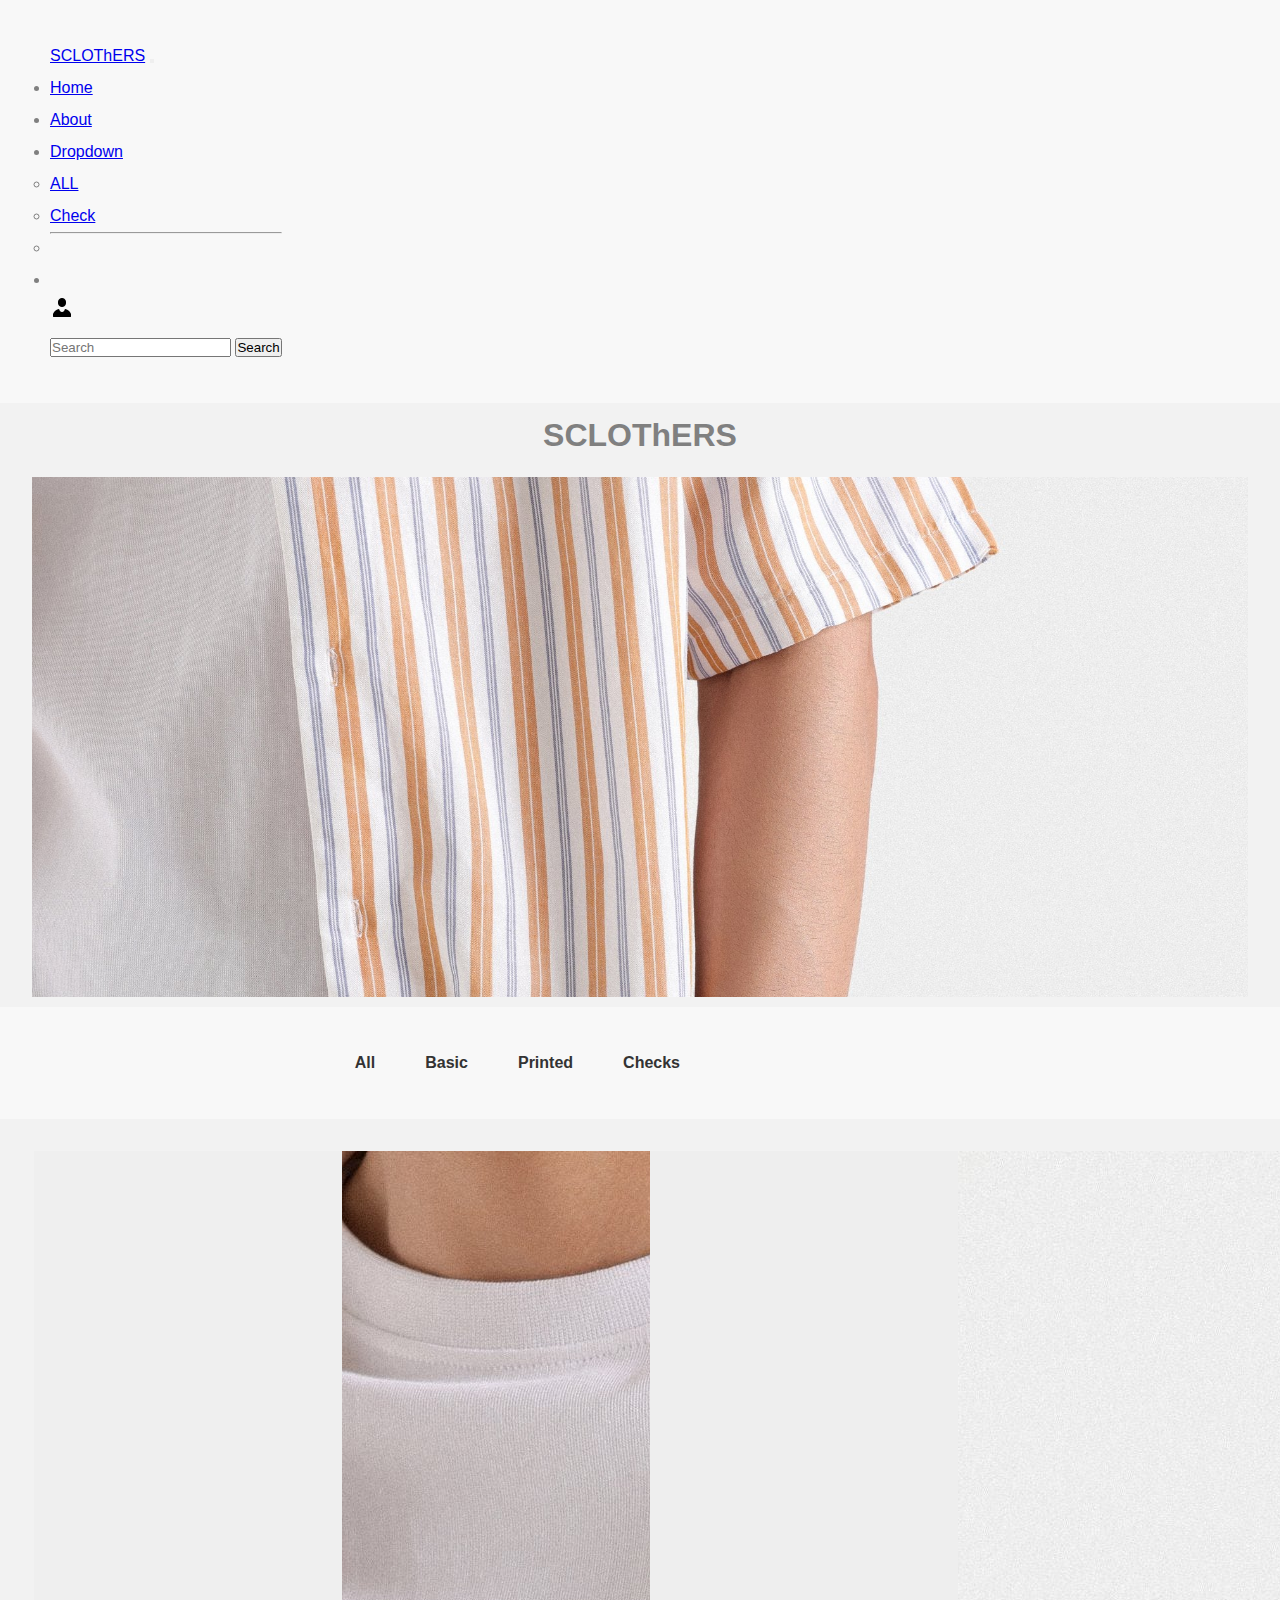
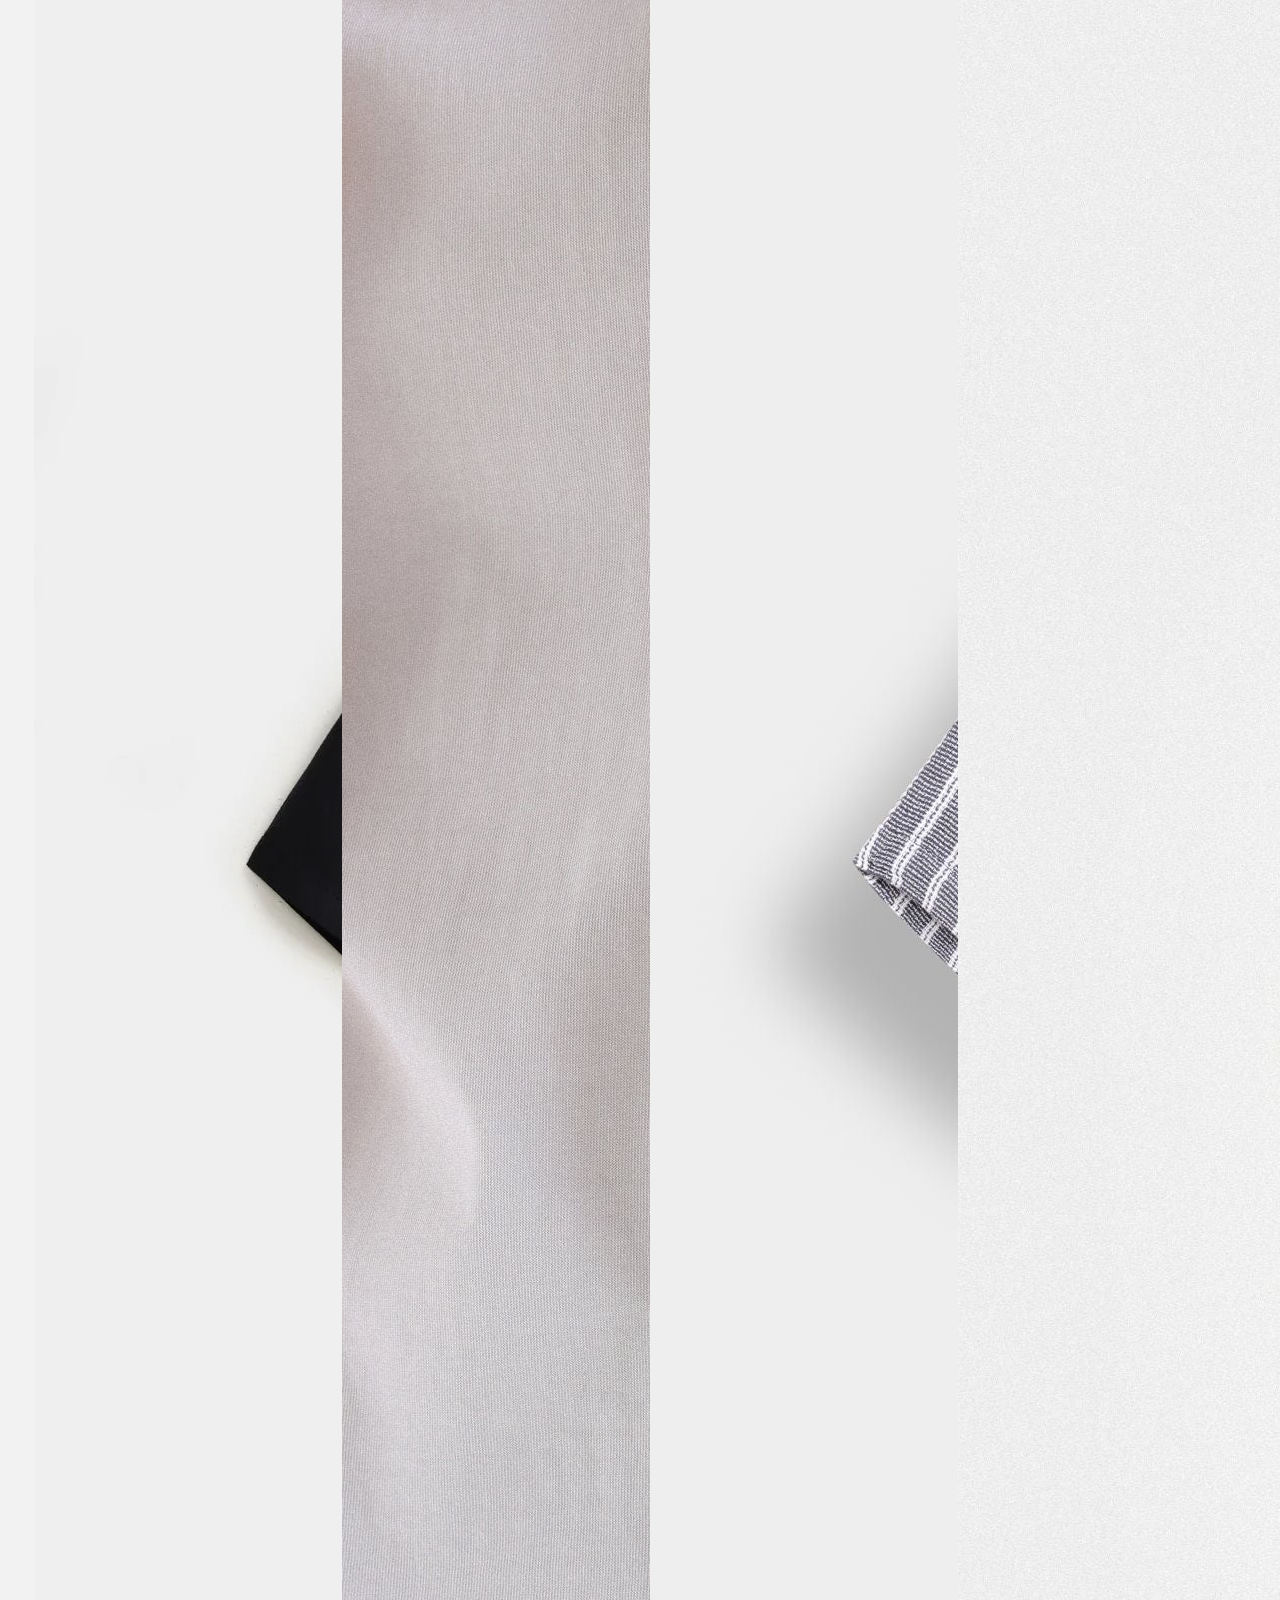
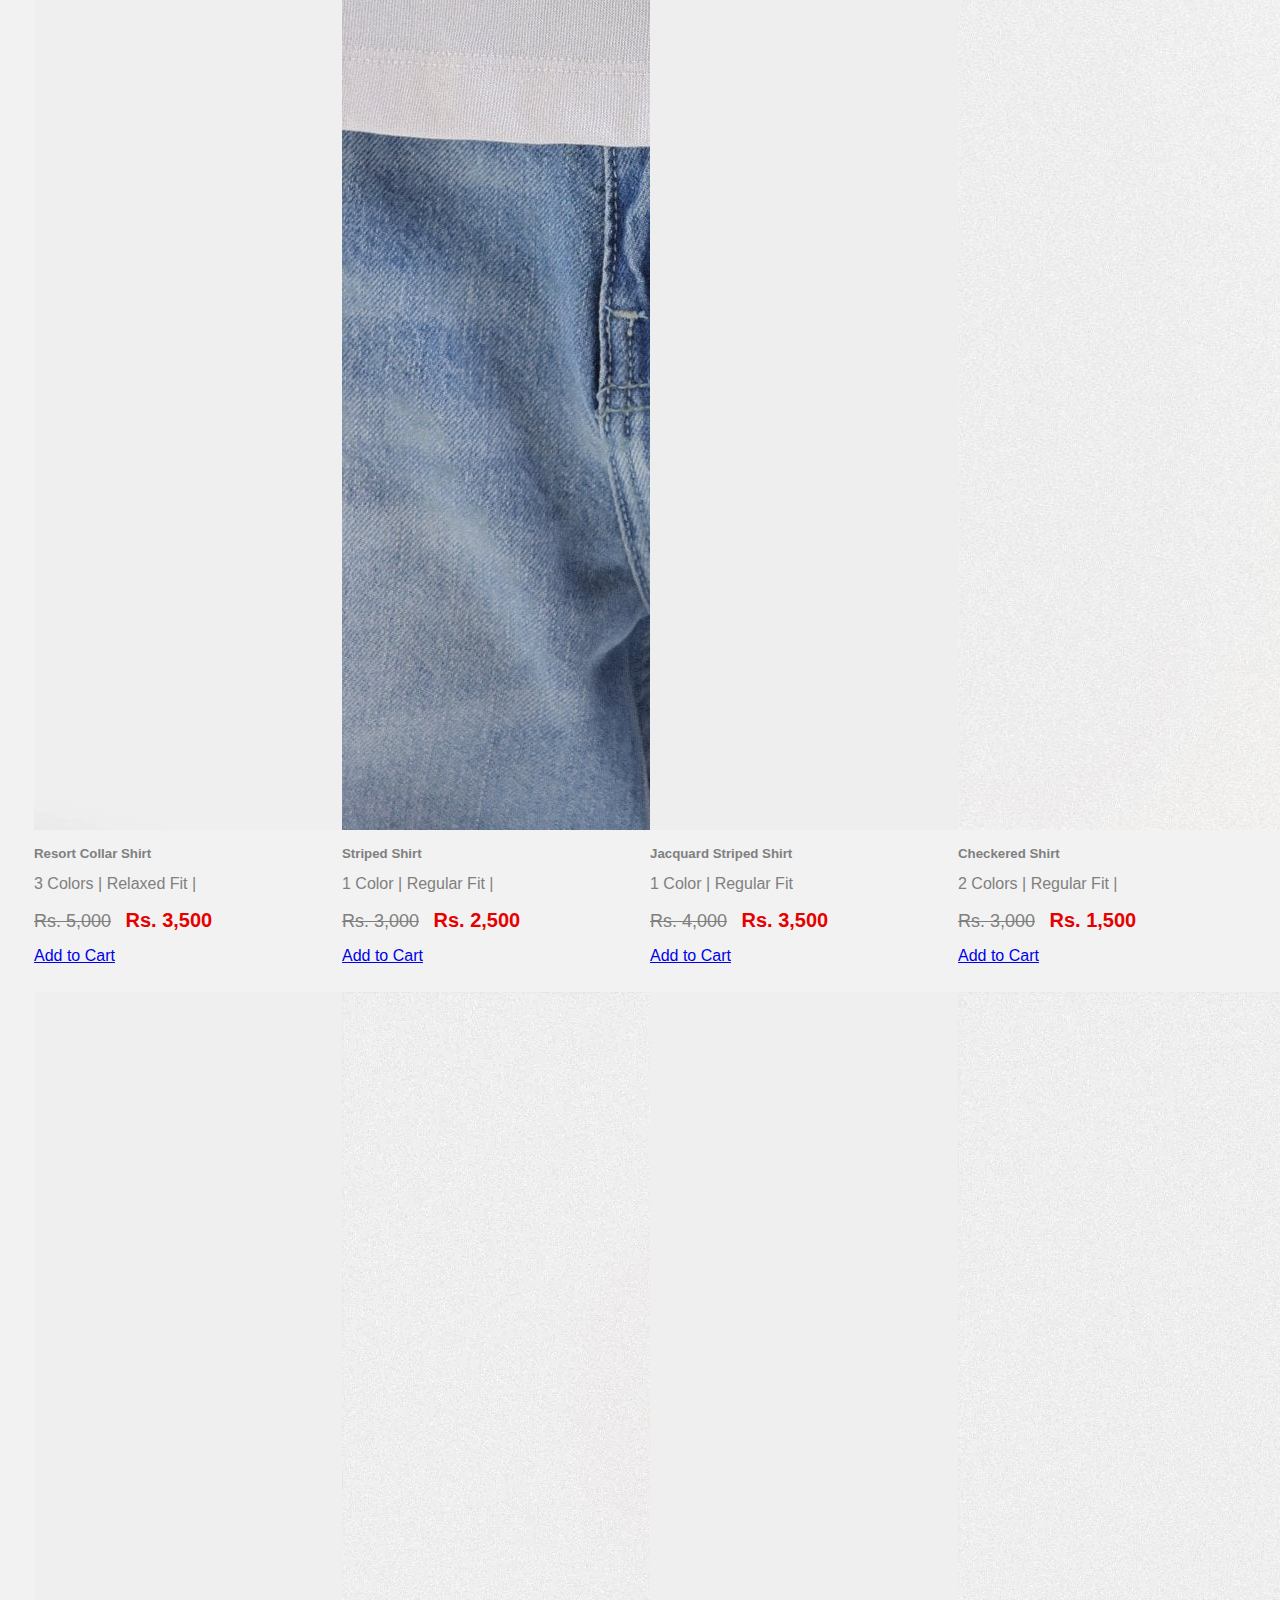
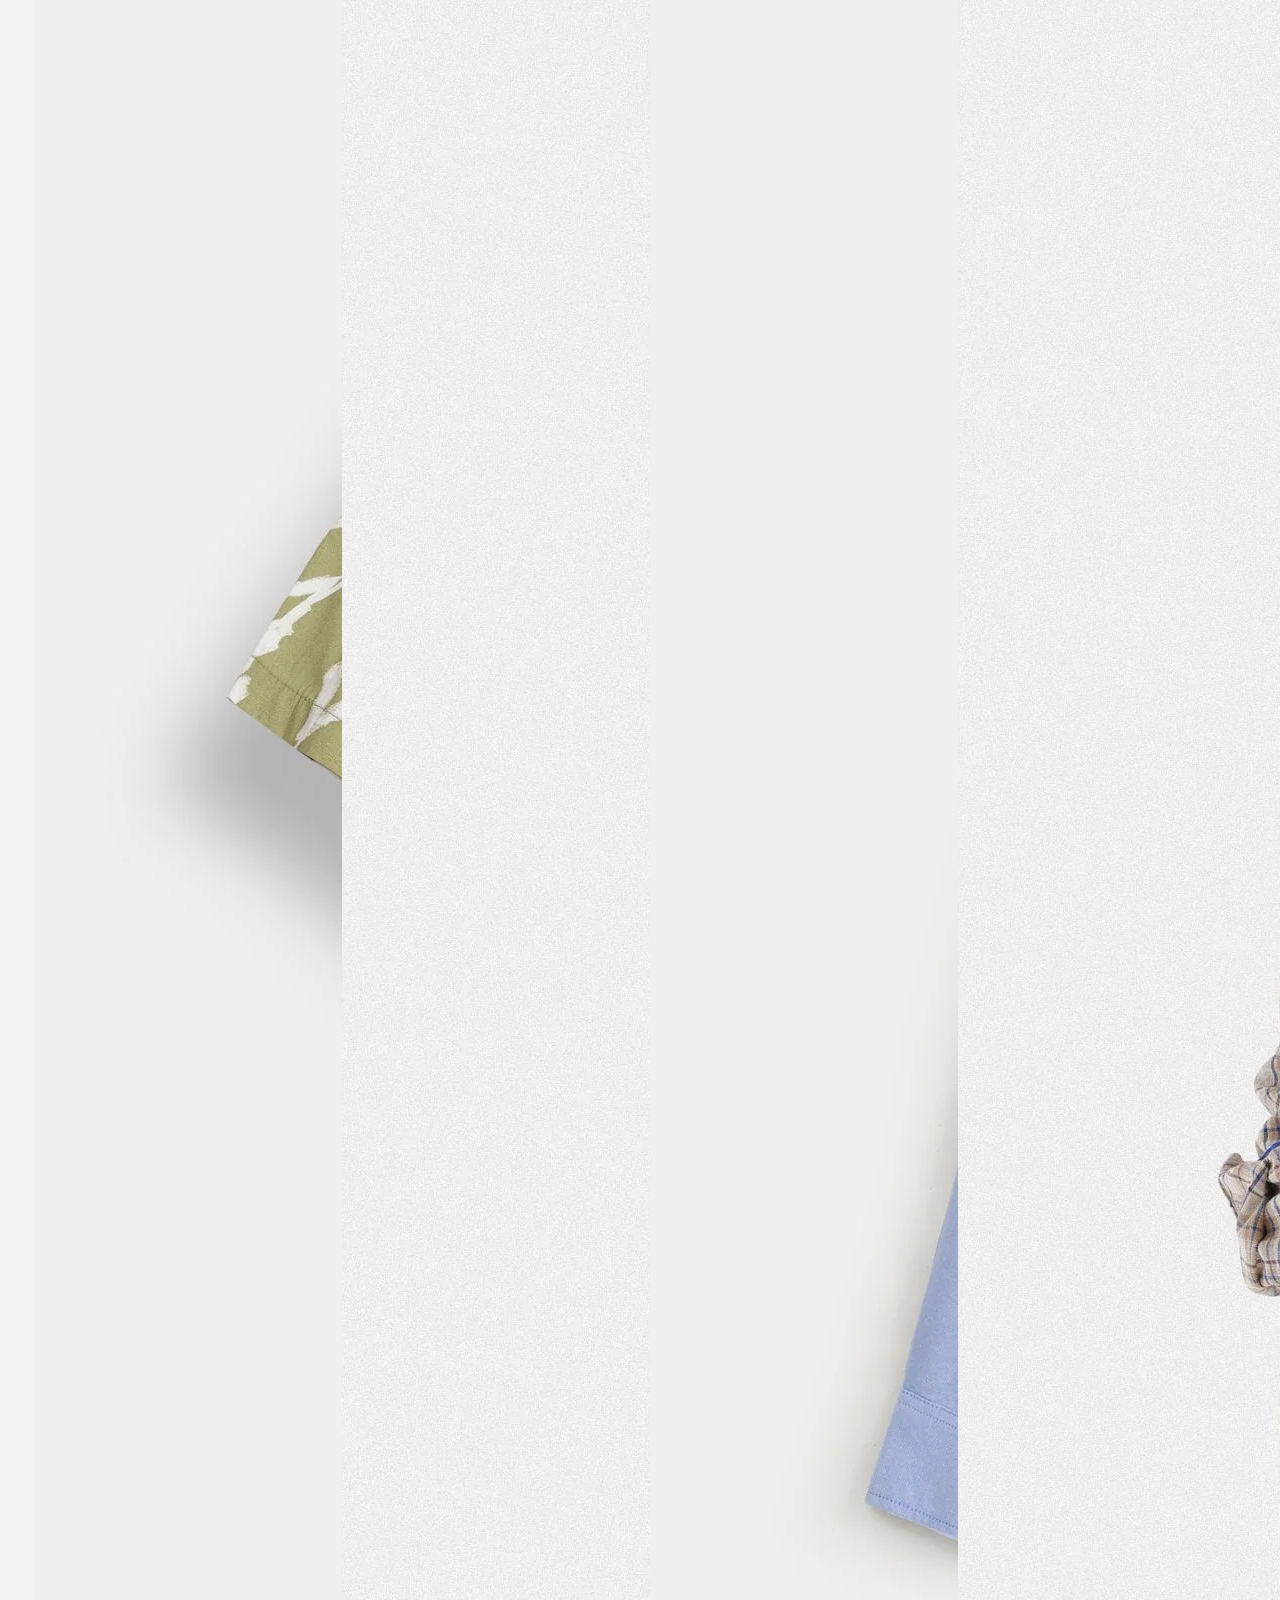
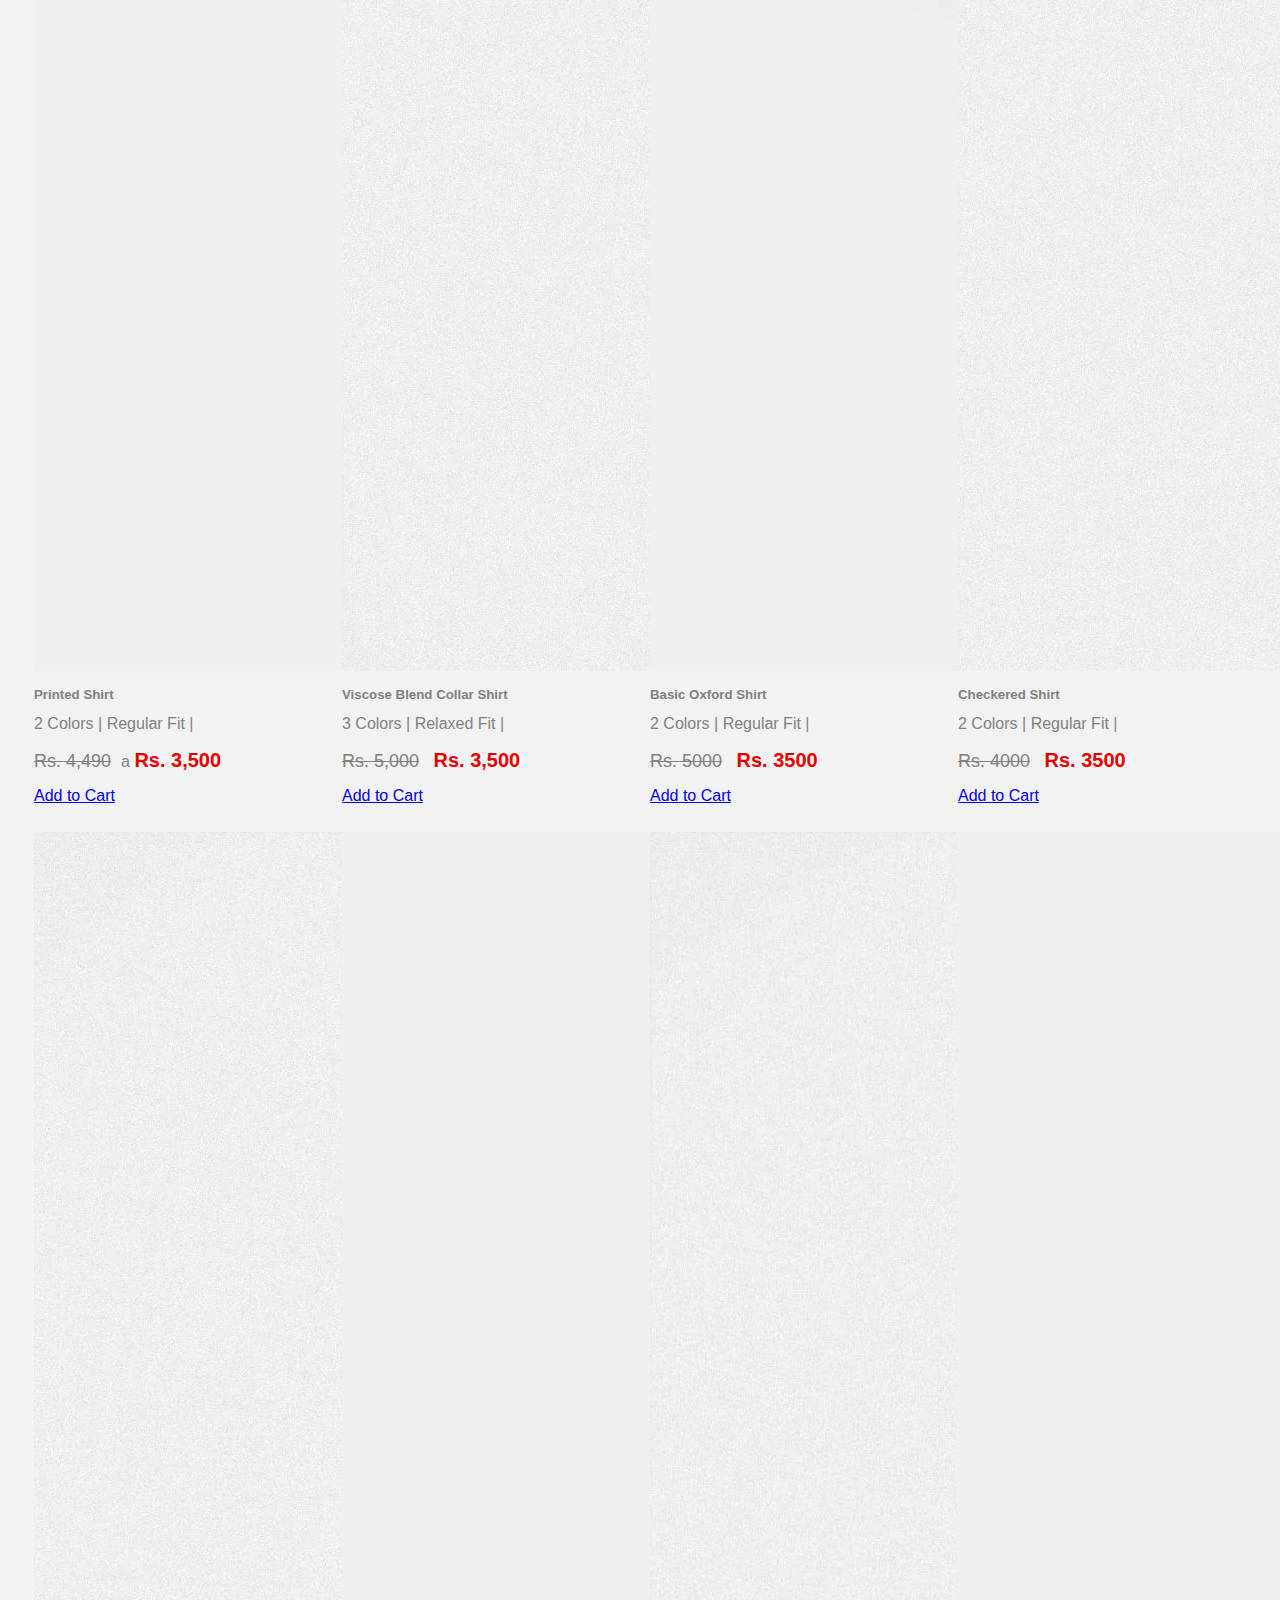
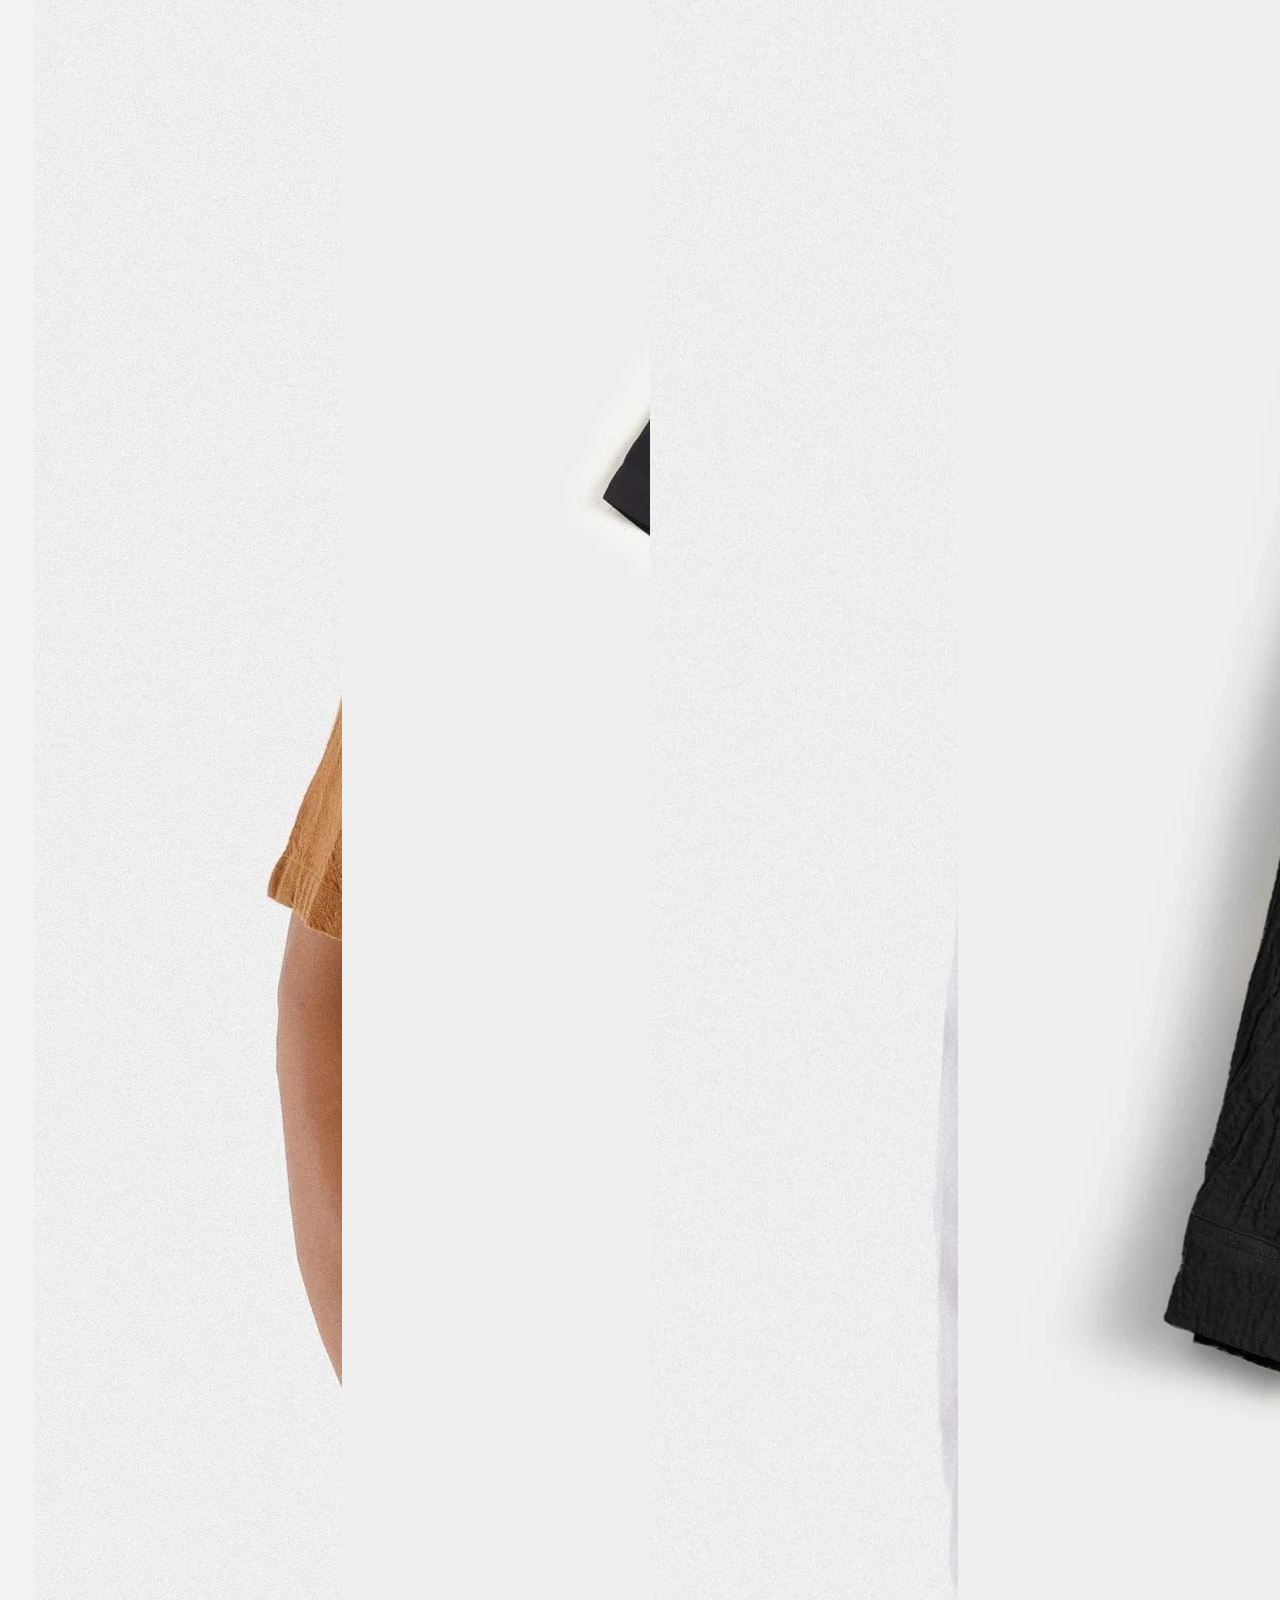
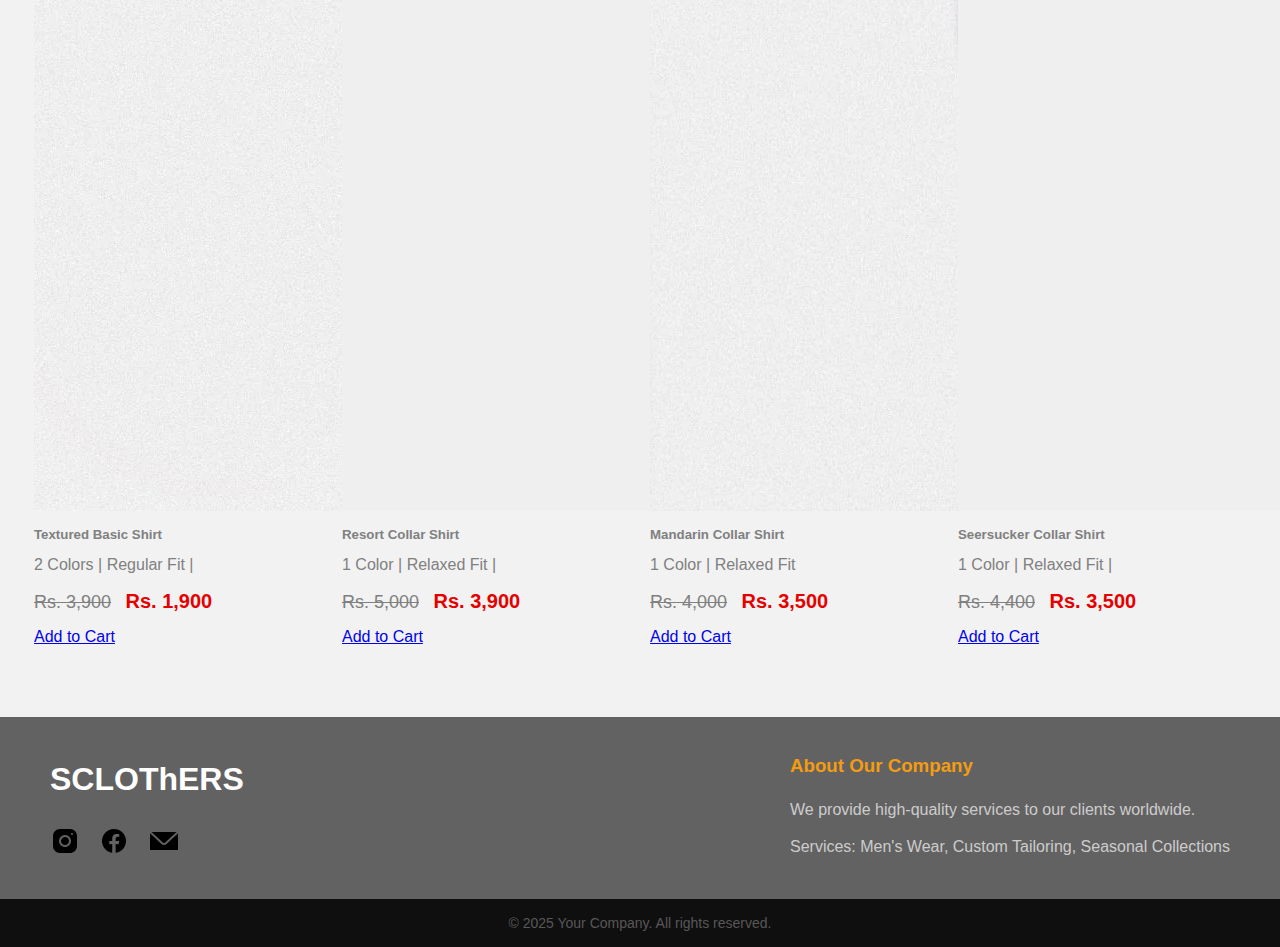
<file: index.html>
<!DOCTYPE html>
<html lang="en">
<head>
    <meta charset="UTF-8">
    <meta name="viewport" content="width=device-width, initial-scale=1.0">
    <link rel="stylesheet" href="style.css">
     <link href="https://cdn.jsdelivr.net/npm/bootstrap@5.3.7/dist/css/bootstrap.min.css" rel="stylesheet" integrity="sha384-LN+7fdVzj6u52u30Kp6M/trliBMCMKTyK833zpbD+pXdCLuTusPj697FH4R/5mcr" crossorigin="anonymous">
    <title>Document</title>
</head>
<body>
    <!-- Navbar code -->
    <nav class="navbar navbar-expand-lg bg-body-tertiary">
  <div class="container-fluid">
    <a class="navbar-brand" href="#">SCLOThERS</a>
    <button class="navbar-toggler" type="button" data-bs-toggle="collapse" data-bs-target="#navbarSupportedContent" aria-controls="navbarSupportedContent" aria-expanded="false" aria-label="Toggle navigation">
      <span class="navbar-toggler-icon"></span>
    </button>
    <div class="collapse navbar-collapse" id="navbarSupportedContent">
      <ul class="navbar-nav me-auto mb-2 mb-lg-0">
        <li class="nav-item">
          <a class="nav-link active" aria-current="page" href="#" onclick="location.reload()">Home</a>
        </li>
        <li class="nav-item">
          <a class="nav-link" href="#about">About</a>
        </li>
        <li class="nav-item dropdown">
          <a class="nav-link dropdown-toggle" href="#" role="button" data-bs-toggle="dropdown" aria-expanded="false">
            Dropdown
          </a>
          <ul class="dropdown-menu">
            <li><a class="dropdown-item" href="#all-section">ALL</a></li>
            <li><a class="dropdown-item" href="http://127.0.0.1:5500/checks.html#">Check</a></li>
            <li><hr class="dropdown-divider"></li>
           
          </ul>
        </li>
        <li class="nav-item">
          <a class="nav-link disabled" aria-disabled="true"></a>
        </li>
      </ul>
      <a href="http://127.0.0.1:5500/loginform.html"><img src="/Images/icons8-account-24.png" alt=""></a>
      <form class="d-flex" role="search">
        <input class="form-control me-2" type="search" placeholder="Search" aria-label="Search"/>
        <button class="btn btn-outline-success" type="submit">Search</button>
      </form>
      
    </div>
  </div>
  <!-- Side Panel Box -->
<div id="sidePanel" class="side-panel">
  <div class="panel-content">
    <span class="close-btn" onclick="closePanel()">&times;</span>
    <h3>Your product is added ✅</h3>
    <p>Thank you for shopping with SCLOThERS!</p>
    <button class="btn btn-success" onclick="closePanel()">Continue Shopping</button>
  </div>
</div>
</nav>
<div style="text-align: center;">
    <h1> <b>SCLOThERS</b></h1>
</div>
<!-- Silder Code -->
 <div class="slider">
        <div class="slides">
          <img src="./Images/2.jpg" alt="Image 1">
          <img src="./Images/000.webp" alt="Image 2">
          <img src="./Images/9.webp" alt="Image 3">
          <img src="./Images/F0835103999_ebe711e7-996d-46e0-9488-3e2df5829dfa.webp" alt="Image 4">
        </div>
      </div>
      <section>
        
<div class="navbar">
  <div class="nav-links">
    <a href="#">All</a>
    <a href="http://127.0.0.1:5500/basic.html">Basic</a>
    <a href="http://127.0.0.1:5500/printed.html">Printed</a>
    <a href="http://127.0.0.1:5500/checks.html#">Checks</a>
  </div>
</div>
<br>
      </section>
      <div class="card-container" id="all-section">
        <div class="card" style="width: 18rem;">
  <img src="./Images/1.webp" class="card-img-top" alt="...">
  <div class="card-body">
    <h5 class="card-title">Resort Collar Shirt</h5>
    <p class="card-text">3 Colors | Relaxed Fit |</p>
 <span class="old-price">Rs. 5,000</span>
            <span class="new-price">Rs. 3,500</span><br>
    <a href="#" class="btn btn-primary"  onclick="openPanel()">Add to Cart</a>
  </div>
</div>
<div class="card" style="width: 18rem;">
  <img src="/Images/2.jpg" class="card-img-top" alt="...">
  <div class="card-body">
    <h5 class="card-title">Striped Shirt</h5>
    <p class="card-text">1 Color | Regular Fit |</p>
 <span class="old-price">Rs. 3,000</span>
            <span class="new-price">Rs. 2,500</span><br>
    <a href="#" class="btn btn-primary"  onclick="openPanel()">Add to Cart</a>
  </div>
</div>
<div class="card" style="width: 18rem;">
  <img src="/Images/3.jpg" class="card-img-top" alt="...">
  <div class="card-body">
    <h5 class="card-title">Jacquard Striped Shirt</h5>
    <p class="card-text">1 Color | Regular Fit </p>
 <span class="old-price">Rs. 4,000</span>
            <span class="new-price">Rs. 3,500</span><br>
    <a href="#" class="btn btn-primary"  onclick="openPanel()">Add to Cart</a>
  </div>
</div>

<div class="card" style="width: 18rem;">
  <img src="./Images/4.jpg" class="card-img-top" alt="...">
  <div class="card-body">
    <h5 class="card-title">Checkered Shirt</h5>
    <p class="card-text">2 Colors | Regular Fit |</p>
 <span class="old-price">Rs. 3,000</span>
            <span class="new-price">Rs. 1,500</span><br>
    <a href="#" class="btn btn-primary"  onclick="openPanel()">Add to Cart</a>
  </div>
</div>
<div class="card" style="width: 18rem;">
  <img src="./Images/5.webp" class="card-img-top" alt="...">
  <div class="card-body">
    <h5 class="card-title">Printed Shirt</h5>
    <p class="card-text">2 Colors | Regular Fit |</p>
 <span class="old-price">Rs. 4,490</span>a
            <span class="new-price">Rs. 3,500</span><br>
    <a href="#" class="btn btn-primary"  onclick="openPanel()">Add to Cart</a>
  </div>
</div>
<div class="card" style="width: 18rem;">
  <img src="./Images/6.webp" class="card-img-top" alt="...">
  <div class="card-body">
    <h5 class="card-title">Viscose Blend Collar Shirt</h5>
    <p class="card-text">3 Colors | Relaxed Fit |</p>
 <span class="old-price">Rs. 5,000</span>
            <span class="new-price">Rs. 3,500</span><br>
    <a href="#" class="btn btn-primary"  onclick="openPanel()">Add to Cart</a>
  </div>
</div>
<div class="card" style="width: 18rem;" id="check">
  <img src="./Images/7.webp" class="card-img-top" alt="...">
  <div class="card-body">
    <h5 class="card-title">Basic Oxford Shirt</h5>
   <p class="card-text">2 Colors | Regular Fit |</p>
   <span class="old-price">Rs. 5000</span>
            <span class="new-price">Rs. 3500</span><br>
    <a href="#" class="btn btn-primary"  onclick="openPanel()">Add to Cart</a>
  </div>
</div>
<div class="card" style="width: 18rem;">
  <img src="./Images/8.webp" class="card-img-top" alt="...">
  <div class="card-body">
    <h5 class="card-title">Checkered Shirt</h5>
    <p class="card-text">2 Colors | Regular Fit |</p>
 <span class="old-price">Rs. 4000</span>
            <span class="new-price">Rs. 3500</span><br>
    <a href="#" class="btn btn-primary"  onclick="openPanel()">Add to Cart</a>
  </div>
</div>
<div class="card" style="width: 18rem;">
  <img src="/Images/9.webp" class="card-img-top" alt="...">
  <div class="card-body">
    <h5 class="card-title">Textured Basic Shirt</h5>
   <p class="card-text">2 Colors | Regular Fit |</p>
 <span class="old-price">Rs. 3,900</span>
            <span class="new-price">Rs. 1,900</span><br>
    <a href="#" class="btn btn-primary"  onclick="openPanel()">Add to Cart</a>
  </div>
</div>
<div class="card" style="width: 18rem;">
  <img src="./Images/10.webp" class="card-img-top" alt="...">
  <div class="card-body">
    <h5 class="card-title">Resort Collar Shirt</h5>
    <p class="card-text">1 Color | Relaxed Fit |</p>
 <span class="old-price">Rs. 5,000</span>
            <span class="new-price">Rs. 3,900</span><br>
    <a href="#" class="btn btn-primary"  onclick="openPanel()">Add to Cart</a>
  </div>
</div>
<div class="card" style="width: 18rem;">
  <img src="./Images/11.webp" class="card-img-top" alt="...">
  <div class="card-body">
    <h5 class="card-title">Mandarin Collar Shirt</h5>
    <p class="card-text">1 Color | Relaxed Fit</p>
 <span class="old-price">Rs. 4,000</span>
            <span class="new-price">Rs. 3,500</span><br>
    <a href="#" class="btn btn-primary" onclick="openPanel()">Add to Cart</a>
  </div>
</div>
<div class="card" style="width: 18rem;">
  <img src="./Images/12.webp" class="card-img-top" alt="...">
  <div class="card-body">
    <h5 class="card-title">Seersucker Collar Shirt</h5>
    <p class="card-text">1 Color | Relaxed Fit | </p>
 <span class="old-price">Rs. 4,400</span>
            <span class="new-price">Rs. 3,500</span><br>
    <a href="#" class="btn btn-primary" onclick="openPanel()">Add to Cart</a>
  </div>
</div>
</div>
<br> <br>
 <section>
<footer>
    <div class="footer-container" id="about">
        <!-- Left -->
        <div class="footer-left">
            <h1>SCLOThERS</h1>
            <div class="social-icons">
                <a href="#"><i class="fab fa-instagram"><img src="/Images/icons8-insta-30.png" alt=""></i></a>
                <a href="#"><i class="fab fa-facebook"><img src="/Images/icons8-fb-30.png" alt=""></i></a>
                <a href="mailto:example@email.com"><i class="fas fa-envelope"> <img src="/Images/icons8-email-30.png" alt=""></i></a>
            </div>
        </div>

        <!-- Right -->
        <div class="footer-right">
            <h3>About Our Company</h3>
            <p>We provide high-quality services to our clients worldwide.</p>
            <p>Services:  Men's Wear, Custom Tailoring, Seasonal Collections</p>
        </div>
    </div>

    <!-- Bottom Bar -->
    <div class="footer-bottom">
        &copy; 2025 Your Company. All rights reserved.
    </div>
</footer>
 </section>
     <script src="https://cdn.jsdelivr.net/npm/bootstrap@5.3.7/dist/js/bootstrap.bundle.min.js" integrity="sha384-ndDqU0Gzau9qJ1lfW4pNLlhNTkCfHzAVBReH9diLvGRem5+R9g2FzA8ZGN954O5Q" crossorigin="anonymous"></script>
    <script src="app.js"></script>
</body>
</html>
</file>
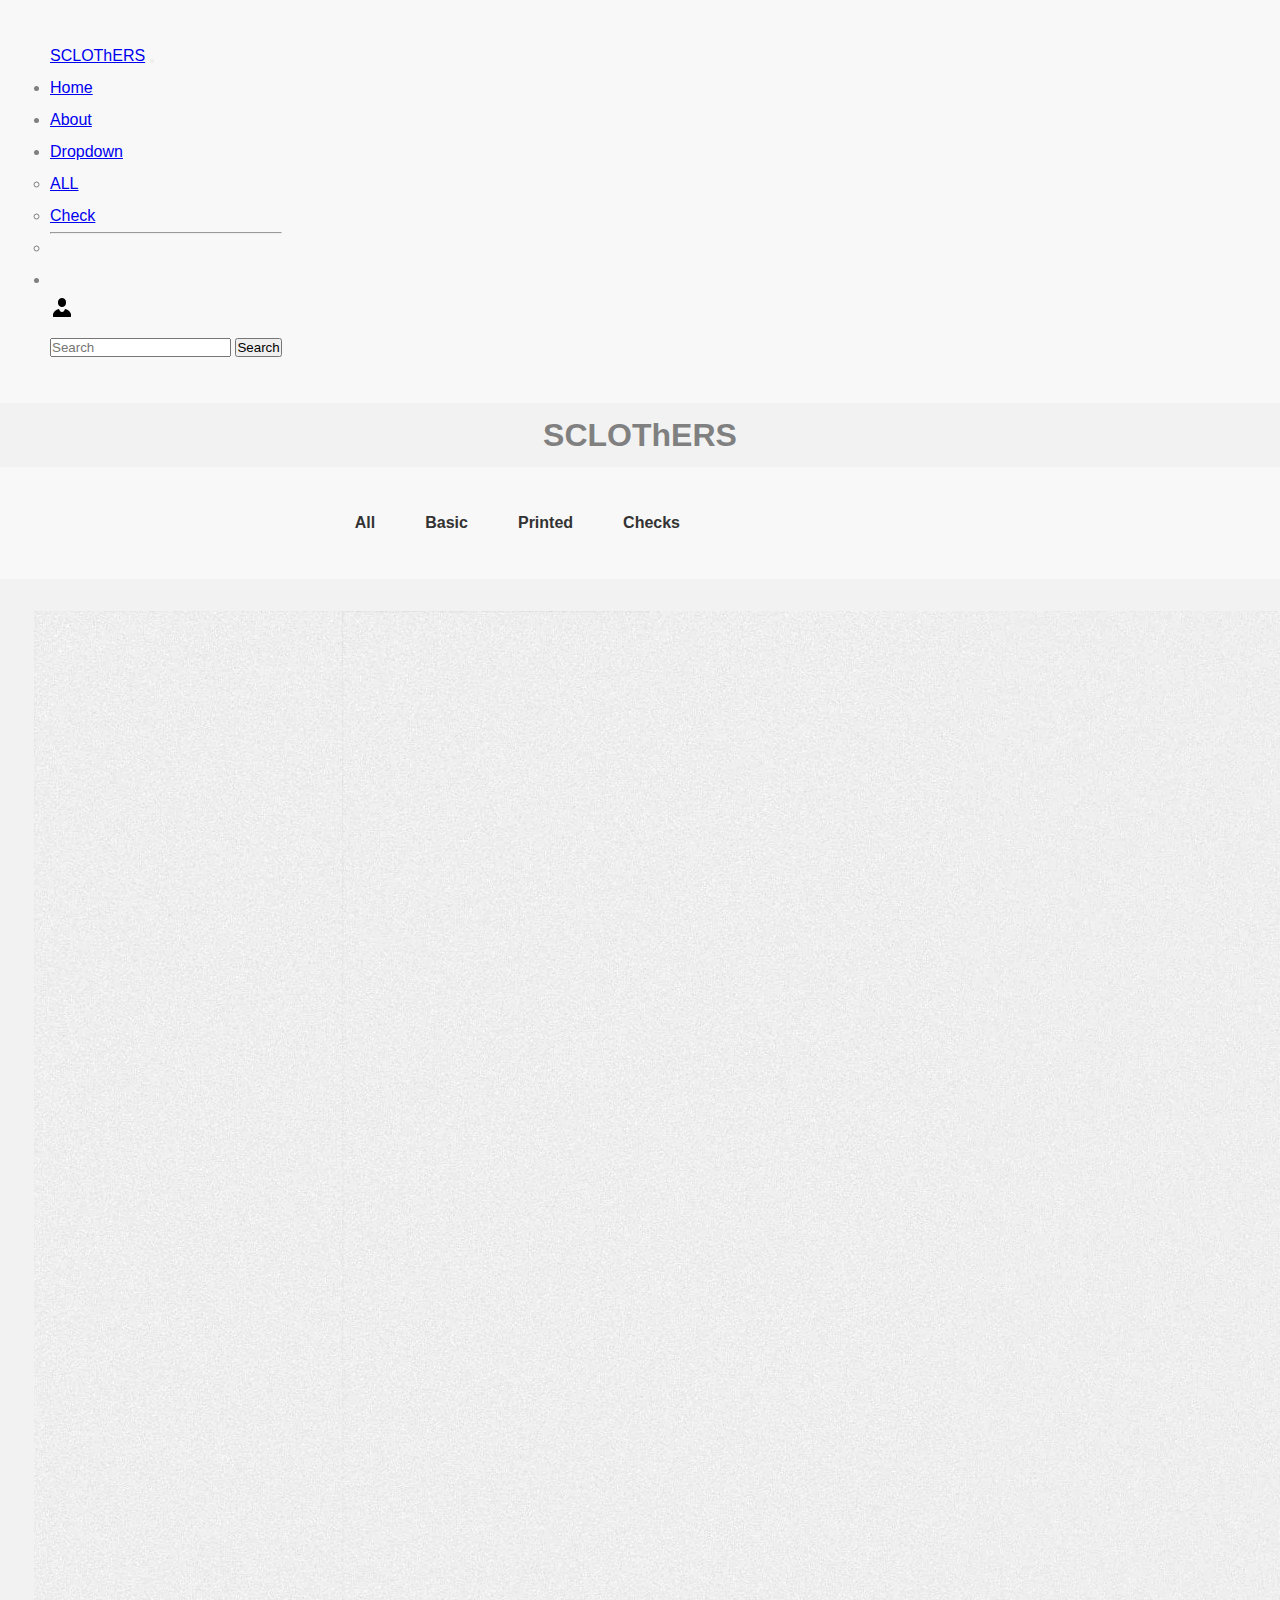
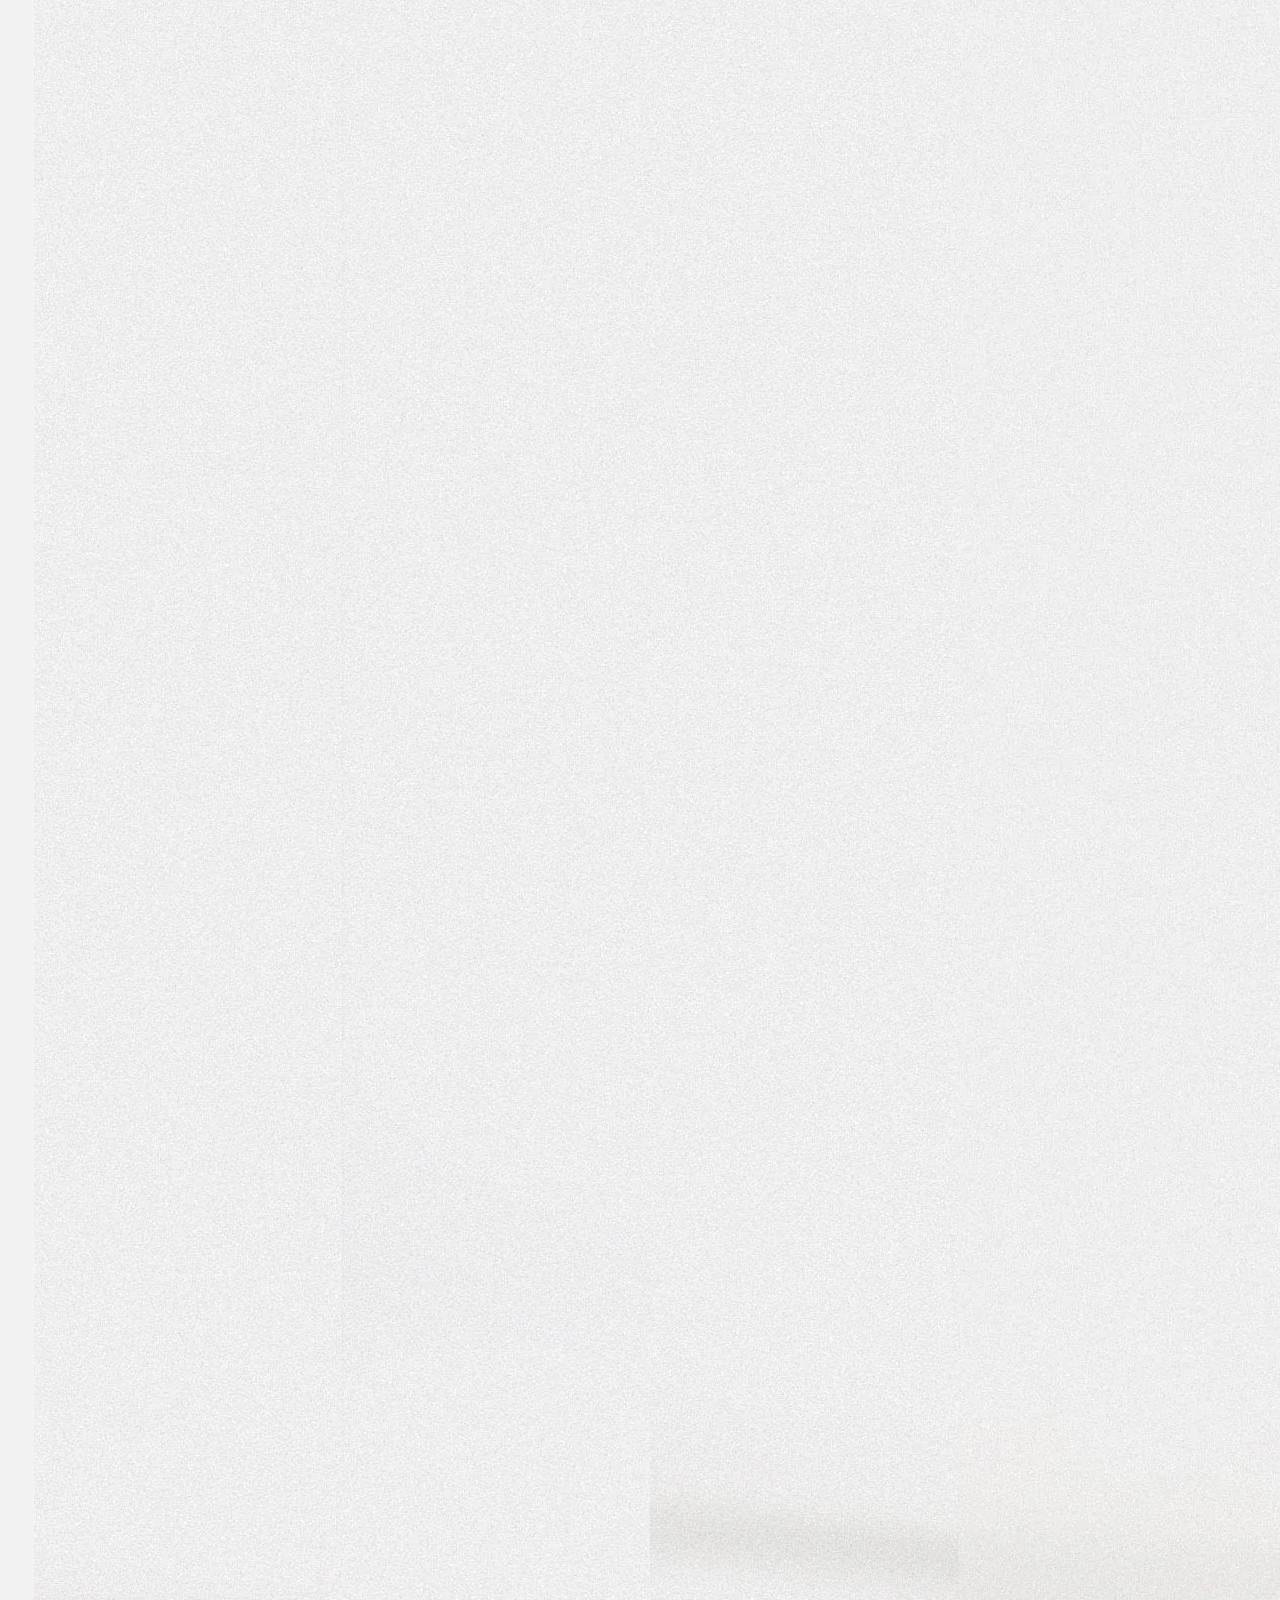
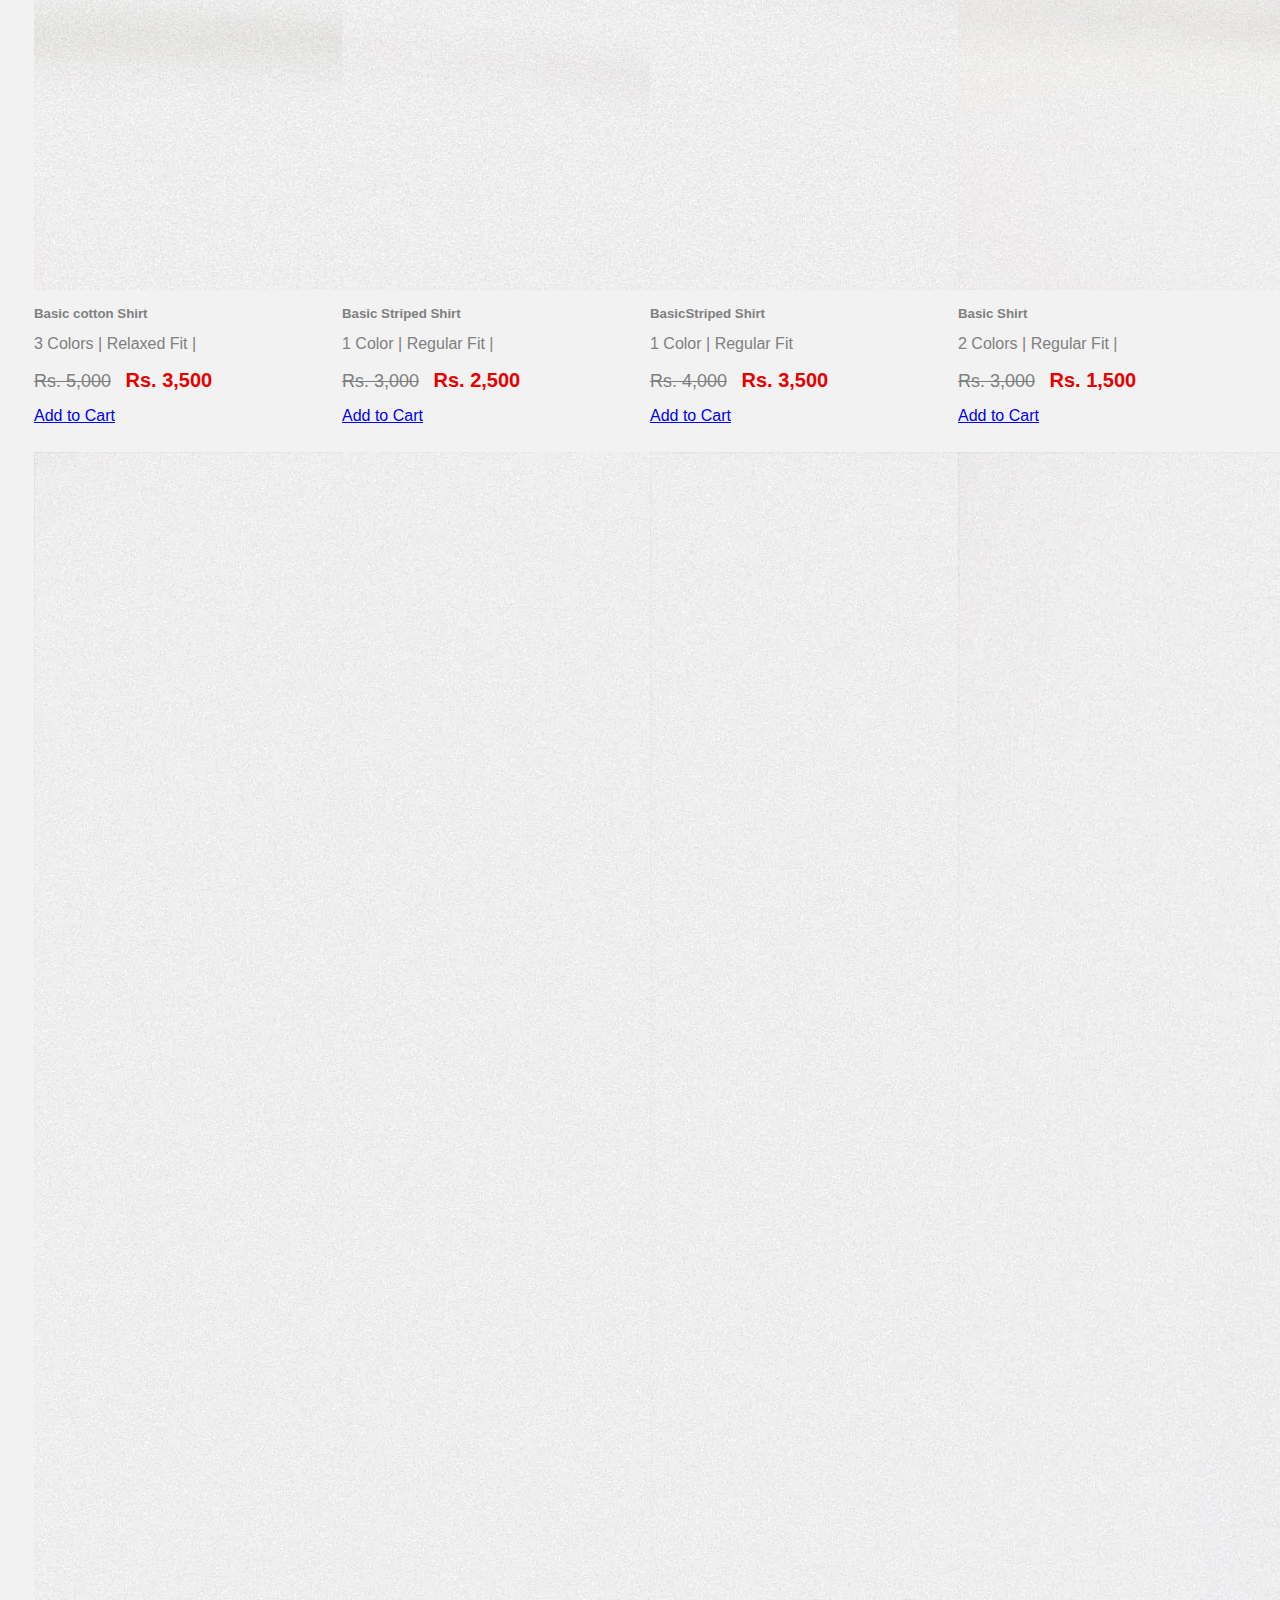
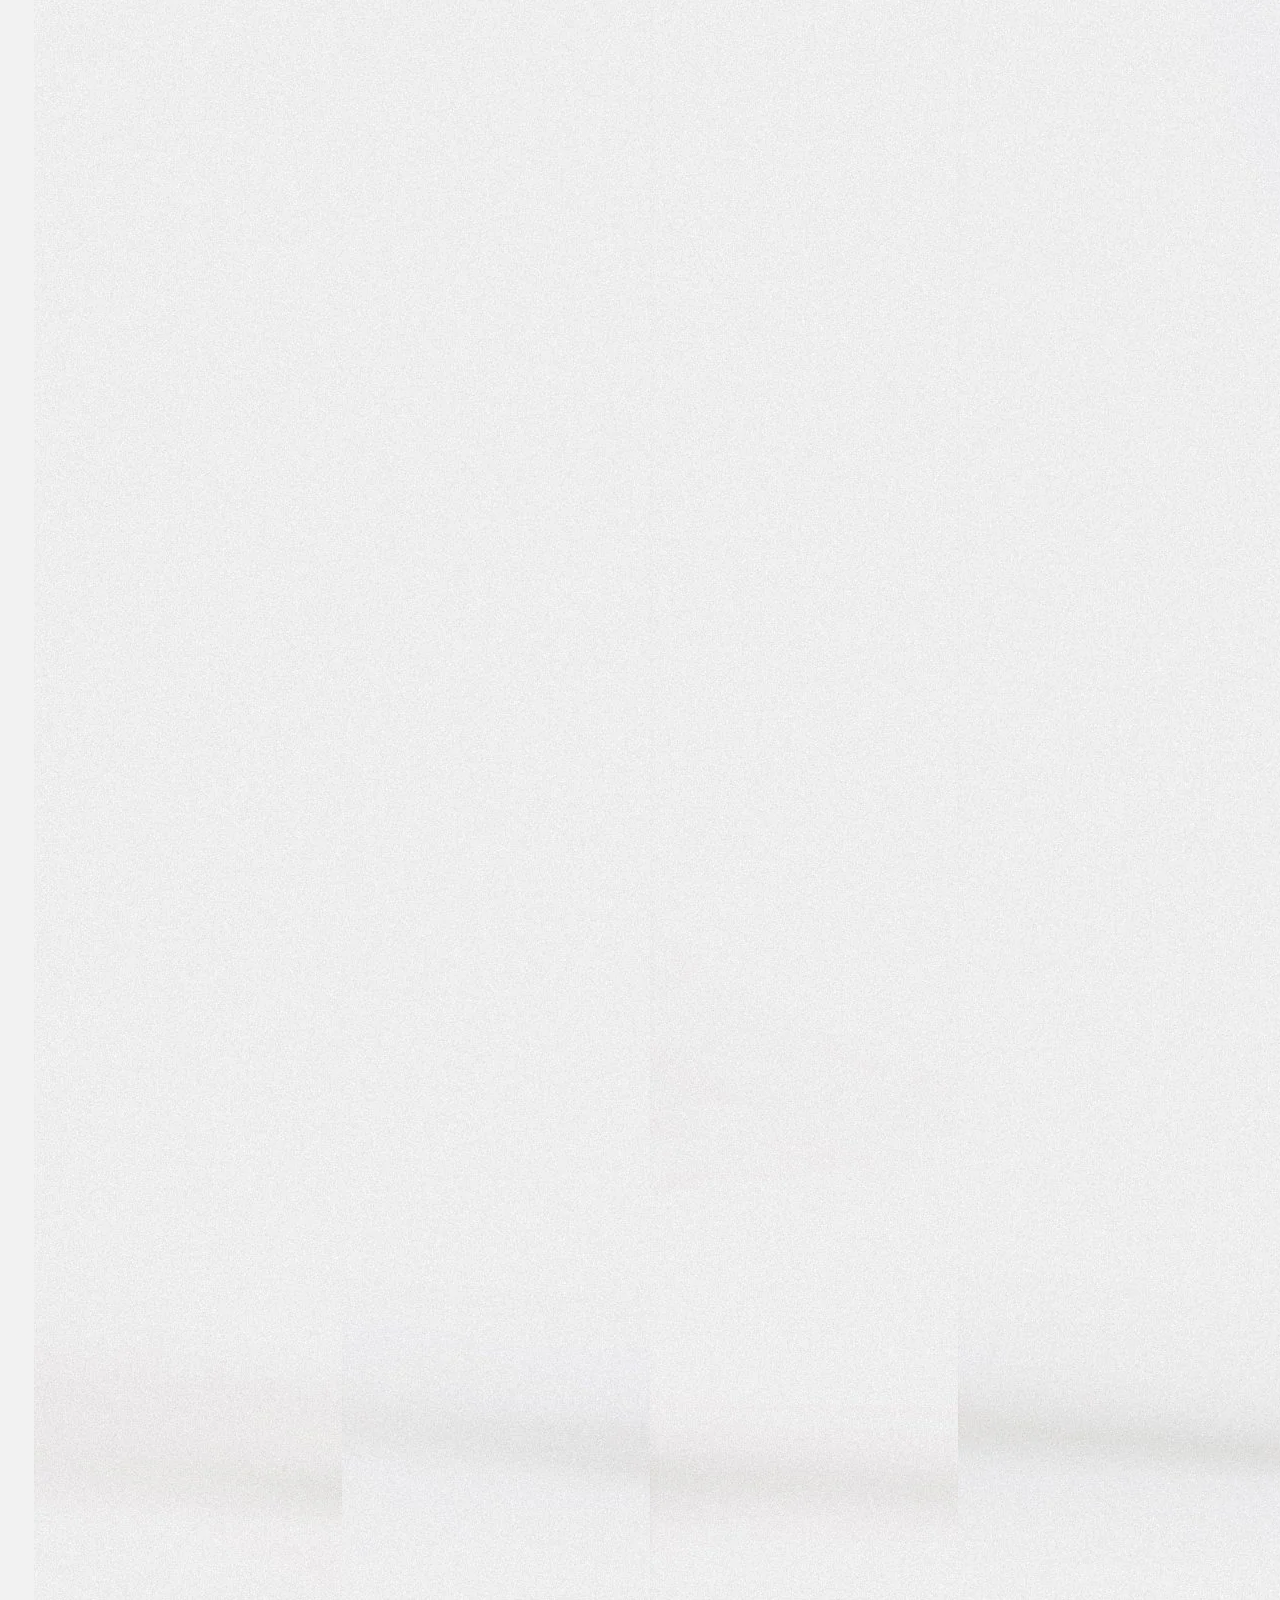
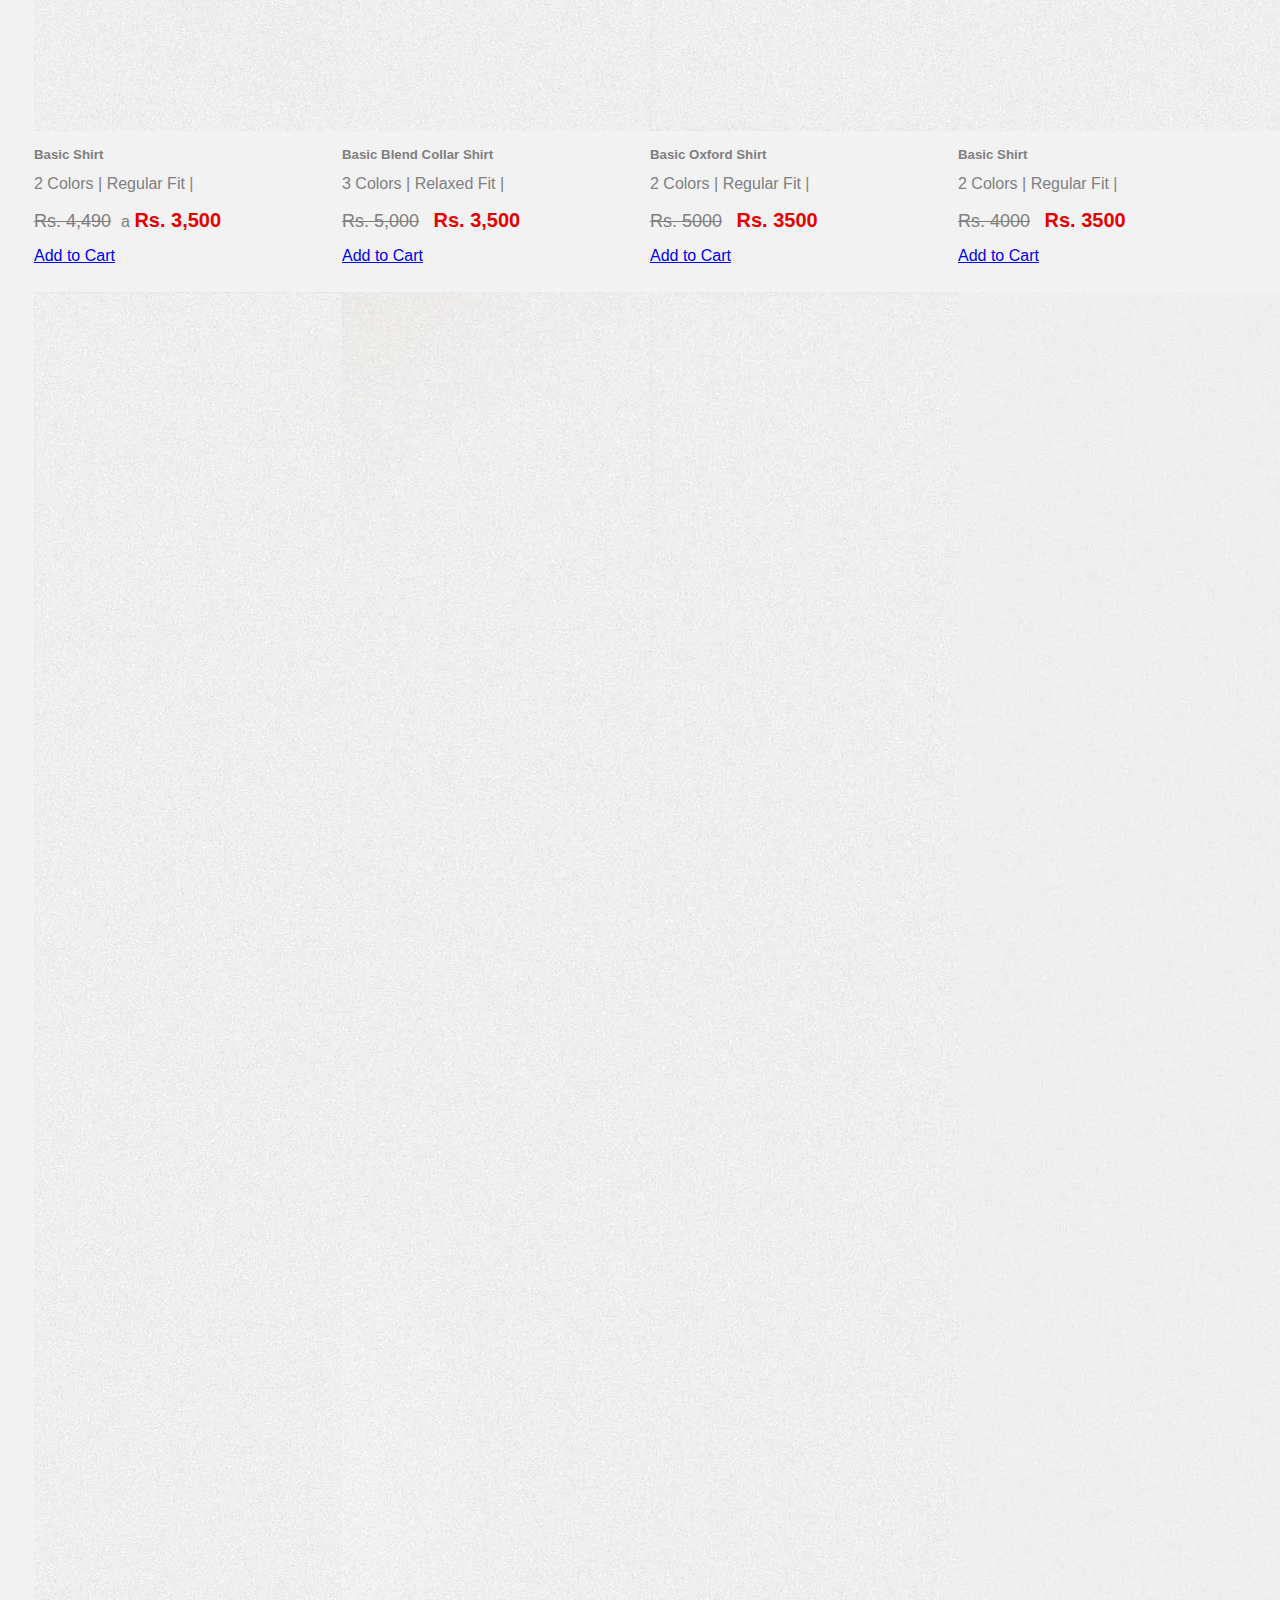
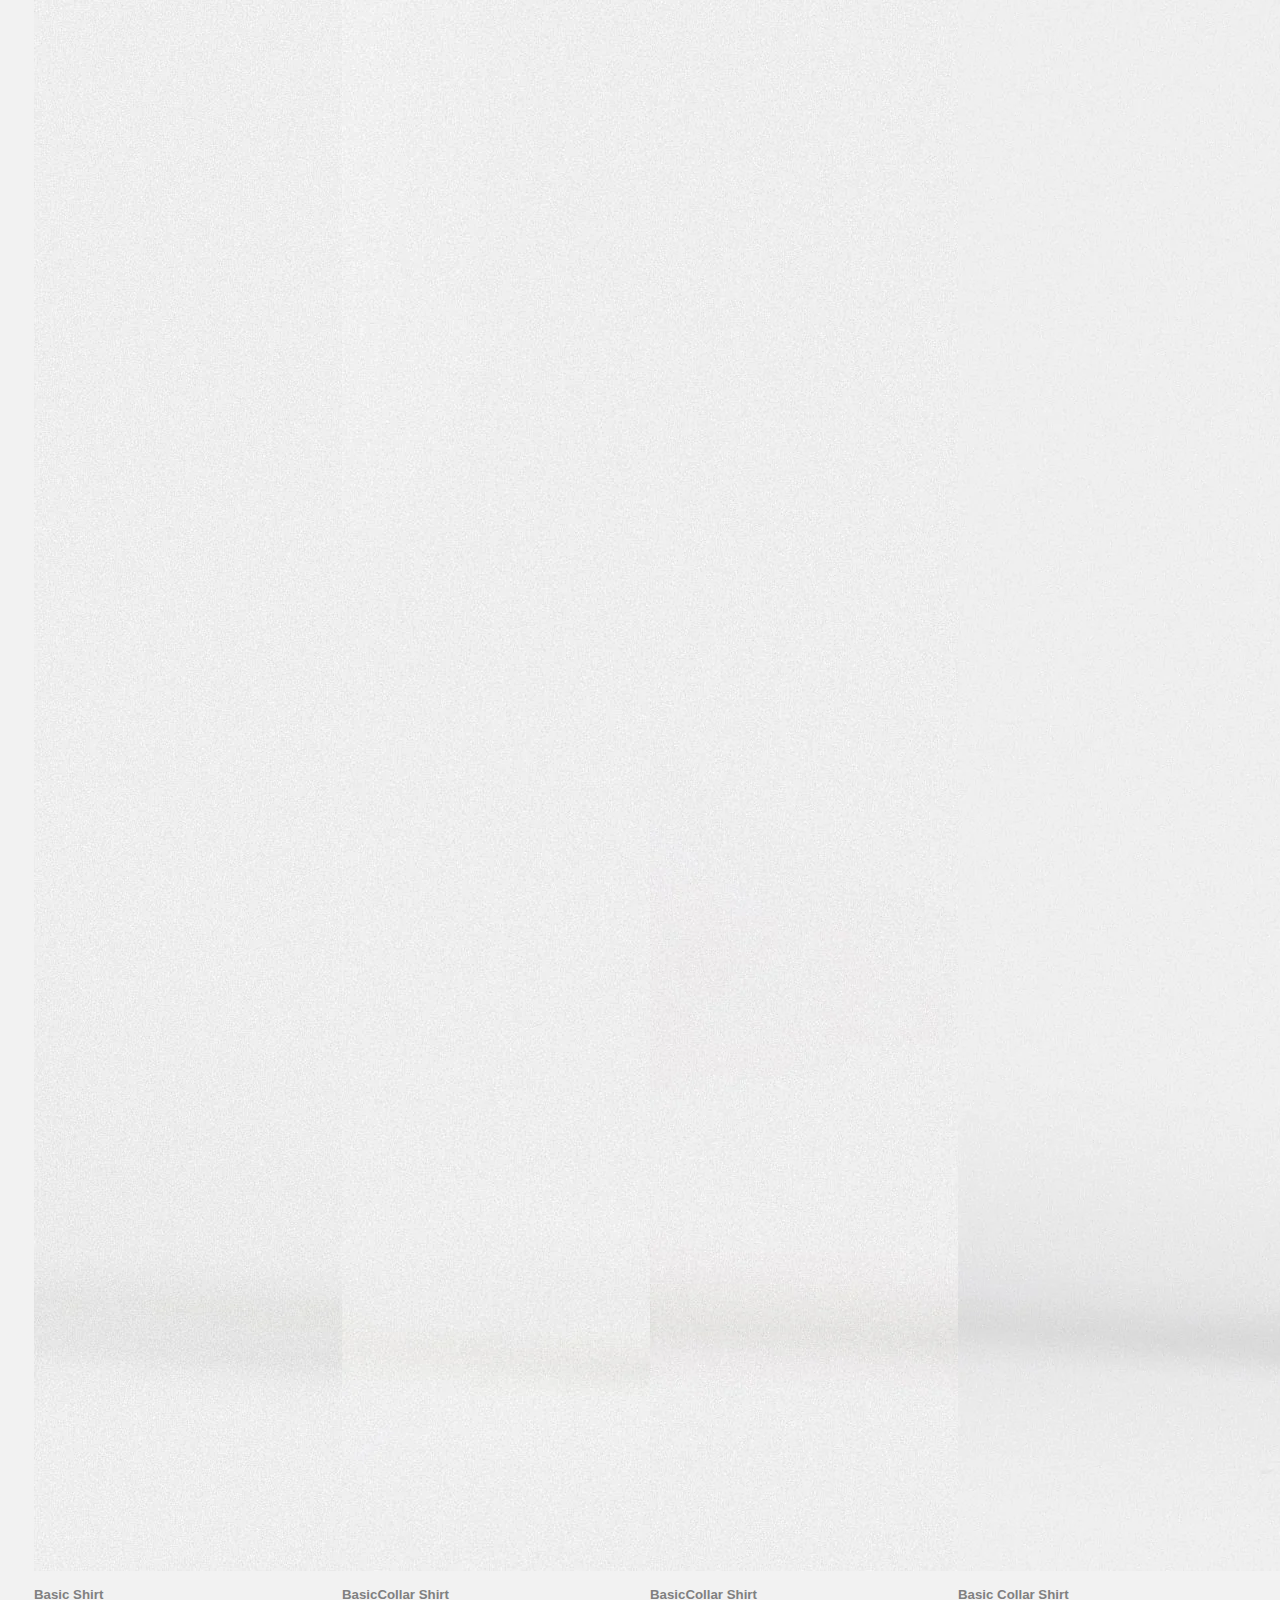
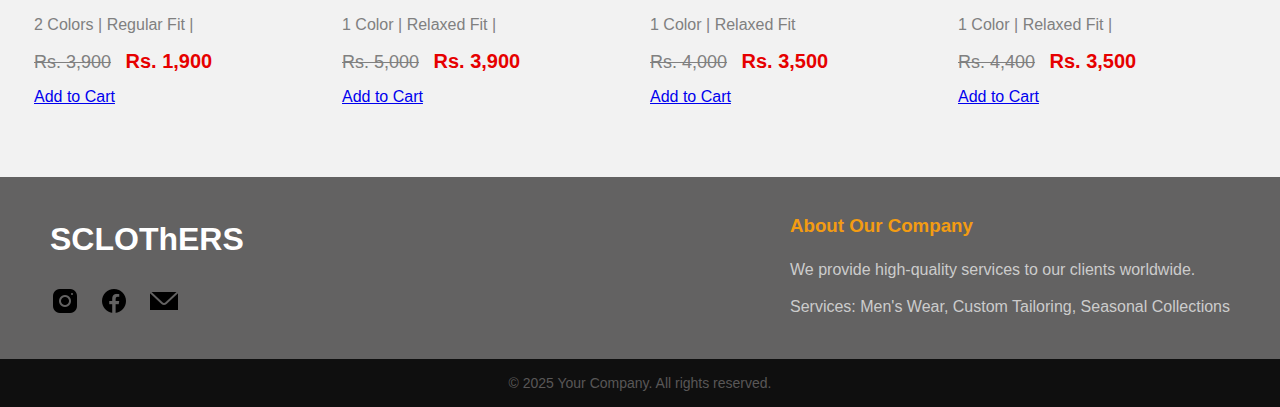
<file: basic.html>
<!DOCTYPE html>
<html lang="en">
<head>
    <meta charset="UTF-8">
    <meta name="viewport" content="width=device-width, initial-scale=1.0">
    <link rel="stylesheet" href="style.css">
     <link href="https://cdn.jsdelivr.net/npm/bootstrap@5.3.7/dist/css/bootstrap.min.css" rel="stylesheet" integrity="sha384-LN+7fdVzj6u52u30Kp6M/trliBMCMKTyK833zpbD+pXdCLuTusPj697FH4R/5mcr" crossorigin="anonymous">
    <title>Document</title>
</head>
<body>
    <!-- Navbar code -->
    <nav class="navbar navbar-expand-lg bg-body-tertiary">
  <div class="container-fluid">
    <a class="navbar-brand" href="#">SCLOThERS</a>
    <button class="navbar-toggler" type="button" data-bs-toggle="collapse" data-bs-target="#navbarSupportedContent" aria-controls="navbarSupportedContent" aria-expanded="false" aria-label="Toggle navigation">
      <span class="navbar-toggler-icon"></span>
    </button>
    <div class="collapse navbar-collapse" id="navbarSupportedContent">
      <ul class="navbar-nav me-auto mb-2 mb-lg-0">
        <li class="nav-item">
          <a class="nav-link active" aria-current="page" href="http://127.0.0.1:5500/index.html#">Home</a>
        </li>
        <li class="nav-item">
          <a class="nav-link" href="#about">About</a>
        </li>
        <li class="nav-item dropdown">
          <a class="nav-link dropdown-toggle" href="#" role="button" data-bs-toggle="dropdown" aria-expanded="false">
            Dropdown
          </a>
          <ul class="dropdown-menu">
            <li><a class="dropdown-item" href="#all-section">ALL</a></li>
            <li><a class="dropdown-item" href="http://127.0.0.1:5500/checks.html#">Check</a></li>
            <li><hr class="dropdown-divider"></li>
           
          </ul>
        </li>
        <li class="nav-item">
          <a class="nav-link disabled" aria-disabled="true"></a>
        </li>
      </ul>
      <a href="http://127.0.0.1:5500/loginform.html"><img src="/Images/icons8-account-24.png" alt=""></a>
      <form class="d-flex" role="search">
        <input class="form-control me-2" type="search" placeholder="Search" aria-label="Search"/>
        <button class="btn btn-outline-success" type="submit">Search</button>
      </form>
    </div>
  </div>
  <!-- Side Panel Box -->
<div id="sidePanel" class="side-panel">
  <div class="panel-content">
    <span class="close-btn" onclick="closePanel()">&times;</span>
    <h3>Your product is added ✅</h3>
    <p>Thank you for shopping with SCLOThERS!</p>
    <button class="btn btn-success" onclick="closePanel()">Continue Shopping</button>
  </div>
</div>
</nav>
<div style="text-align: center;">
    <h1> <b>SCLOThERS</b></h1>
</div>
<!-- Silder Code -->

      <section>
        
<div class="navbar">
  <div class="nav-links">
    <a href="http://127.0.0.1:5500/index.html#">All</a>
    <a href="http://127.0.0.1:5500/basic.html">Basic</a>
    <a href="http://127.0.0.1:5500/printed.html">Printed</a>
    <a href="http://127.0.0.1:5500/checks.html#">Checks</a>
  </div>
</div>
<br>
      </section>
      <div class="card-container" id="all-section">
        <div class="card" style="width: 18rem;">
  <img src="/basicimages/1.webp" class="card-img-top" alt="...">
  <div class="card-body">
    <h5 class="card-title"> Basic cotton Shirt</h5>
    <p class="card-text">3 Colors | Relaxed Fit |</p>
 <span class="old-price">Rs. 5,000</span>
            <span class="new-price">Rs. 3,500</span><br>
    <a href="#" class="btn btn-primary"  onclick="openPanel()">Add to Cart</a>
  </div>
</div>
<div class="card" style="width: 18rem;">
  <img src="/basicimages/2.webp" class="card-img-top" alt="...">
  <div class="card-body">
    <h5 class="card-title">  Basic Striped Shirt</h5>
    <p class="card-text">1 Color | Regular Fit |</p>
 <span class="old-price">Rs. 3,000</span>
            <span class="new-price">Rs. 2,500</span><br>
    <a href="#" class="btn btn-primary"  onclick="openPanel()">Add to Cart</a>
  </div>
</div>
<div class="card" style="width: 18rem;">
  <img src="./basicimages/3.webp" class="card-img-top" alt="...">
  <div class="card-body">
    <h5 class="card-title"> BasicStriped Shirt</h5>
    <p class="card-text">1 Color | Regular Fit </p>
 <span class="old-price">Rs. 4,000</span>
            <span class="new-price">Rs. 3,500</span><br>
    <a href="#" class="btn btn-primary"  onclick="openPanel()">Add to Cart</a>
  </div>
</div>

<div class="card" style="width: 18rem;">
  <img src="/basicimages/4.webp" class="card-img-top" alt="...">
  <div class="card-body">
    <h5 class="card-title"> Basic Shirt</h5>
    <p class="card-text">2 Colors | Regular Fit |</p>
 <span class="old-price">Rs. 3,000</span>
            <span class="new-price">Rs. 1,500</span><br>
    <a href="#" class="btn btn-primary"  onclick="openPanel()">Add to Cart</a>
  </div>
</div>
<div class="card" style="width: 18rem;">
  <img src="/basicimages/5.webp" class="card-img-top" alt="...">
  <div class="card-body">
    <h5 class="card-title"> Basic Shirt</h5>
    <p class="card-text">2 Colors | Regular Fit |</p>
 <span class="old-price">Rs. 4,490</span>a
            <span class="new-price">Rs. 3,500</span><br>
    <a href="#" class="btn btn-primary"  onclick="openPanel()">Add to Cart</a>
  </div>
</div>
<div class="card" style="width: 18rem;">
  <img src="/basicimages/6.webp" class="card-img-top" alt="...">
  <div class="card-body">
    <h5 class="card-title"> Basic Blend Collar Shirt</h5>
    <p class="card-text">3 Colors | Relaxed Fit |</p>
 <span class="old-price">Rs. 5,000</span>
            <span class="new-price">Rs. 3,500</span><br>
    <a href="#" class="btn btn-primary"  onclick="openPanel()">Add to Cart</a>
  </div>
</div>
<div class="card" style="width: 18rem;" id="check">
  <img src="/basicimages/7.webp" class="card-img-top" alt="...">
  <div class="card-body">
    <h5 class="card-title">Basic Oxford Shirt</h5>
   <p class="card-text">2 Colors | Regular Fit |</p>
   <span class="old-price">Rs. 5000</span>
            <span class="new-price">Rs. 3500</span><br>
    <a href="#" class="btn btn-primary"  onclick="openPanel()">Add to Cart</a>
  </div>
</div>
<div class="card" style="width: 18rem;">
  <img src="/basicimages/8.webp" class="card-img-top" alt="...">
  <div class="card-body">
    <h5 class="card-title"> Basic Shirt</h5>
    <p class="card-text">2 Colors | Regular Fit |</p>
 <span class="old-price">Rs. 4000</span>
            <span class="new-price">Rs. 3500</span><br>
    <a href="#" class="btn btn-primary"  onclick="openPanel()">Add to Cart</a>
  </div>
</div>
<div class="card" style="width: 18rem;">
  <img src="/basicimages/F0851103619_f65322de-20f8-4b63-92c2-05c74d647c96.webp" class="card-img-top" alt="...">
  <div class="card-body">
    <h5 class="card-title"> Basic Shirt</h5>
   <p class="card-text">2 Colors | Regular Fit |</p>
 <span class="old-price">Rs. 3,900</span>
            <span class="new-price">Rs. 1,900</span><br>
    <a href="#" class="btn btn-primary"  onclick="openPanel()">Add to Cart</a>
  </div>
</div>
<div class="card" style="width: 18rem;">
  <img src="/basicimages/10.webp" class="card-img-top" alt="...">
  <div class="card-body">
    <h5 class="card-title"> BasicCollar Shirt</h5>
    <p class="card-text">1 Color | Relaxed Fit |</p>
 <span class="old-price">Rs. 5,000</span>
            <span class="new-price">Rs. 3,900</span><br>
    <a href="#" class="btn btn-primary"  onclick="openPanel()">Add to Cart</a>
  </div>
</div>
<div class="card" style="width: 18rem;">
  <img src="/basicimages/11.webp" class="card-img-top" alt="...">
  <div class="card-body">
    <h5 class="card-title"> BasicCollar Shirt</h5>
    <p class="card-text">1 Color | Relaxed Fit</p>
 <span class="old-price">Rs. 4,000</span>
            <span class="new-price">Rs. 3,500</span><br>
    <a href="#" class="btn btn-primary"  onclick="openPanel()">Add to Cart</a>
  </div>
</div>
<div class="card" style="width: 18rem;">
  <img src="/basicimages/12.webp" class="card-img-top" alt="...">
  <div class="card-body">
    <h5 class="card-title"> Basic Collar Shirt</h5>
    <p class="card-text">1 Color | Relaxed Fit | </p>
 <span class="old-price">Rs. 4,400</span>
            <span class="new-price">Rs. 3,500</span><br>
    <a href="#" class="btn btn-primary"  onclick="openPanel()">Add to Cart</a>
  </div>
</div>
</div>
<br> <br>
 <section>
<footer>
    <div class="footer-container" id="about">
        <!-- Left -->
        <div class="footer-left">
            <h1>SCLOThERS</h1>
            <div class="social-icons">
                <a href="#"><i class="fab fa-instagram"><img src="/Images/icons8-insta-30.png" alt=""></i></a>
                <a href="#"><i class="fab fa-facebook"><img src="/Images/icons8-fb-30.png" alt=""></i></a>
                <a href="mailto:example@email.com"><i class="fas fa-envelope"> <img src="/Images/icons8-email-30.png" alt=""></i></a>
            </div>
        </div>

        <!-- Right -->
        <div class="footer-right">
            <h3>About Our Company</h3>
            <p>We provide high-quality services to our clients worldwide.</p>
            <p>Services:  Men's Wear, Custom Tailoring, Seasonal Collections</p>
        </div>
    </div>

    <!-- Bottom Bar -->
    <div class="footer-bottom">
        &copy; 2025 Your Company. All rights reserved.
    </div>
</footer>
 </section>

     <script src="https://cdn.jsdelivr.net/npm/bootstrap@5.3.7/dist/js/bootstrap.bundle.min.js" integrity="sha384-ndDqU0Gzau9qJ1lfW4pNLlhNTkCfHzAVBReH9diLvGRem5+R9g2FzA8ZGN954O5Q" crossorigin="anonymous"></script>
      <script src="app.js"></script>
</body>
</html>
</file>
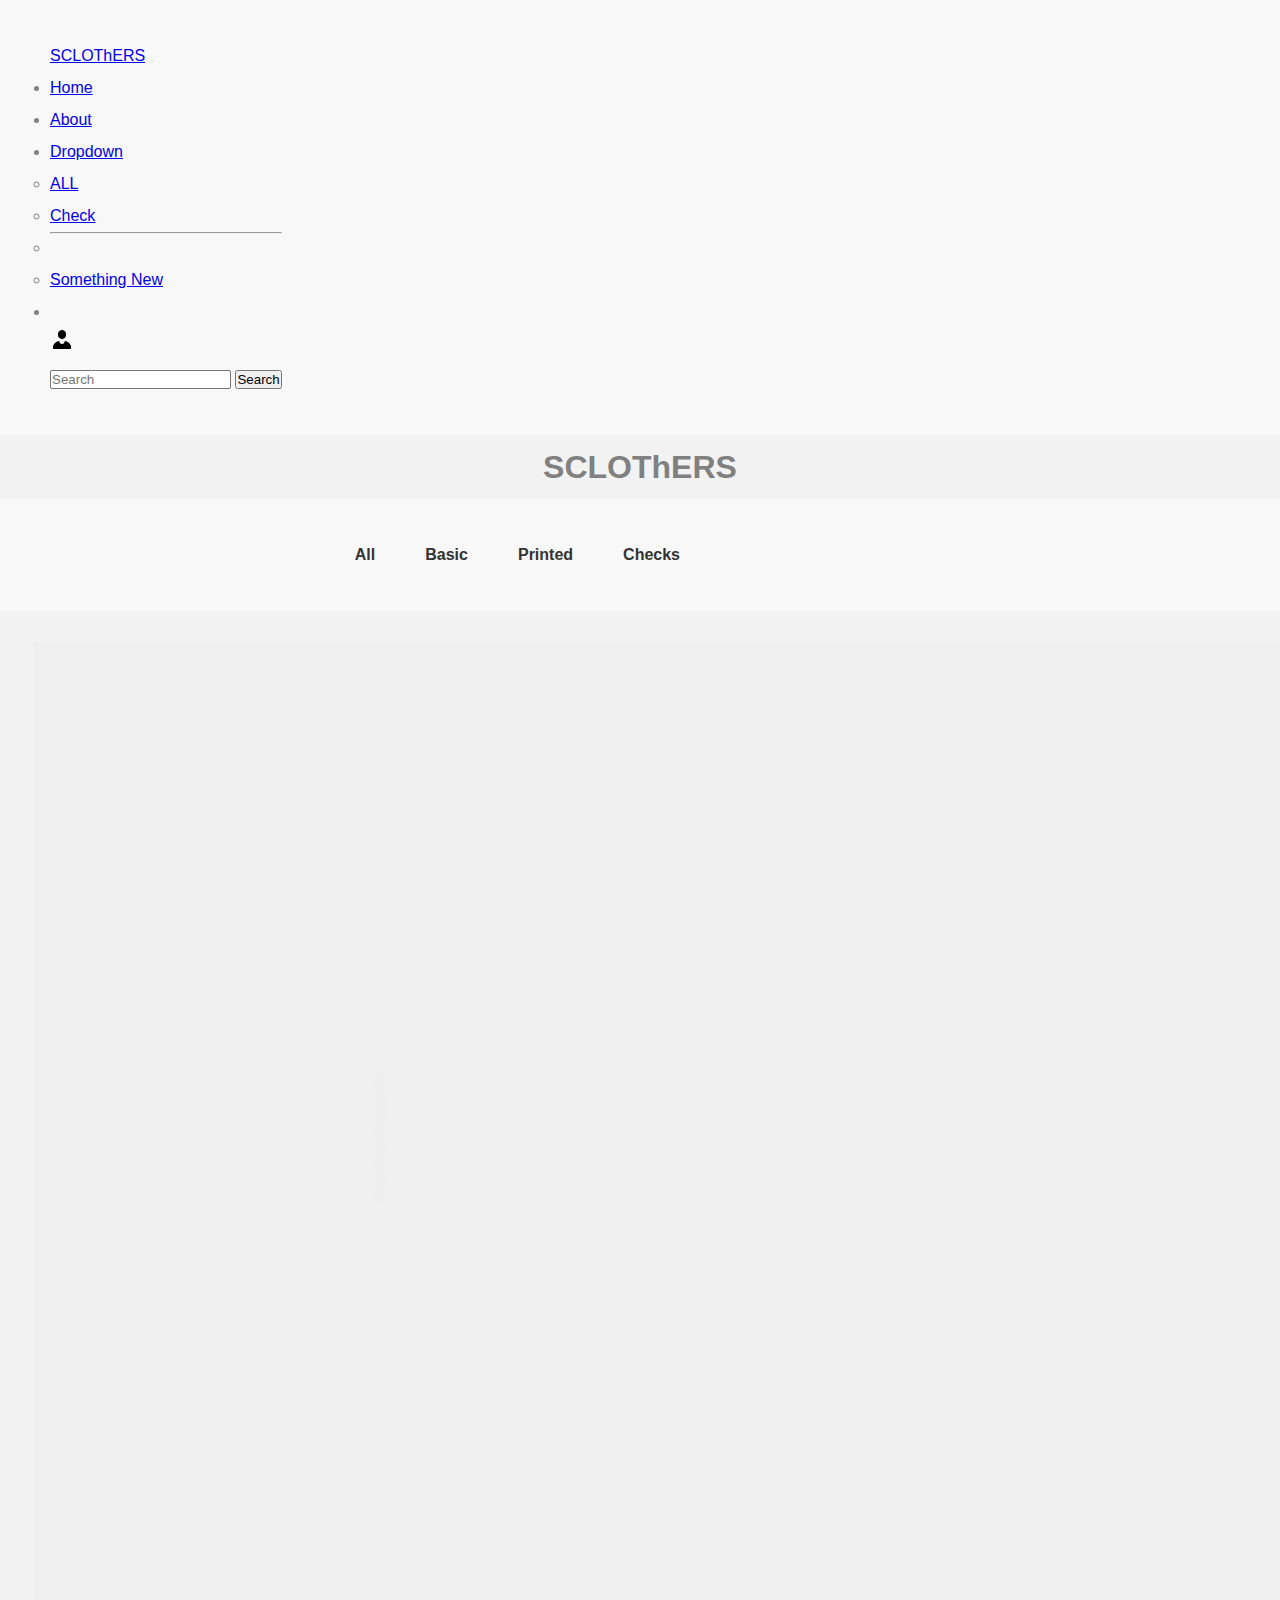
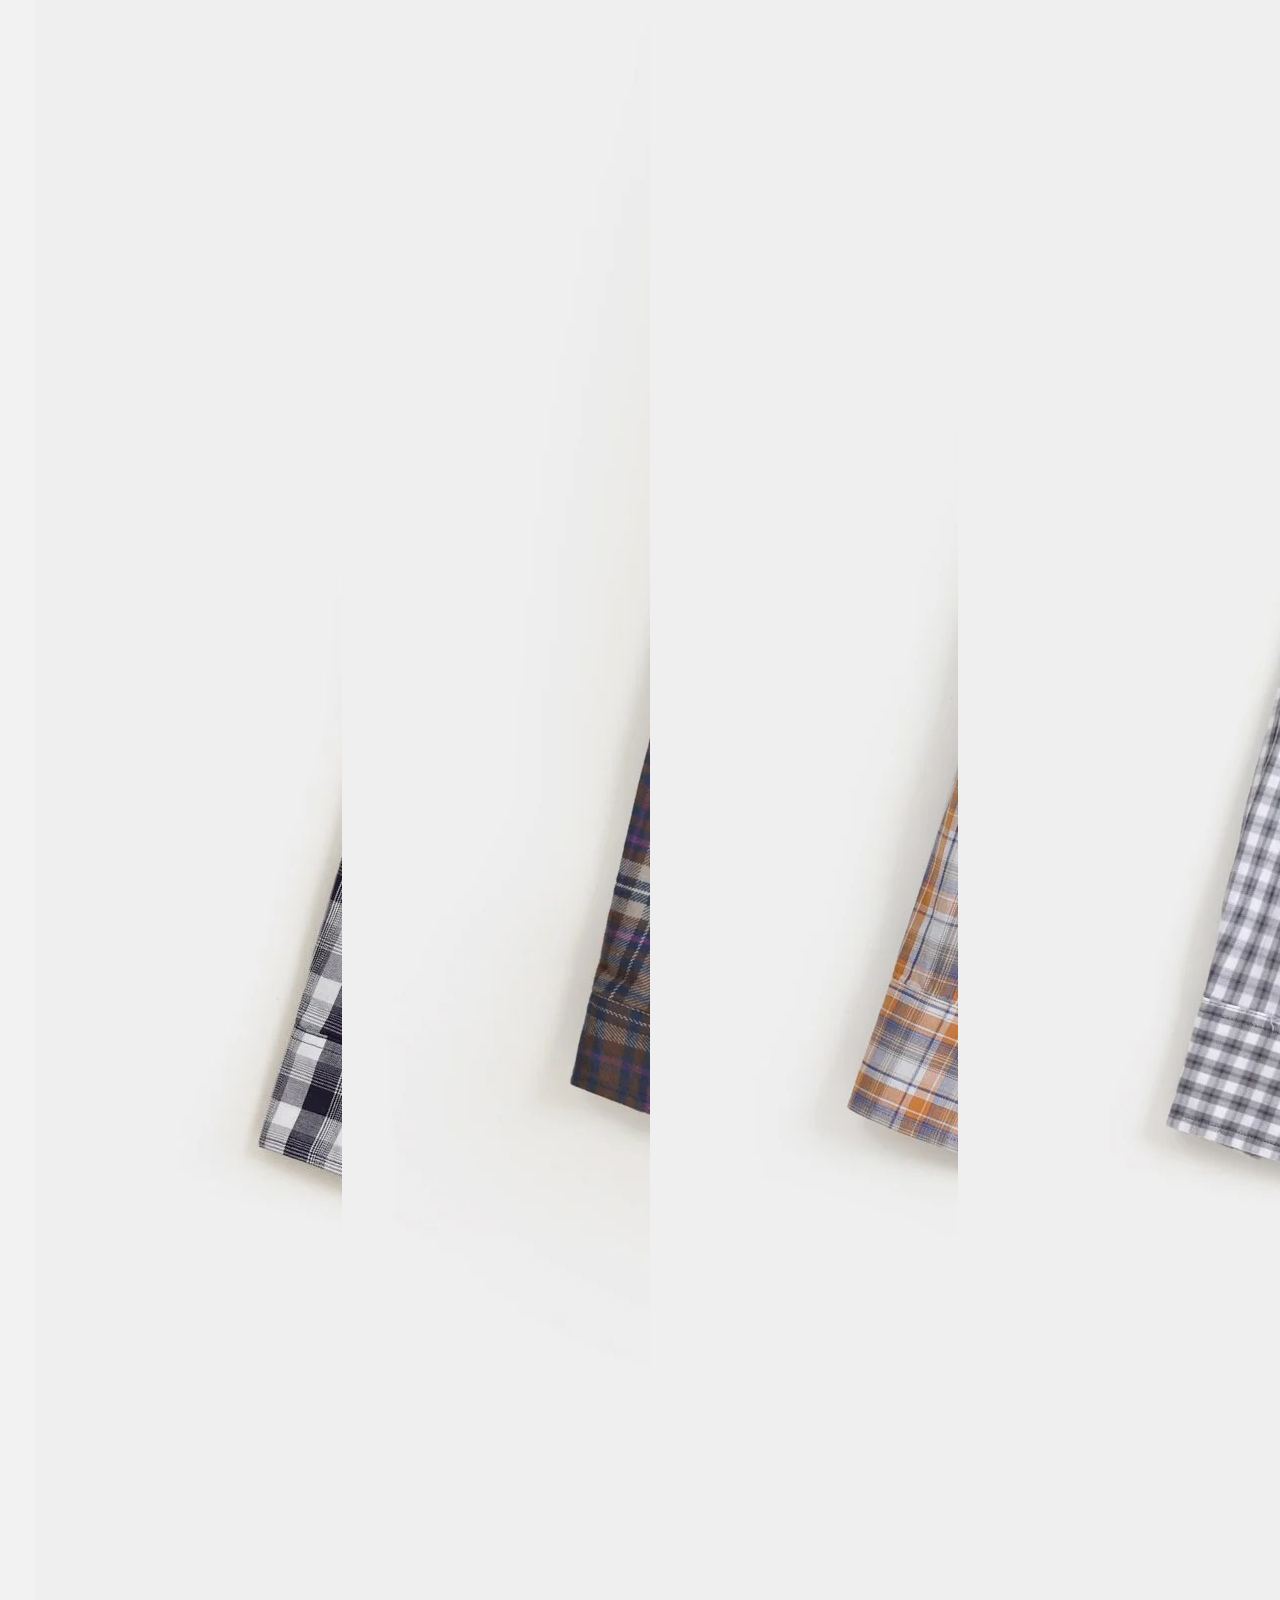
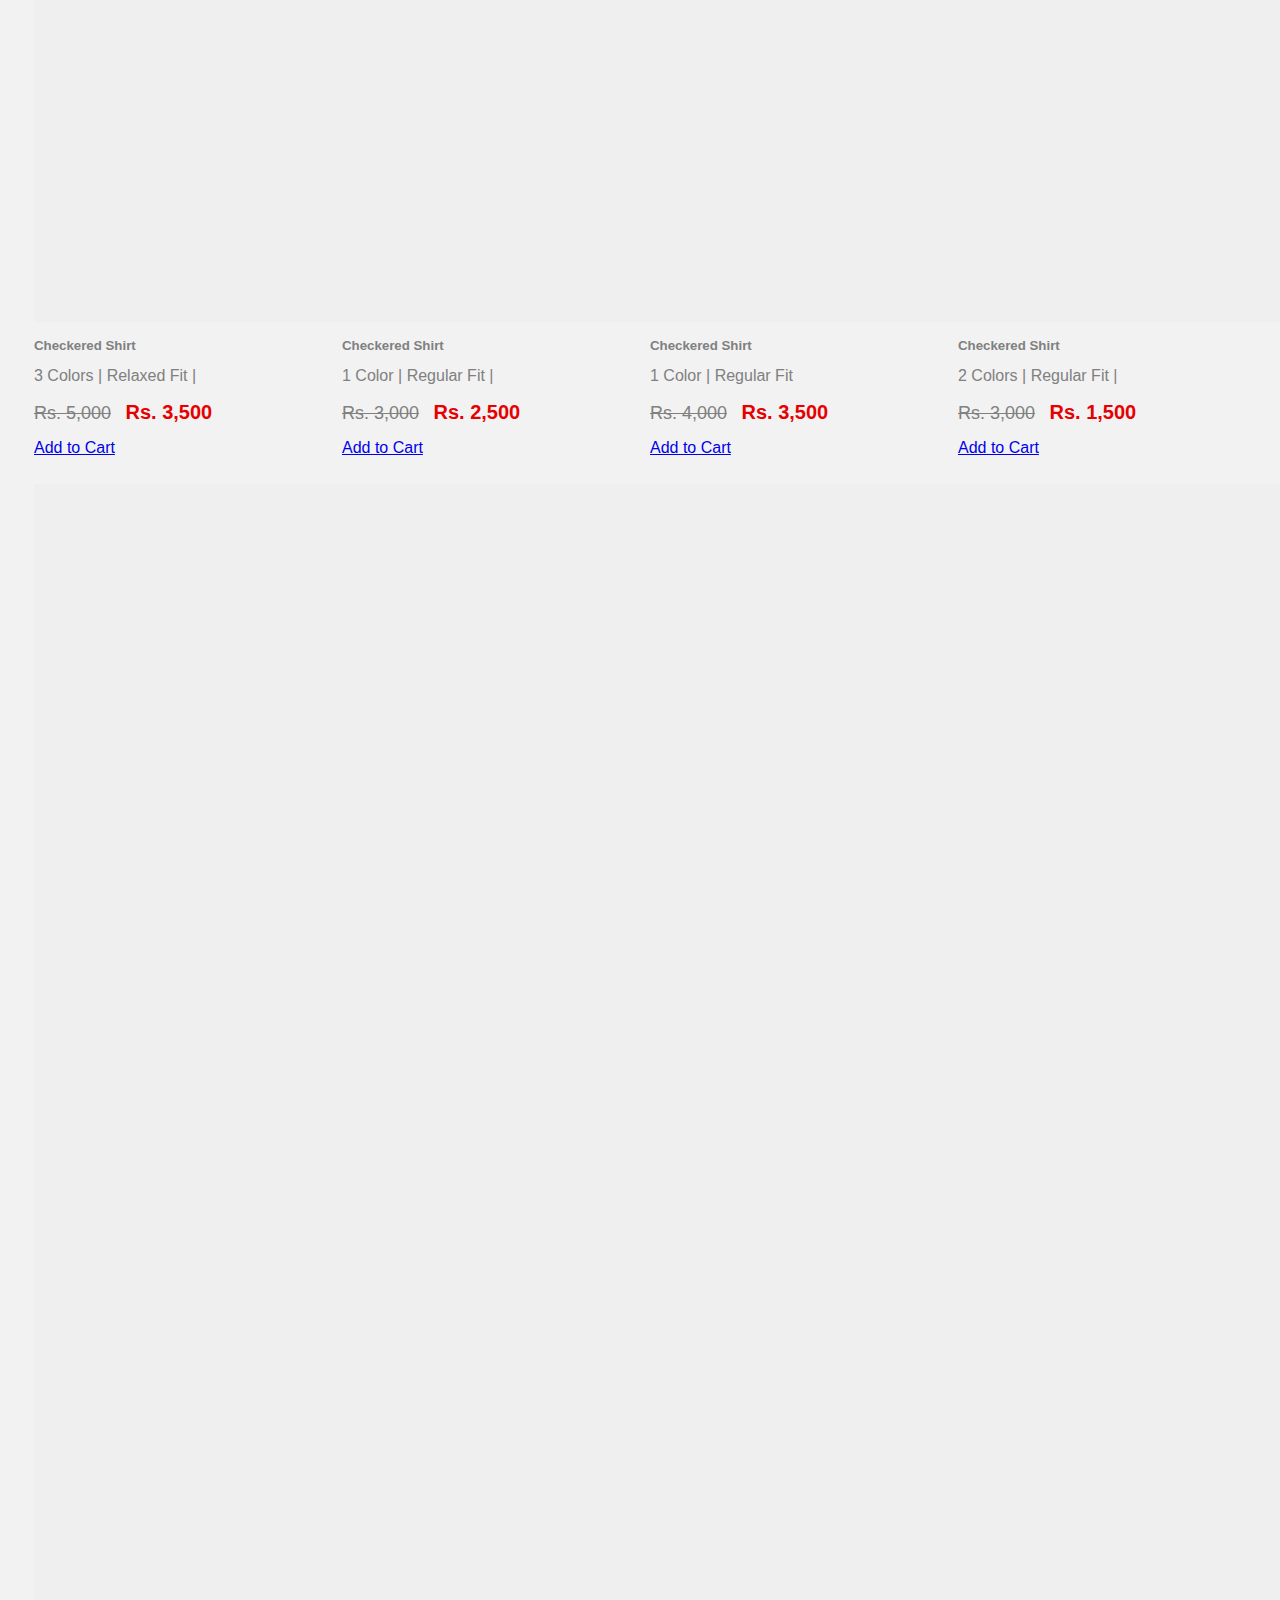
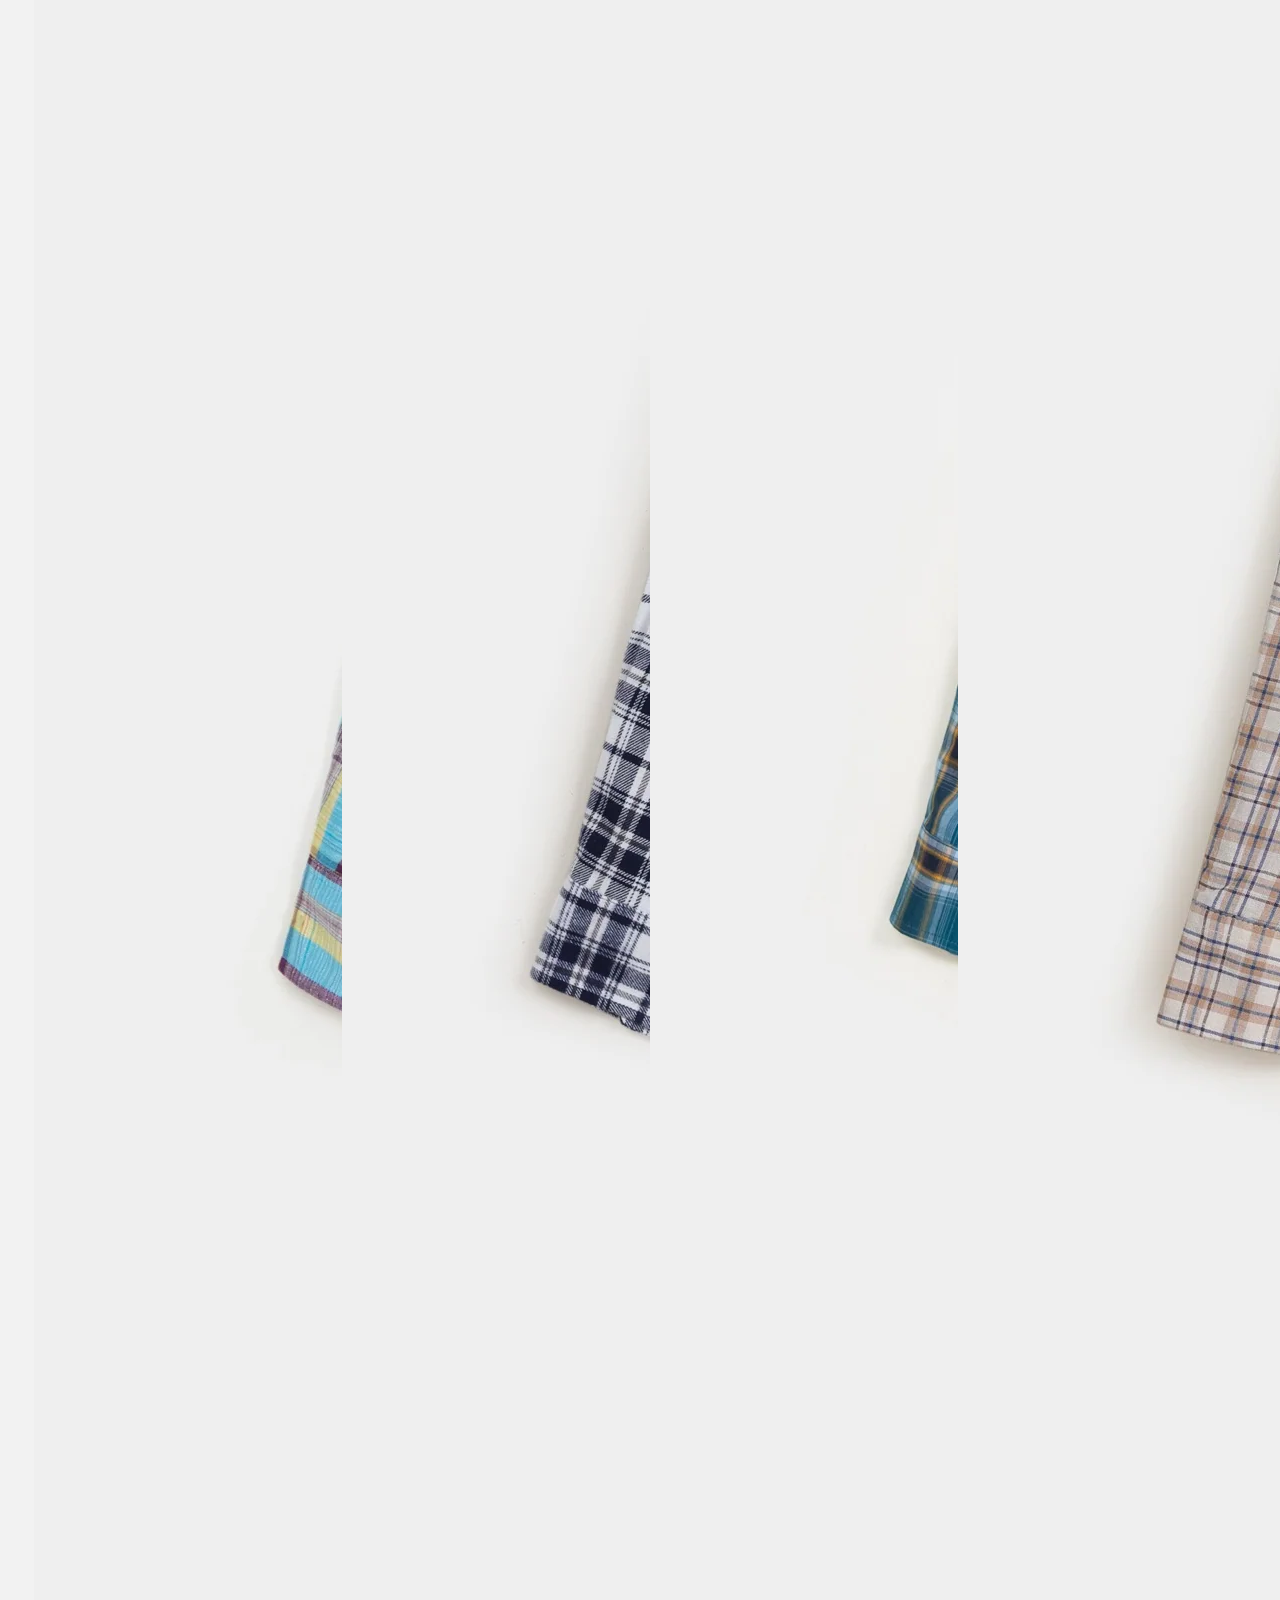
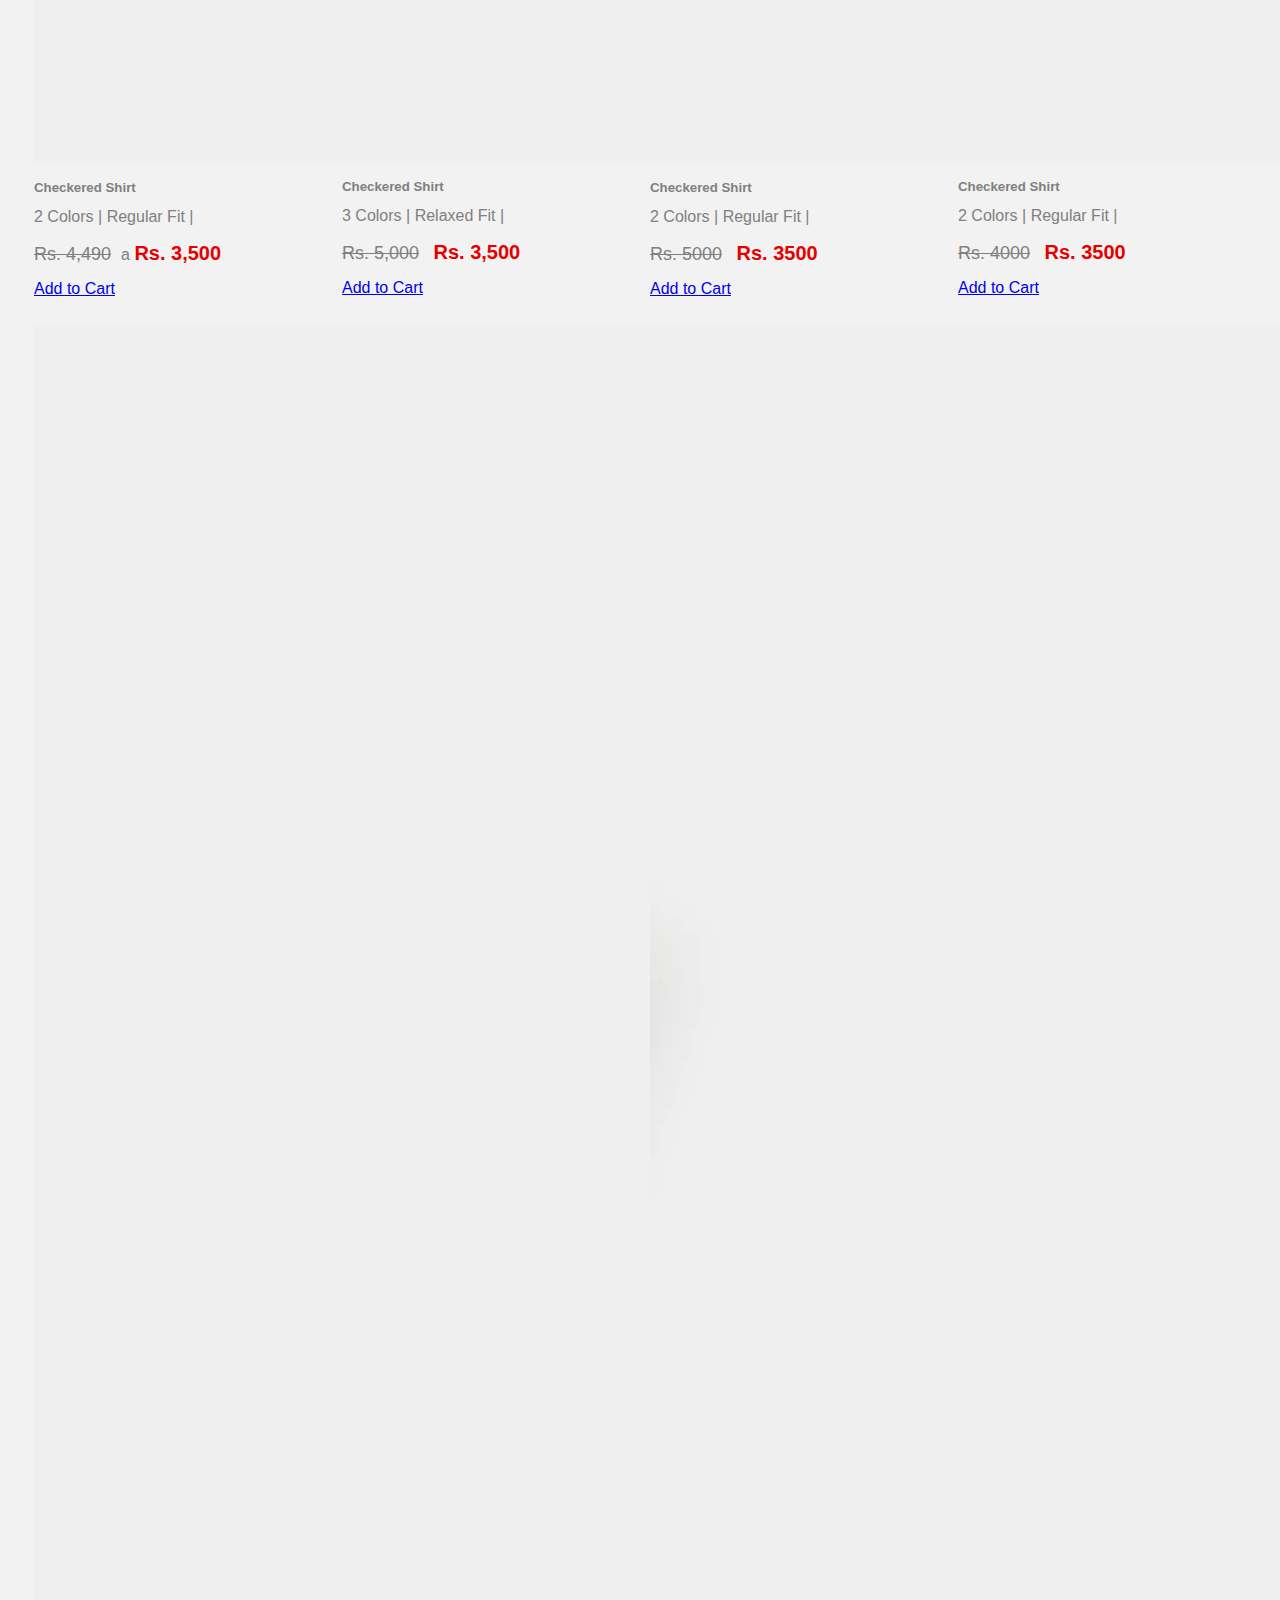
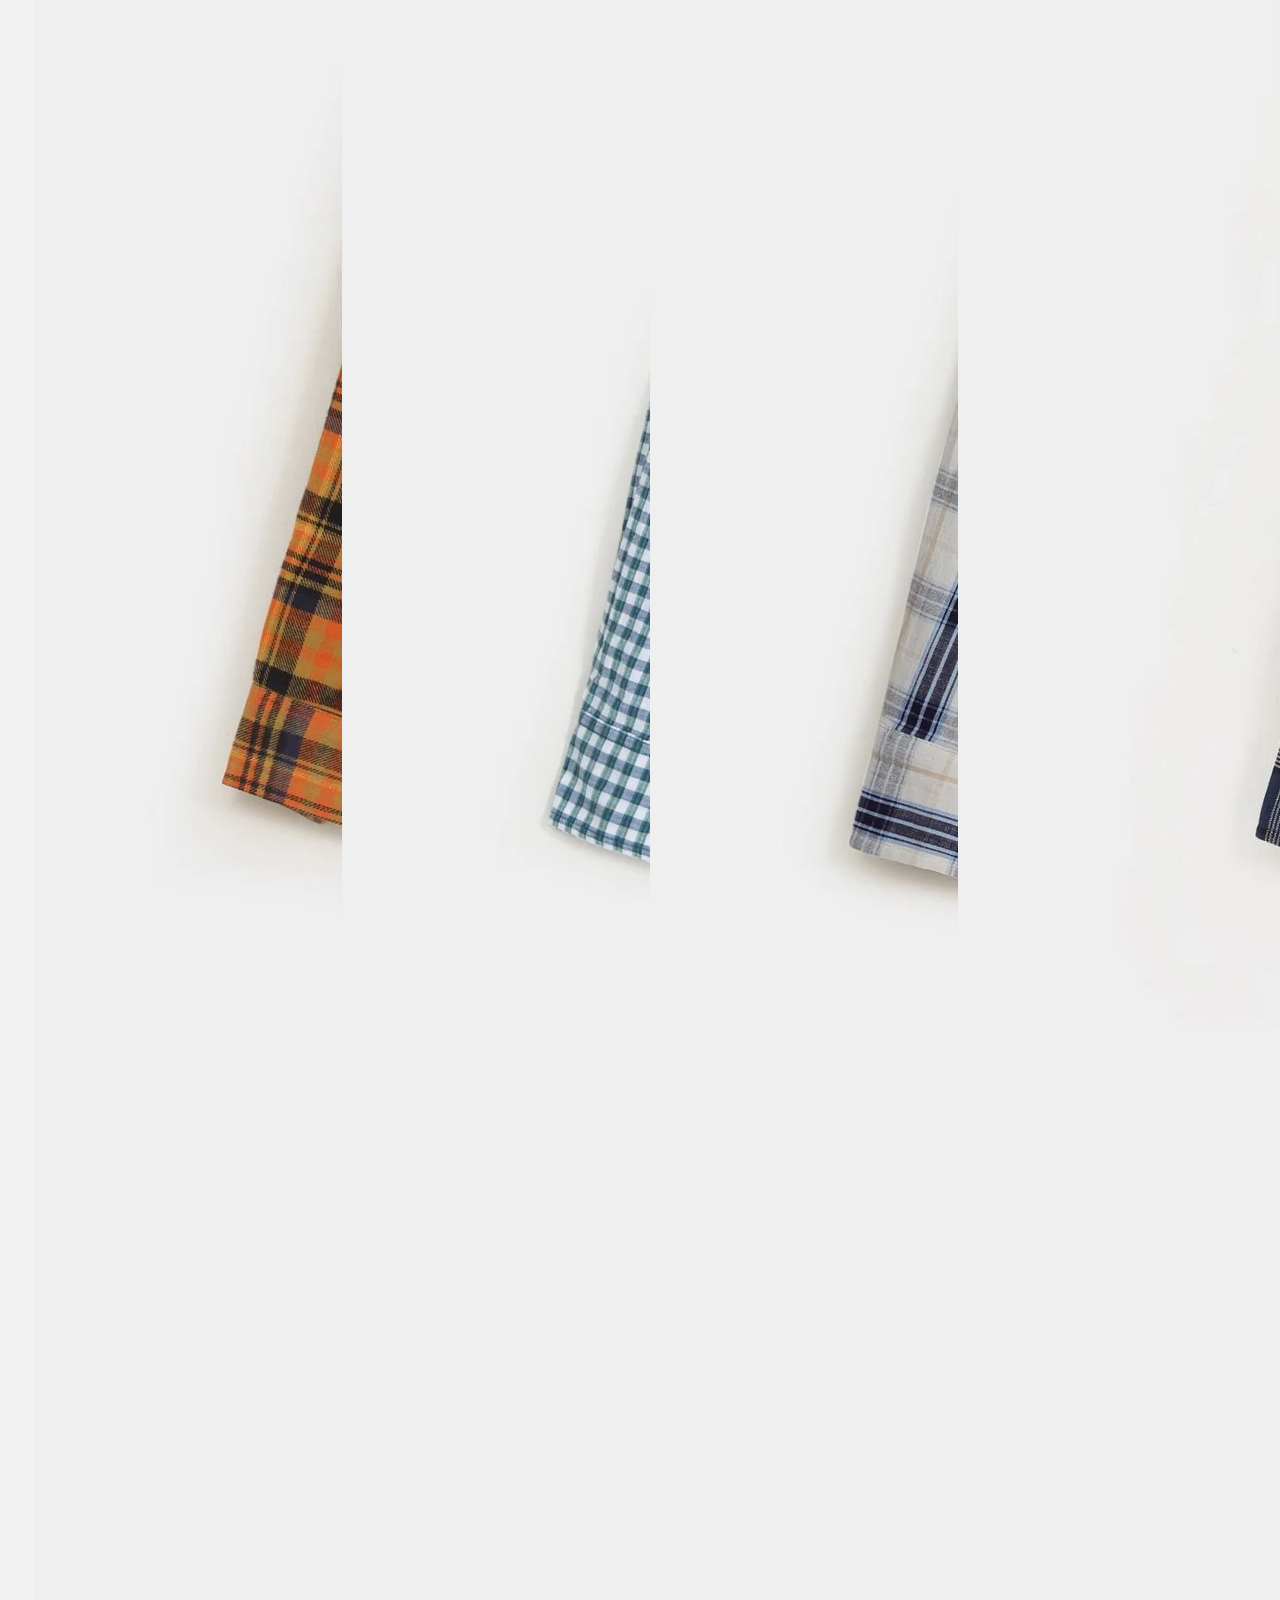
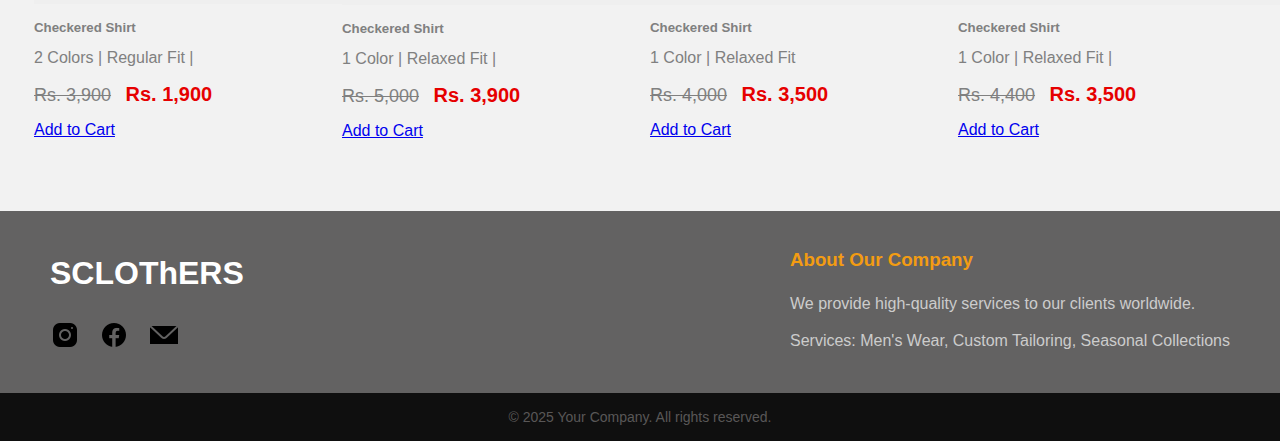
<file: checks.html>
<!DOCTYPE html>
<html lang="en">
<head>
    <meta charset="UTF-8">
    <meta name="viewport" content="width=device-width, initial-scale=1.0">
    <link rel="stylesheet" href="style.css">
     <link href="https://cdn.jsdelivr.net/npm/bootstrap@5.3.7/dist/css/bootstrap.min.css" rel="stylesheet" integrity="sha384-LN+7fdVzj6u52u30Kp6M/trliBMCMKTyK833zpbD+pXdCLuTusPj697FH4R/5mcr" crossorigin="anonymous">
    <title>Document</title>
</head>
<body>
    <!-- Navbar code -->
    <nav class="navbar navbar-expand-lg bg-body-tertiary">
  <div class="container-fluid">
    <a class="navbar-brand" href="#">SCLOThERS</a>
    <button class="navbar-toggler" type="button" data-bs-toggle="collapse" data-bs-target="#navbarSupportedContent" aria-controls="navbarSupportedContent" aria-expanded="false" aria-label="Toggle navigation">
      <span class="navbar-toggler-icon"></span>
    </button>
    <div class="collapse navbar-collapse" id="navbarSupportedContent">
      <ul class="navbar-nav me-auto mb-2 mb-lg-0">
        <li class="nav-item">
          <a class="nav-link active" aria-current="page" href="http://127.0.0.1:5500/index.html#">Home</a>
        </li>
        <li class="nav-item">
          <a class="nav-link" href="#about">About</a>
        </li>
        <li class="nav-item dropdown">
          <a class="nav-link dropdown-toggle" href="#" role="button" data-bs-toggle="dropdown" aria-expanded="false">
            Dropdown
          </a>
          <ul class="dropdown-menu">
            <li><a class="dropdown-item" href="##all-section">ALL</a></li>
            <li><a class="dropdown-item" href="#check">Check</a></li>
            <li><hr class="dropdown-divider"></li>
            <li><a class="dropdown-item" href="#">Something New</a></li>
          </ul>
        </li>
        <li class="nav-item">
          <a class="nav-link disabled" aria-disabled="true"></a>
        </li>
      </ul>
      <a href="http://127.0.0.1:5500/loginform.html"><img src="/Images/icons8-account-24.png" alt=""></a>
      <form class="d-flex" role="search">
        <input class="form-control me-2" type="search" placeholder="Search" aria-label="Search"/>
        <button class="btn btn-outline-success" type="submit">Search</button>
      </form>
    </div>
  </div>
  <!-- Side Panel Box -->
<div id="sidePanel" class="side-panel">
  <div class="panel-content">
    <span class="close-btn" onclick="closePanel()">&times;</span>
    <h3>Your product is added ✅</h3>
    <p>Thank you for shopping with SCLOThERS!</p>
    <button class="btn btn-success" onclick="closePanel()">Continue Shopping</button>
  </div>
</div>
</nav>
<div style="text-align: center;">
    <h1> <b>SCLOThERS</b></h1>
</div>

        
<div class="navbar">
  <div class="nav-links">
    <a href="http://127.0.0.1:5500/index.html#">All</a>
   <a href="http://127.0.0.1:5500/basic.html">Basic</a>
    <a href="http://127.0.0.1:5500/printed.html">Printed</a>
    <a href="http://127.0.0.1:5500/checks.html#">Checks</a>
  </div>
</div>
<br>
      </section>
      <div class="card-container" id="all-section">
        <div class="card" style="width: 18rem;">
  <img src="./checksimages/1.webp" class="card-img-top" alt="...">
  <div class="card-body">
    <h5 class="card-title">Checkered Shirt</h5>
    <p class="card-text">3 Colors | Relaxed Fit |</p>
 <span class="old-price">Rs. 5,000</span>
            <span class="new-price">Rs. 3,500</span><br>
    <a href="#" class="btn btn-primary"  onclick="openPanel()">Add to Cart</a>
  </div>
</div>
<div class="card" style="width: 18rem;">
  <img src="./checksimages/2.webp" class="card-img-top" alt="...">
  <div class="card-body">
    <h5 class="card-title">Checkered Shirt</h5>
    <p class="card-text">1 Color | Regular Fit |</p>
 <span class="old-price">Rs. 3,000</span>
            <span class="new-price">Rs. 2,500</span><br>
    <a href="#" class="btn btn-primary"  onclick="openPanel()">Add to Cart</a>
  </div>
</div>
<div class="card" style="width: 18rem;">
  <img src="/checksimages/3.webp" class="card-img-top" alt="...">
  <div class="card-body">
    <h5 class="card-title">Checkered Shirt</h5>
    <p class="card-text">1 Color | Regular Fit </p>
 <span class="old-price">Rs. 4,000</span>
            <span class="new-price">Rs. 3,500</span><br>
    <a href="#" class="btn btn-primary"  onclick="openPanel()">Add to Cart</a>
  </div>
</div>

<div class="card" style="width: 18rem;">
  <img src="/checksimages/1111.webp" class="card-img-top" alt="...">
  <div class="card-body">
    <h5 class="card-title">Checkered Shirt</h5>
    <p class="card-text">2 Colors | Regular Fit |</p>
 <span class="old-price">Rs. 3,000</span>
            <span class="new-price">Rs. 1,500</span><br>
    <a href="#" class="btn btn-primary"  onclick="openPanel()">Add to Cart</a>
  </div>
</div>
<div class="card" style="width: 18rem;">
  <img src="/checksimages/5.webp" class="card-img-top" alt="...">
  <div class="card-body">
    <h5 class="card-title">Checkered Shirt</h5>
    <p class="card-text">2 Colors | Regular Fit |</p>
 <span class="old-price">Rs. 4,490</span>a
            <span class="new-price">Rs. 3,500</span><br>
    <a href="#" class="btn btn-primary"  onclick="openPanel()">Add to Cart</a>
  </div>
</div>
<div class="card" style="width: 18rem;">
  <img src="/checksimages/6.webp" class="card-img-top" alt="...">
  <div class="card-body">
    <h5 class="card-title">Checkered Shirt</h5>
    <p class="card-text">3 Colors | Relaxed Fit |</p>
 <span class="old-price">Rs. 5,000</span>
            <span class="new-price">Rs. 3,500</span><br>
    <a href="#" class="btn btn-primary"  onclick="openPanel()">Add to Cart</a>
  </div>
</div>
<div class="card" style="width: 18rem;" id="check">
  <img src="/checksimages/7.webp" class="card-img-top" alt="...">
  <div class="card-body">
    <h5 class="card-title">Checkered Shirt</h5>
   <p class="card-text">2 Colors | Regular Fit |</p>
   <span class="old-price">Rs. 5000</span>
            <span class="new-price">Rs. 3500</span><br>
    <a href="#" class="btn btn-primary"  onclick="openPanel()">Add to Cart</a>
  </div>
</div>
<div class="card" style="width: 18rem;">
  <img src="/checksimages/8.webp" class="card-img-top" alt="...">
  <div class="card-body">
    <h5 class="card-title">Checkered Shirt</h5>
    <p class="card-text">2 Colors | Regular Fit |</p>
 <span class="old-price">Rs. 4000</span>
            <span class="new-price">Rs. 3500</span><br>
    <a href="#" class="btn btn-primary"  onclick="openPanel()">Add to Cart</a>
  </div>
</div>
<div class="card" style="width: 18rem;">
  <img src="/checksimages/9.webp" class="card-img-top" alt="...">
  <div class="card-body">
    <h5 class="card-title">Checkered Shirt</h5>
   <p class="card-text">2 Colors | Regular Fit |</p>
 <span class="old-price">Rs. 3,900</span>
            <span class="new-price">Rs. 1,900</span><br>
    <a href="#" class="btn btn-primary"  onclick="openPanel()">Add to Cart</a>
  </div>
</div>
<div class="card" style="width: 18rem;">
  <img src="/checksimages/10.webp" class="card-img-top" alt="...">
  <div class="card-body">
    <h5 class="card-title">Checkered Shirt</h5>
    <p class="card-text">1 Color | Relaxed Fit |</p>
 <span class="old-price">Rs. 5,000</span>
            <span class="new-price">Rs. 3,900</span><br>
    <a href="#" class="btn btn-primary"  onclick="openPanel()">Add to Cart</a>
  </div>
</div>
<div class="card" style="width: 18rem;">
  <img src="/checksimages/11.webp" class="card-img-top" alt="...">
  <div class="card-body">
    <h5 class="card-title">Checkered Shirt</h5>
    <p class="card-text">1 Color | Relaxed Fit</p>
 <span class="old-price">Rs. 4,000</span>
            <span class="new-price">Rs. 3,500</span><br>
    <a href="#" class="btn btn-primary"  onclick="openPanel()">Add to Cart</a>
  </div>
</div>
<div class="card" style="width: 18rem;">
  <img src="./checksimages/12.webp" class="card-img-top" alt="...">
  <div class="card-body">
    <h5 class="card-title">Checkered Shirt</h5>
    <p class="card-text">1 Color | Relaxed Fit | </p>
 <span class="old-price">Rs. 4,400</span>
            <span class="new-price">Rs. 3,500</span><br>
    <a href="#" class="btn btn-primary"  onclick="openPanel()">Add to Cart</a>
  </div>
</div>
</div>
<br> <br>
 <section>
<footer>
    <div class="footer-container" id="about" >
        <!-- Left -->
        <div class="footer-left">
            <h1>SCLOThERS</h1>
            <div class="social-icons">
                <a href="#"><i class="fab fa-instagram"><img src="/Images/icons8-insta-30.png" alt=""></i></a>
                <a href="#"><i class="fab fa-facebook"><img src="/Images/icons8-fb-30.png" alt=""></i></a>
                <a href="mailto:example@email.com"><i class="fas fa-envelope"> <img src="/Images/icons8-email-30.png" alt=""></i></a>
            </div>
        </div>

        <!-- Right -->
        <div class="footer-right">
            <h3>About Our Company</h3>
            <p>We provide high-quality services to our clients worldwide.</p>
            <p>Services:  Men's Wear, Custom Tailoring, Seasonal Collections</p>
        </div>
    </div>

    <!-- Bottom Bar -->
    <div class="footer-bottom">
        &copy; 2025 Your Company. All rights reserved.
    </div>
</footer>
 </section>

     <script src="https://cdn.jsdelivr.net/npm/bootstrap@5.3.7/dist/js/bootstrap.bundle.min.js" integrity="sha384-ndDqU0Gzau9qJ1lfW4pNLlhNTkCfHzAVBReH9diLvGRem5+R9g2FzA8ZGN954O5Q" crossorigin="anonymous"></script>
       <script src="app.js"></script>
</body>
</html>
</file>
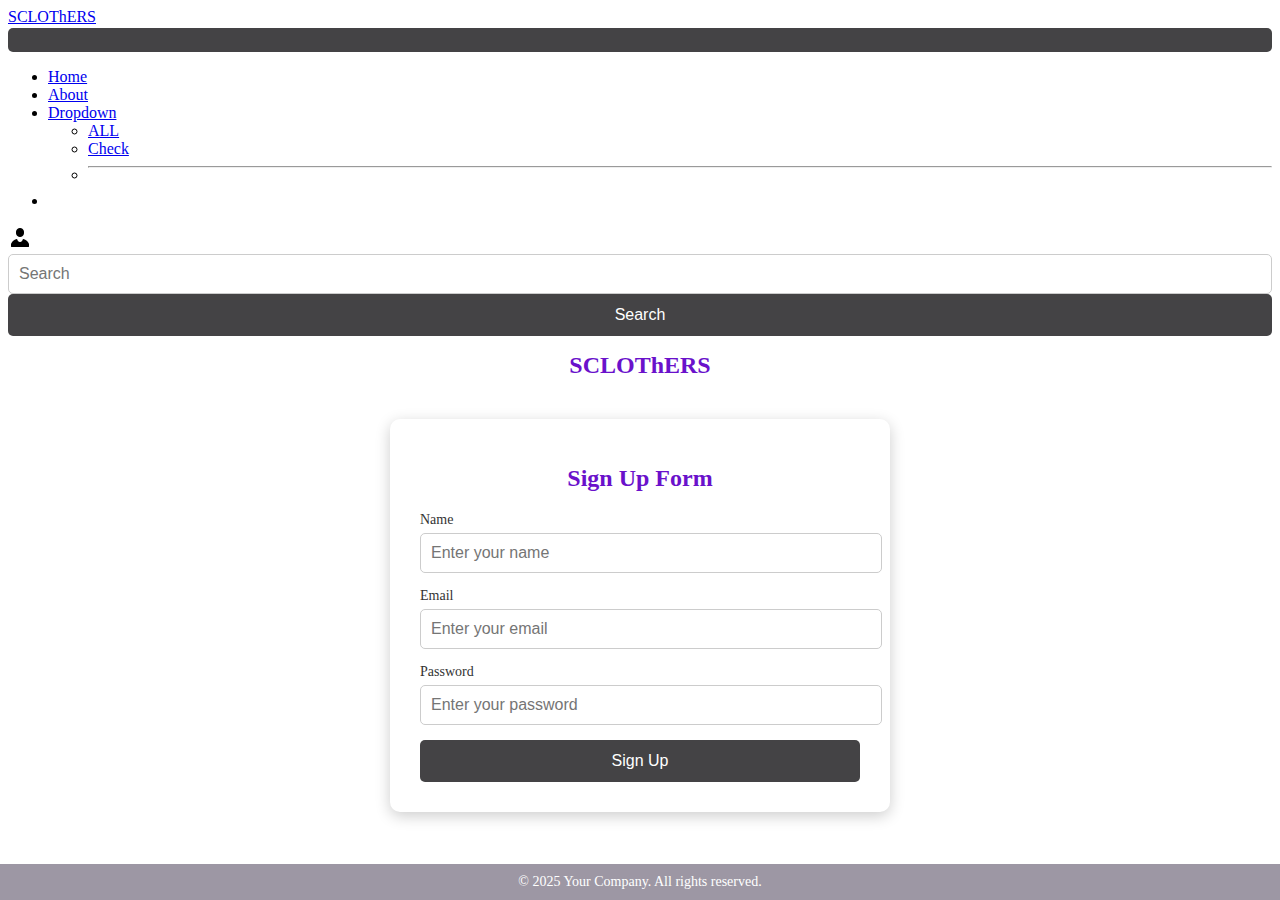
<file: loginform.html>
<!DOCTYPE html>
<html lang="en">
<head>
    <meta charset="UTF-8">
    <meta name="viewport" content="width=device-width, initial-scale=1.0">
    <link rel="stylesheet" href="stylee.css">
     <link href="https://cdn.jsdelivr.net/npm/bootstrap@5.3.7/dist/css/bootstrap.min.css" rel="stylesheet" integrity="sha384-LN+7fdVzj6u52u30Kp6M/trliBMCMKTyK833zpbD+pXdCLuTusPj697FH4R/5mcr" crossorigin="anonymous">
    <title>Document</title>
</head>
<body>
    <!-- Navbar code -->
    <nav class="navbar navbar-expand-lg bg-body-tertiary">
  <div class="container-fluid">
    <a class="navbar-brand" href="#">SCLOThERS</a>
    <button class="navbar-toggler" type="button" data-bs-toggle="collapse" data-bs-target="#navbarSupportedContent" aria-controls="navbarSupportedContent" aria-expanded="false" aria-label="Toggle navigation">
      <span class="navbar-toggler-icon"></span>
    </button>
    <div class="collapse navbar-collapse" id="navbarSupportedContent">
      <ul class="navbar-nav me-auto mb-2 mb-lg-0">
        <li class="nav-item">
          <a class="nav-link active" aria-current="page" href="http://127.0.0.1:5500/index.html#">Home</a>
        </li>
        <li class="nav-item">
          <a class="nav-link" href="#about">About</a>
        </li>
        <li class="nav-item dropdown">
          <a class="nav-link dropdown-toggle" href="#" role="button" data-bs-toggle="dropdown" aria-expanded="false">
            Dropdown
          </a>
          <ul class="dropdown-menu">
            <li><a class="dropdown-item" href="http://127.0.0.1:5500/index.html#">ALL</a></li>
            <li><a class="dropdown-item" href="http://127.0.0.1:5500/checks.html#">Check</a></li>
            <li><hr class="dropdown-divider"></li>
           
          </ul>
        </li>
        <li class="nav-item">
          <a class="nav-link disabled" aria-disabled="true"></a>
        </li>
      </ul>
      <img src="/Images/icons8-account-24.png" alt="">
      <form class="d-flex" role="search">
        <input class="form-control me-2" type="search" placeholder="Search" aria-label="Search"/>
        <button class="btn btn-outline-success" type="submit">Search</button>
      </form>
    </div>
  </div>
</nav>
<div style="text-align: center;">
    <h1> <b>SCLOThERS</b></h1>
</div>
 <div class="form-container">
        <h1>Sign Up Form</h1>
        <form id="signupForm">
            <div class="form-group">
                <label for="name">Name</label>
                <input type="text" id="name" placeholder="Enter your name" />
                <small class="error-message"></small>
            </div>
            <div class="form-group">
                <label for="email">Email</label>
                <input type="email" id="email" placeholder="Enter your email" />
                <small class="error-message"></small>
            </div>
            <div class="form-group">
                <label for="password">Password</label>
                <input type="password" id="password" placeholder="Enter your password" />
                <small class="error-message"></small>
            </div>
            <button type="submit">Sign Up</button>
        </form>
    </div>
     <div class="footer-bottom">
        &copy; 2025 Your Company. All rights reserved.
    </div>
   
     <script src="https://cdn.jsdelivr.net/npm/bootstrap@5.3.7/dist/js/bootstrap.bundle.min.js" integrity="sha384-ndDqU0Gzau9qJ1lfW4pNLlhNTkCfHzAVBReH9diLvGRem5+R9g2FzA8ZGN954O5Q" crossorigin="anonymous"></script>
      <script src="app.js"></script>
</body>
</html>
</file>
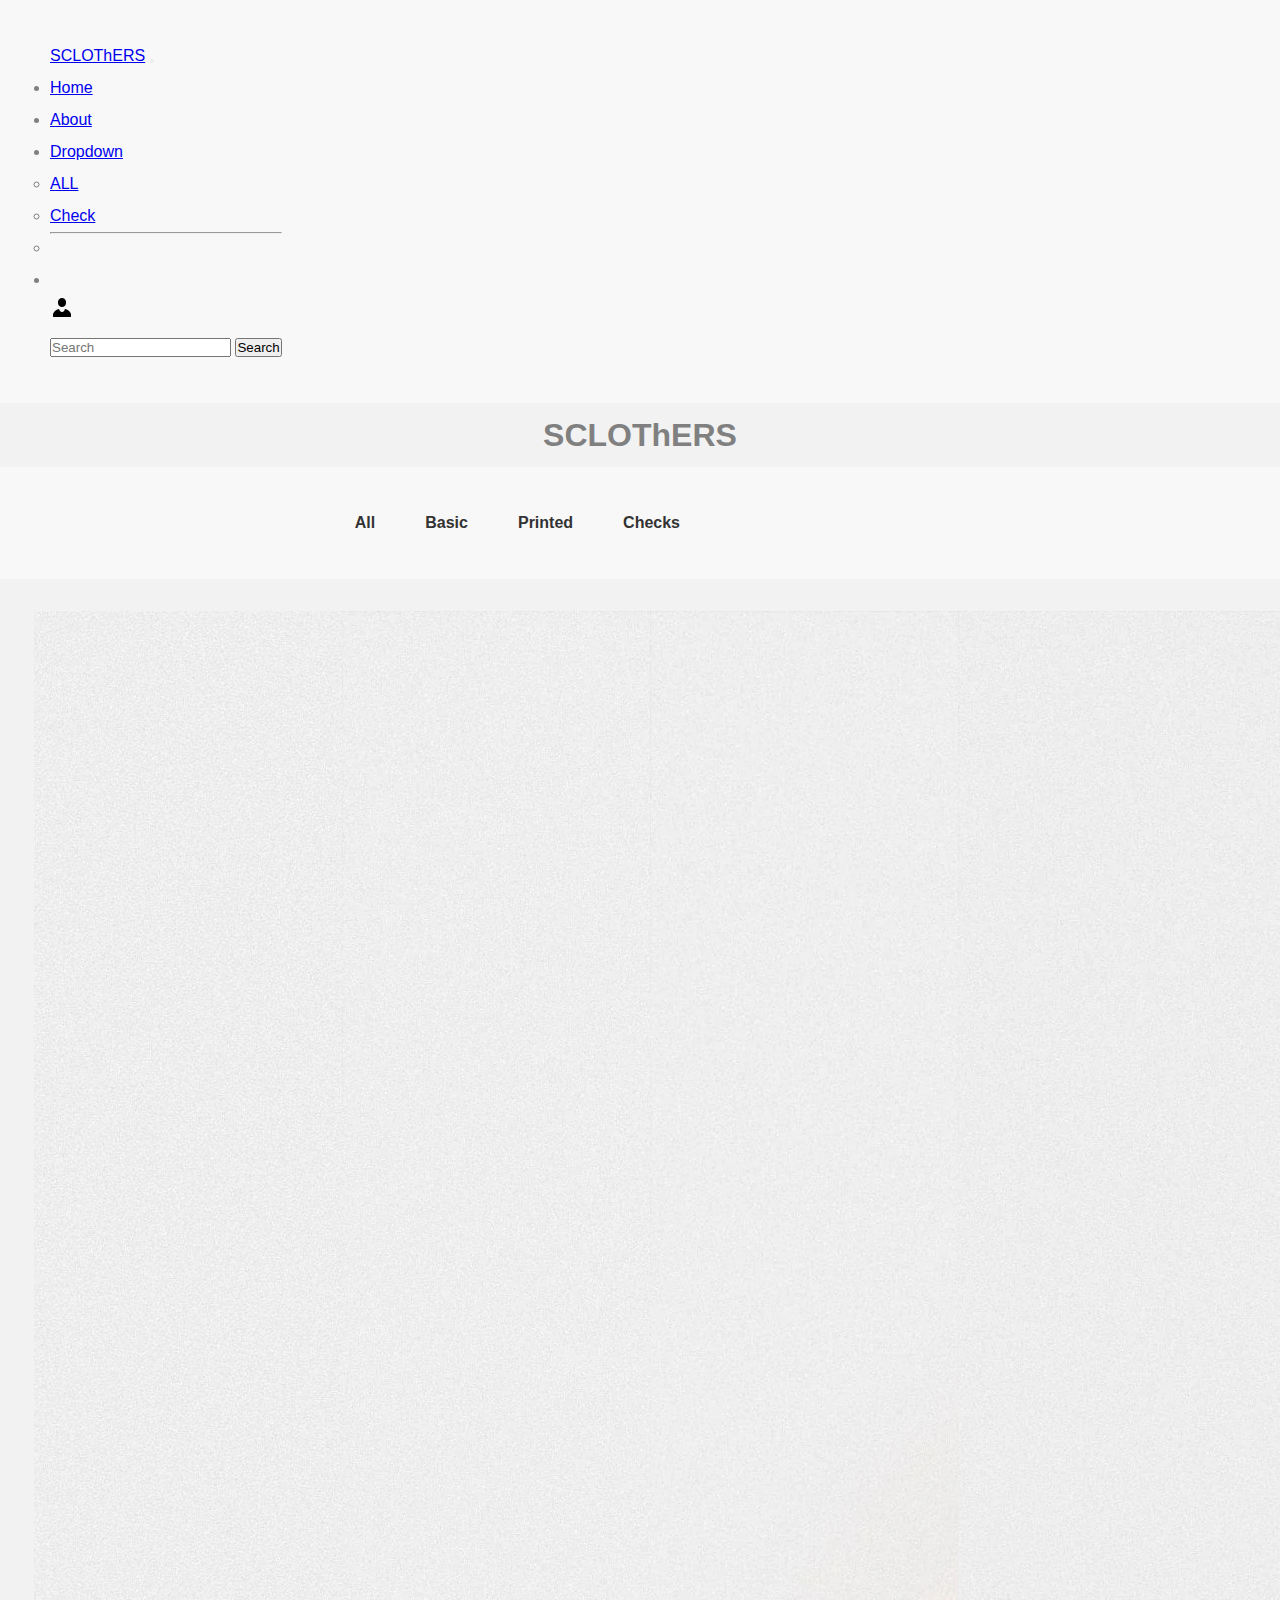
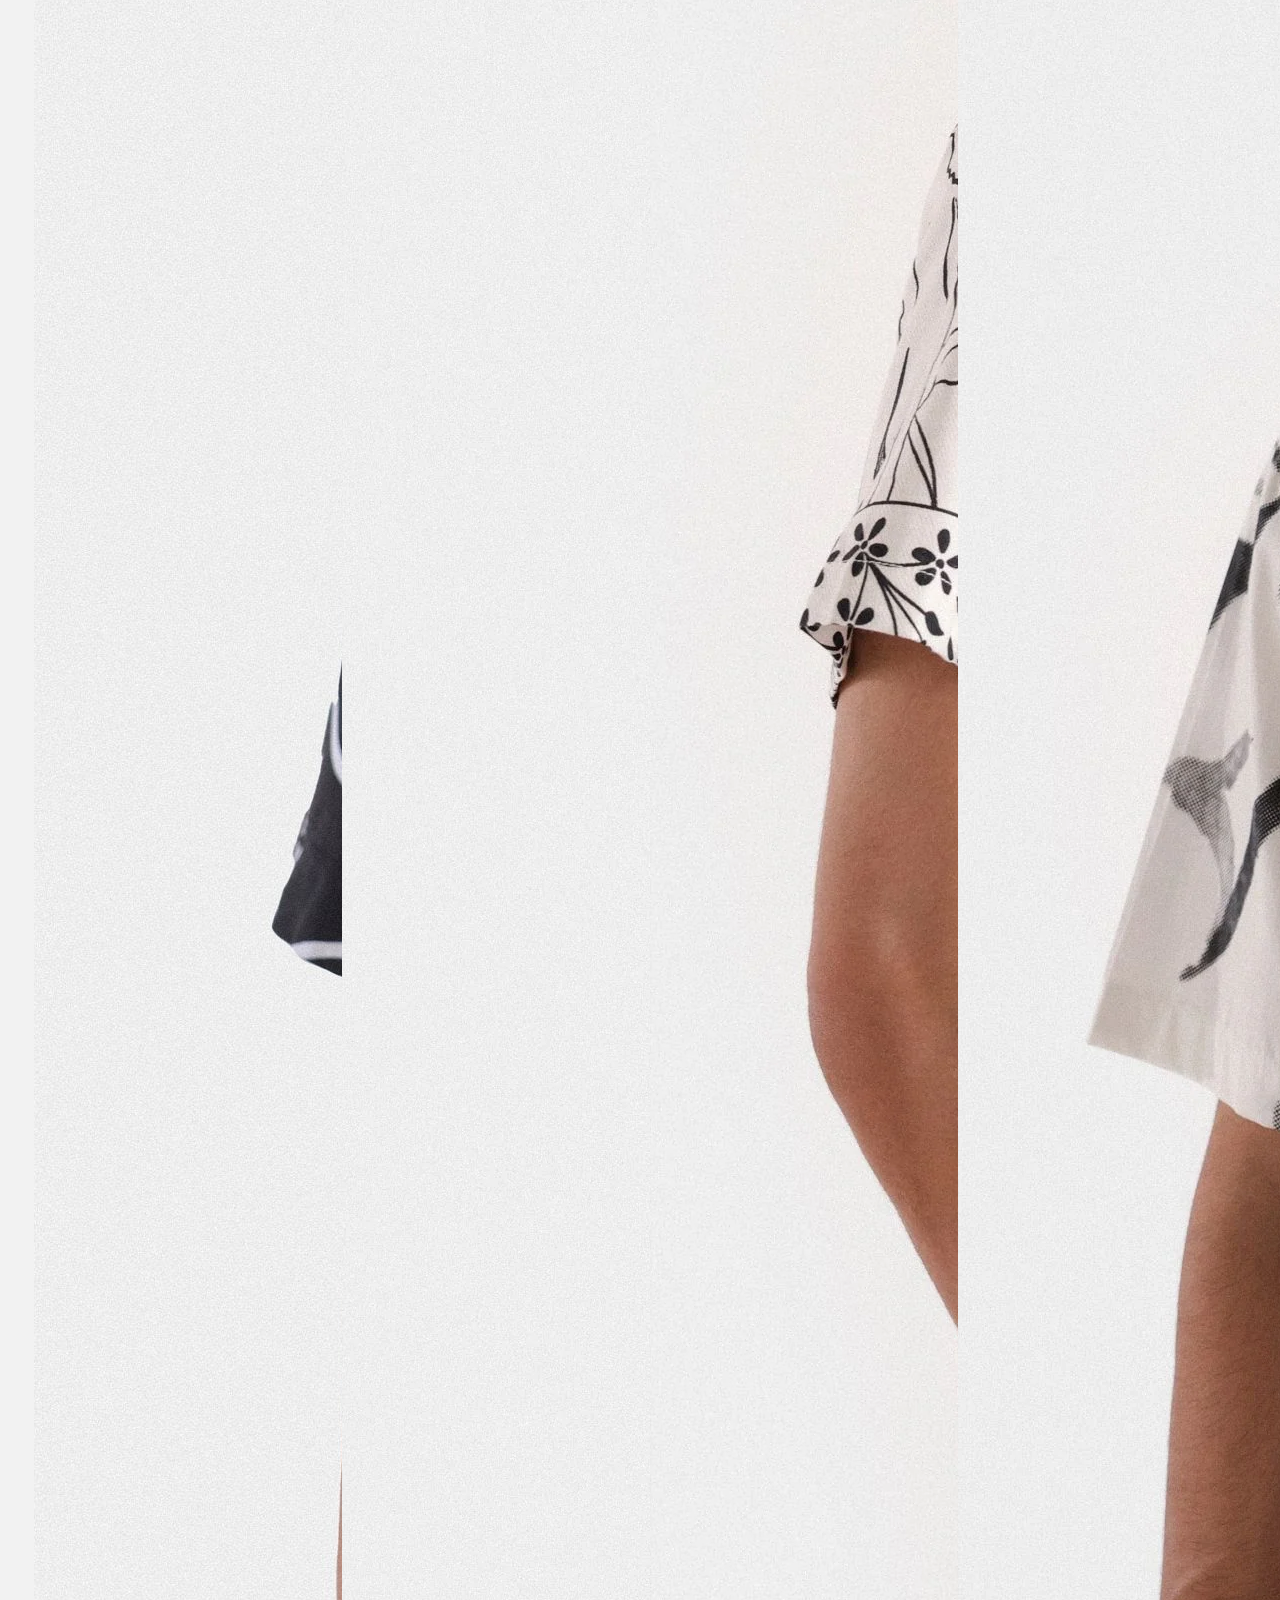
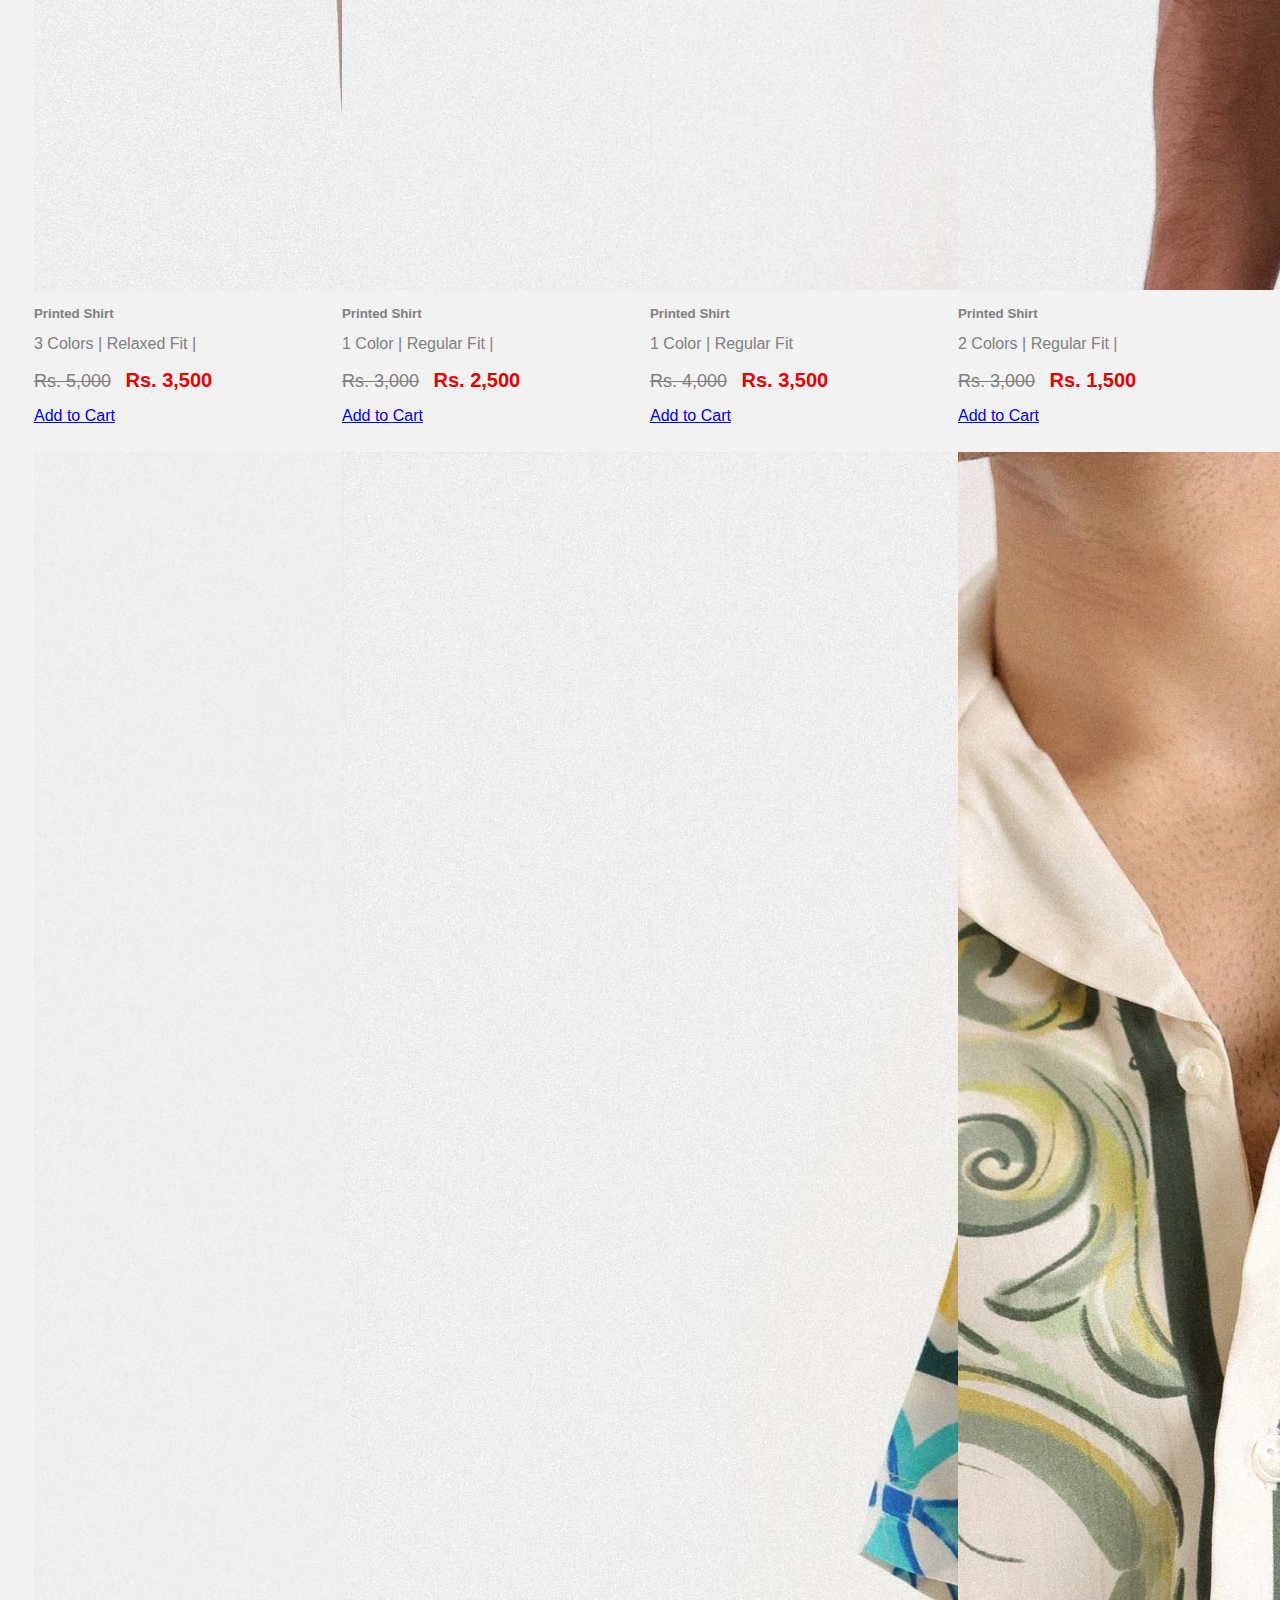
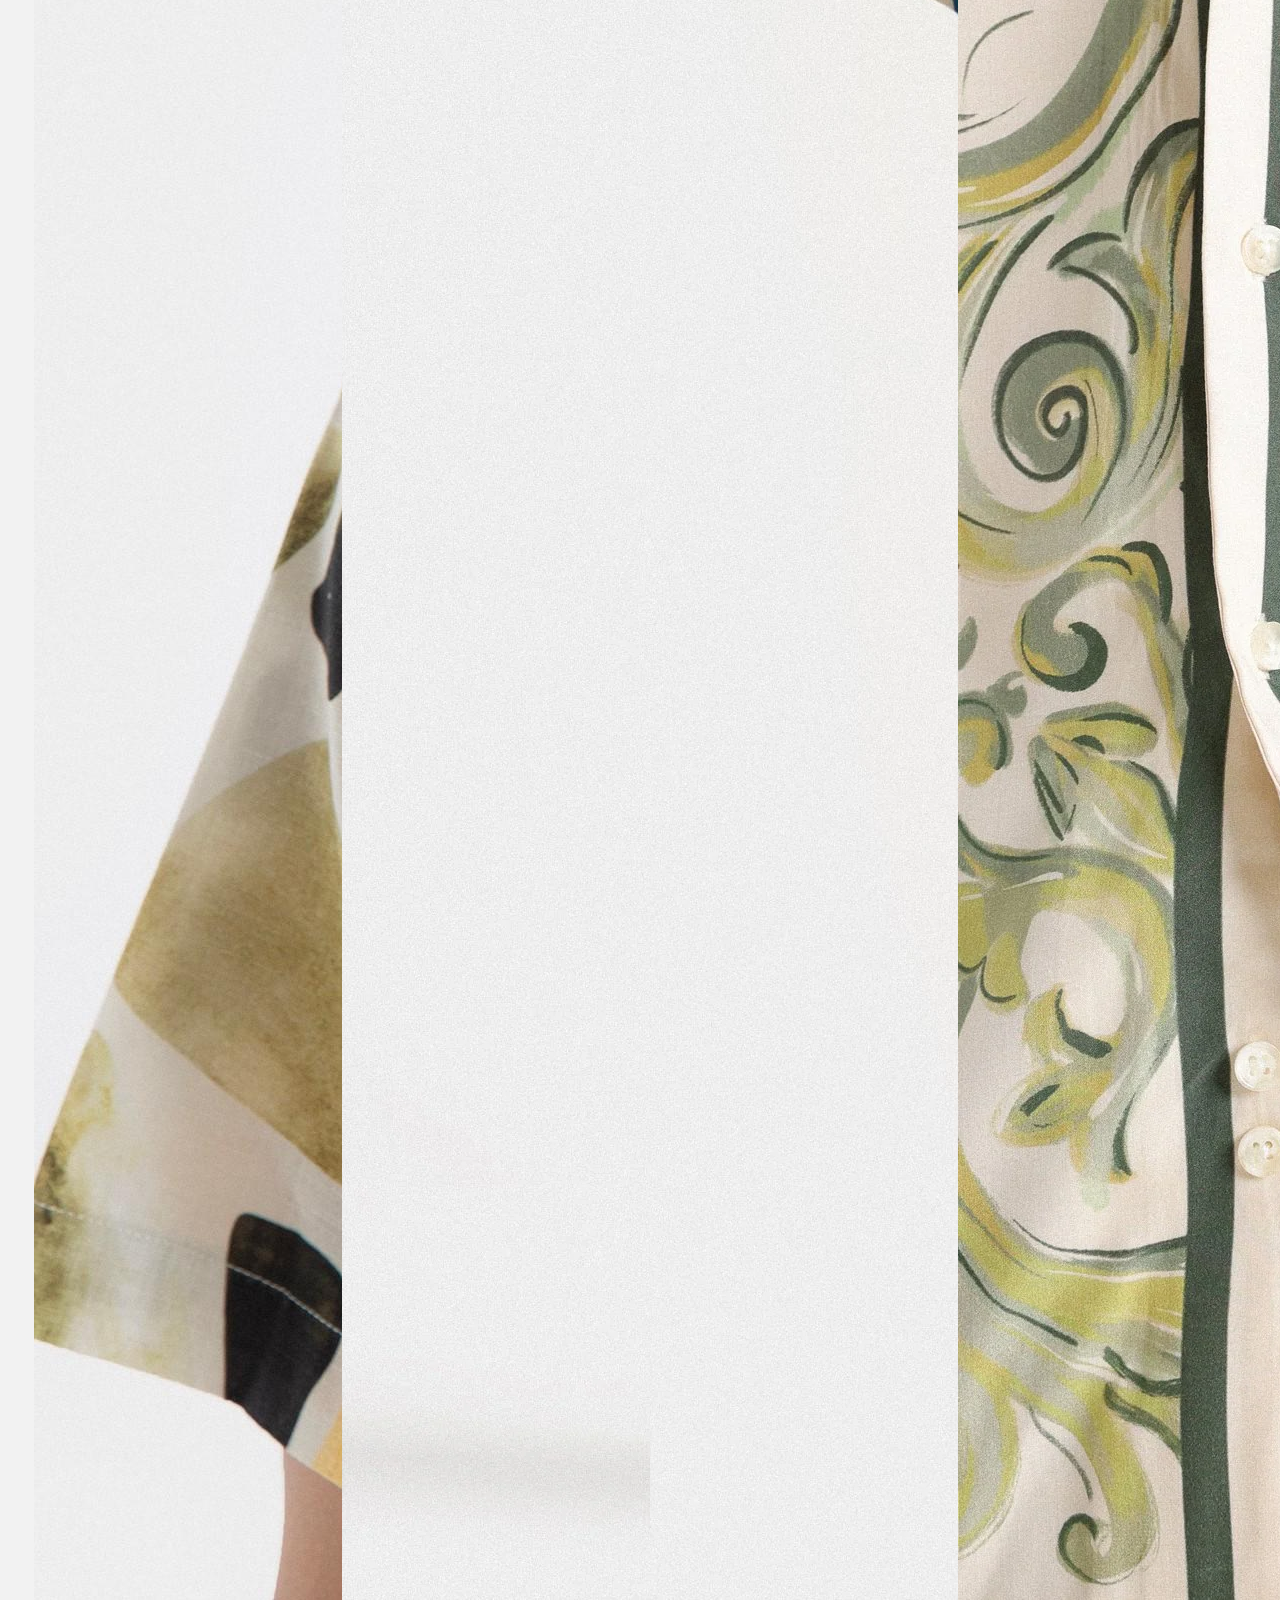
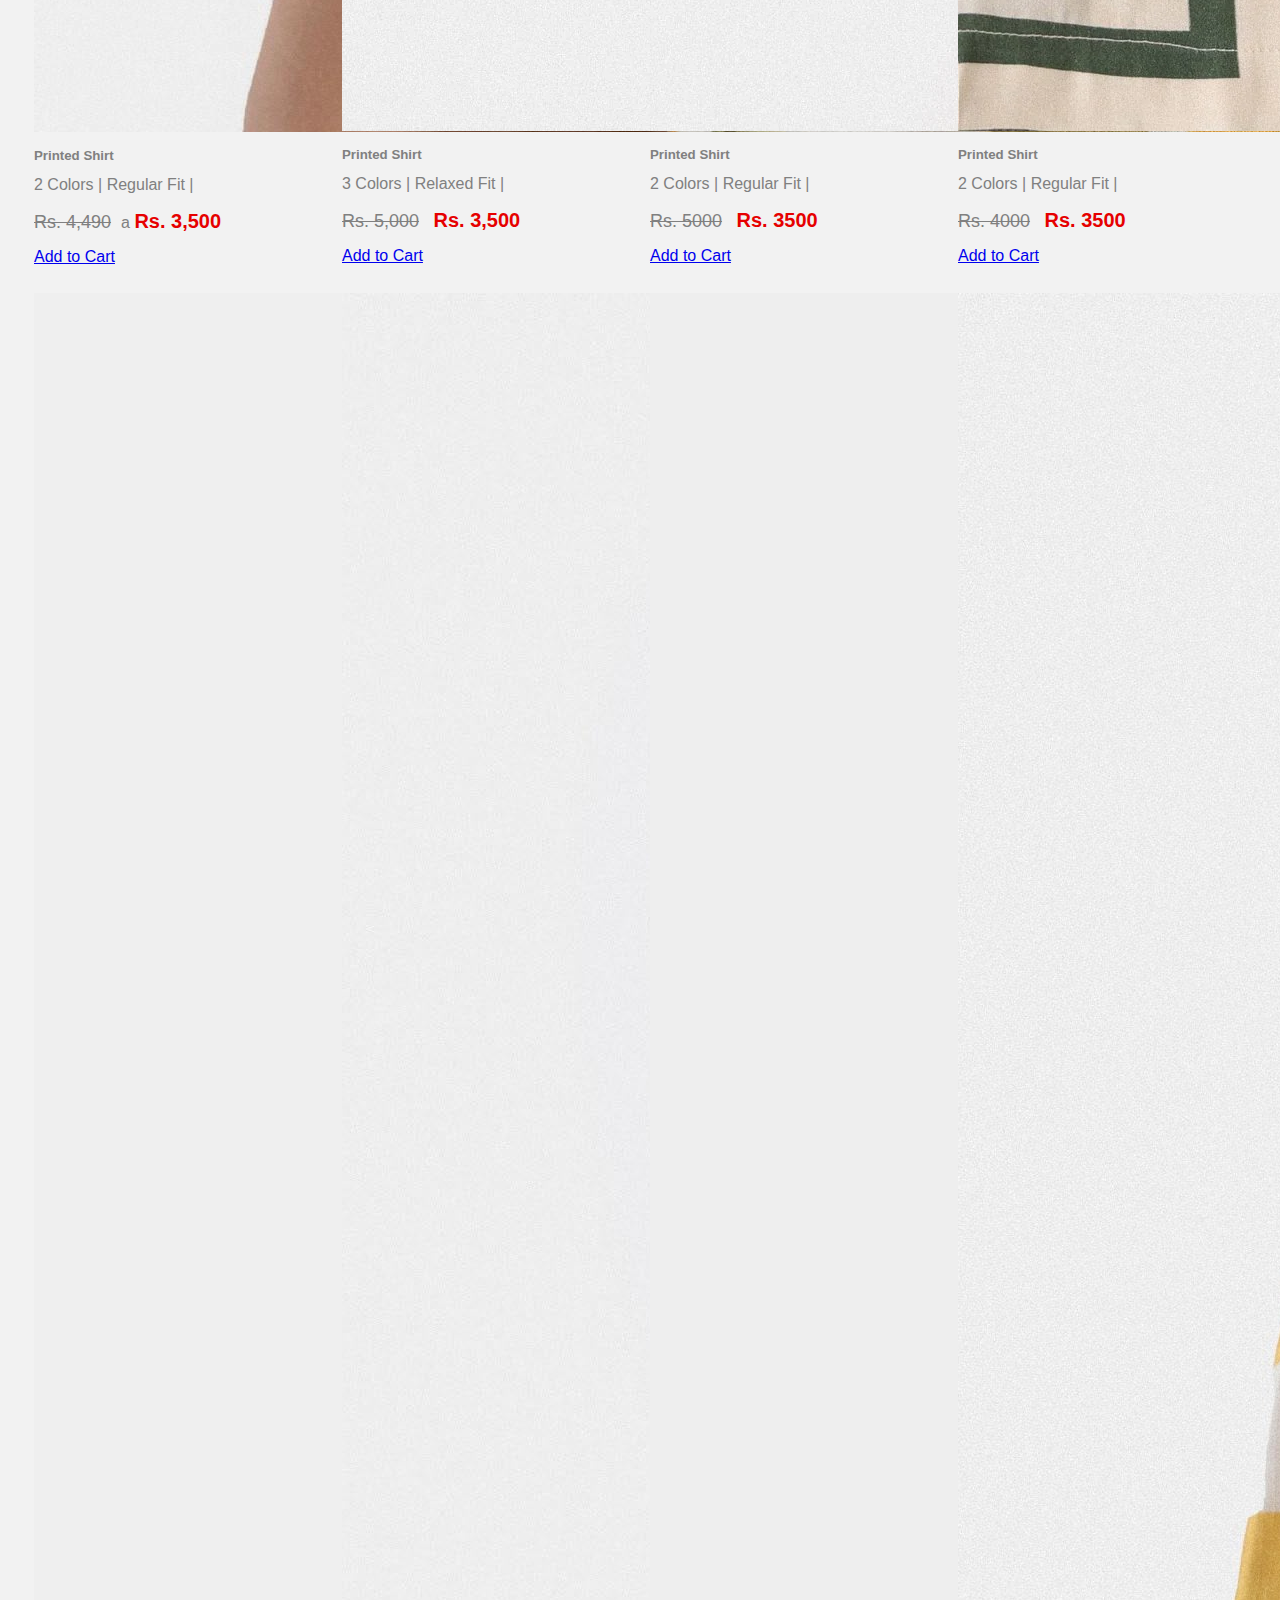
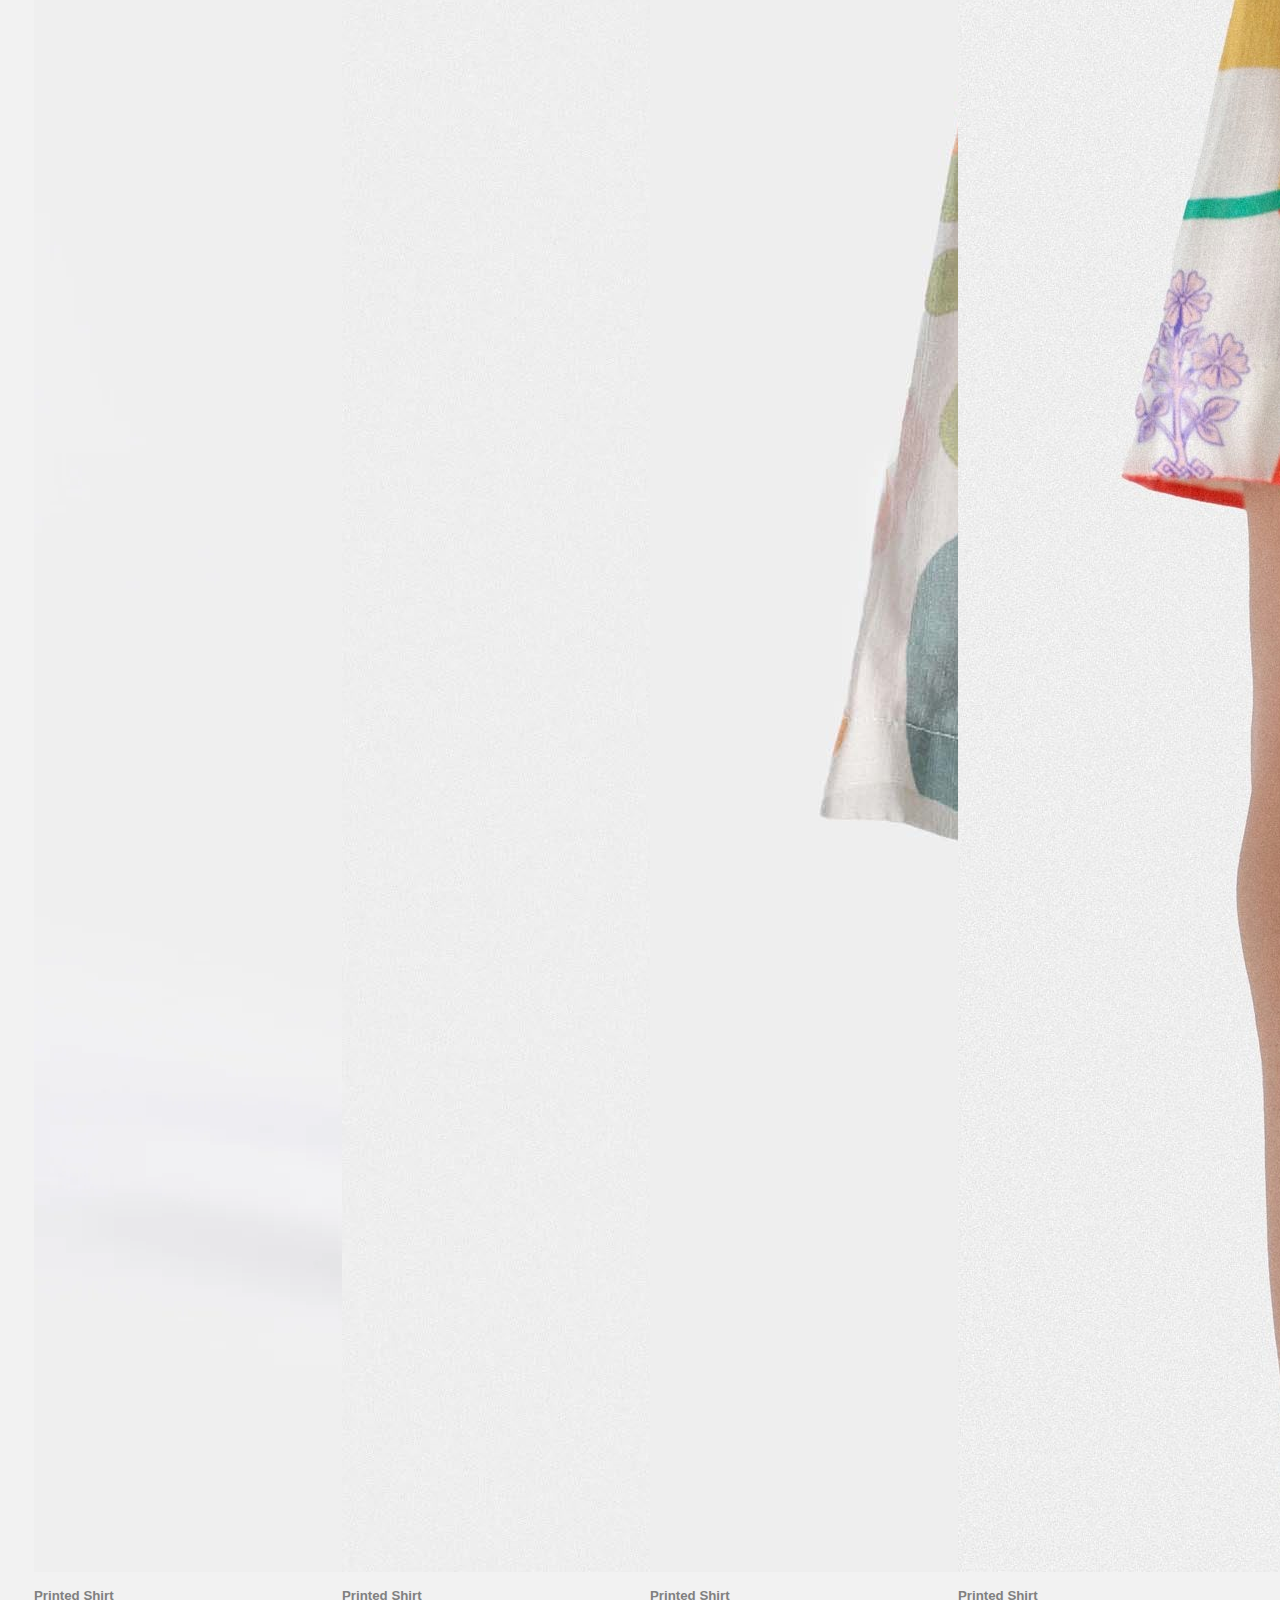
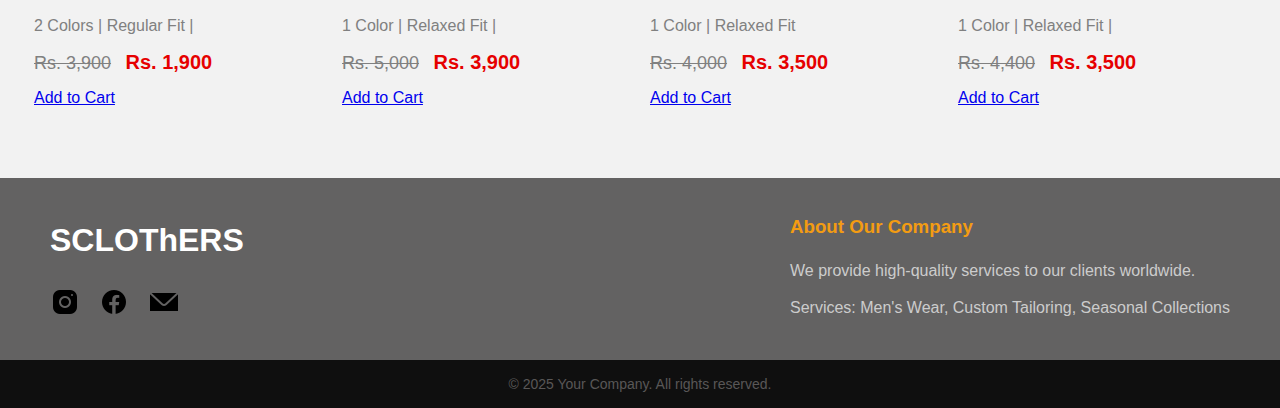
<file: printed.html>
<!DOCTYPE html>
<html lang="en">
<head>
    <meta charset="UTF-8">
    <meta name="viewport" content="width=device-width, initial-scale=1.0">
    <link rel="stylesheet" href="style.css">
     <link href="https://cdn.jsdelivr.net/npm/bootstrap@5.3.7/dist/css/bootstrap.min.css" rel="stylesheet" integrity="sha384-LN+7fdVzj6u52u30Kp6M/trliBMCMKTyK833zpbD+pXdCLuTusPj697FH4R/5mcr" crossorigin="anonymous">
    <title>Document</title>
</head>
<body>
    <!-- Navbar code -->
    <nav class="navbar navbar-expand-lg bg-body-tertiary">
  <div class="container-fluid">
    <a class="navbar-brand" href="#">SCLOThERS</a>
    <button class="navbar-toggler" type="button" data-bs-toggle="collapse" data-bs-target="#navbarSupportedContent" aria-controls="navbarSupportedContent" aria-expanded="false" aria-label="Toggle navigation">
      <span class="navbar-toggler-icon"></span>
    </button>
    <div class="collapse navbar-collapse" id="navbarSupportedContent">
      <ul class="navbar-nav me-auto mb-2 mb-lg-0">
        <li class="nav-item">
          <a class="nav-link active" aria-current="page" href="http://127.0.0.1:5500/index.html#">Home</a>
        </li>
        <li class="nav-item">
          <a class="nav-link" href="#about">About</a>
        </li>
        <li class="nav-item dropdown">
          <a class="nav-link dropdown-toggle" href="#" role="button" data-bs-toggle="dropdown" aria-expanded="false">
            Dropdown
          </a>
          <ul class="dropdown-menu">
            <li><a class="dropdown-item" href="#all-section">ALL</a></li>
            <li><a class="dropdown-item" href="http://127.0.0.1:5500/checks.html#">Check</a></li>
            <li><hr class="dropdown-divider"></li>
           
          </ul>
        </li>
        <li class="nav-item">
          <a class="nav-link disabled" aria-disabled="true"></a>
        </li>
      </ul>
      <a href="http://127.0.0.1:5500/loginform.html"><img src="/Images/icons8-account-24.png" alt=""></a>
      <form class="d-flex" role="search">
        <input class="form-control me-2" type="search" placeholder="Search" aria-label="Search"/>
        <button class="btn btn-outline-success" type="submit">Search</button>
      </form>
    </div>
  </div>
  <!-- Side Panel Box -->
<div id="sidePanel" class="side-panel">
  <div class="panel-content">
    <span class="close-btn" onclick="closePanel()">&times;</span>
    <h3>Your product is added ✅</h3>
    <p>Thank you for shopping with SCLOThERS!</p>
    <button class="btn btn-success" onclick="closePanel()">Continue Shopping</button>
  </div>
</div>
</nav>

<div style="text-align: center;">
    <h1> <b>SCLOThERS</b></h1>
</div>
<!-- Silder Code -->

      <section>
        
<div class="navbar">
  <div class="nav-links">
    <a href="http://127.0.0.1:5500/index.html#">All</a>
   <a href="http://127.0.0.1:5500/basic.html">Basic</a>
    <a href="http://127.0.0.1:5500/printed.html">Printed</a>
    <a href="http://127.0.0.1:5500/checks.html#">Checks</a>
  </div>
</div>
<br>
      </section>
      <div class="card-container" id="all-section">
        <div class="card" style="width: 18rem;">
  <img src="/printedimages/9.jpg" class="card-img-top" alt="...">
  <div class="card-body">
    <h5 class="card-title">Printed Shirt</h5>
    <p class="card-text">3 Colors | Relaxed Fit |</p>
 <span class="old-price">Rs. 5,000</span>
            <span class="new-price">Rs. 3,500</span><br>
    <a href="#" class="btn btn-primary"  onclick="openPanel()">Add to Cart</a>
  </div>
</div>
<div class="card" style="width: 18rem;">
  <img src="/printedimages/6.webp" class="card-img-top" alt="...">
  <div class="card-body">
    <h5 class="card-title">Printed Shirt</h5>
    <p class="card-text">1 Color | Regular Fit |</p>
 <span class="old-price">Rs. 3,000</span>
            <span class="new-price">Rs. 2,500</span><br>
    <a href="#" class="btn btn-primary"  onclick="openPanel()">Add to Cart</a>
  </div>
</div>
<div class="card" style="width: 18rem;">
  <img src="/printedimages/8.webp" class="card-img-top" alt="...">
  <div class="card-body">
    <h5 class="card-title">Printed Shirt</h5>
    <p class="card-text">1 Color | Regular Fit </p>
 <span class="old-price">Rs. 4,000</span>
            <span class="new-price">Rs. 3,500</span><br>
    <a href="#" class="btn btn-primary"  onclick="openPanel()">Add to Cart</a>
  </div>
</div>

<div class="card" style="width: 18rem;">
  <img src="/printedimages/7.webp" class="card-img-top" alt="...">
  <div class="card-body">
    <h5 class="card-title">Printed Shirt</h5>
    <p class="card-text">2 Colors | Regular Fit |</p>
 <span class="old-price">Rs. 3,000</span>
            <span class="new-price">Rs. 1,500</span><br>
    <a href="#" class="btn btn-primary"  onclick="openPanel()">Add to Cart</a>
  </div>
</div>
<div class="card" style="width: 18rem;">
  <img src="/printedimages/5.jpg" class="card-img-top" alt="...">
  <div class="card-body">
    <h5 class="card-title">Printed Shirt</h5>
    <p class="card-text">2 Colors | Regular Fit |</p>
 <span class="old-price">Rs. 4,490</span>a
            <span class="new-price">Rs. 3,500</span><br>
    <a href="#" class="btn btn-primary"  onclick="openPanel()">Add to Cart</a>
  </div>
</div>
<div class="card" style="width: 18rem;">
  <img src="/printedimages/4.webp" class="card-img-top" alt="...">
  <div class="card-body">
    <h5 class="card-title">Printed Shirt</h5>
    <p class="card-text">3 Colors | Relaxed Fit |</p>
 <span class="old-price">Rs. 5,000</span>
            <span class="new-price">Rs. 3,500</span><br>
    <a href="#" class="btn btn-primary"  onclick="openPanel()">Add to Cart</a>
  </div>
</div>
<div class="card" style="width: 18rem;" id="check">
  <img src="/printedimages/3.webp" class="card-img-top" alt="...">
  <div class="card-body">
    <h5 class="card-title">Printed Shirt</h5>
   <p class="card-text">2 Colors | Regular Fit |</p>
   <span class="old-price">Rs. 5000</span>
            <span class="new-price">Rs. 3500</span><br>
    <a href="#" class="btn btn-primary"  onclick="openPanel()">Add to Cart</a>
  </div>
</div>
<div class="card" style="width: 18rem;">
  <img src="/printedimages/2.webp" class="card-img-top" alt="...">
  <div class="card-body">
    <h5 class="card-title">Printed Shirt</h5>
    <p class="card-text">2 Colors | Regular Fit |</p>
 <span class="old-price">Rs. 4000</span>
            <span class="new-price">Rs. 3500</span><br>
    <a href="#" class="btn btn-primary"  onclick="openPanel()">Add to Cart</a>
  </div>
</div>
<div class="card" style="width: 18rem;">
  <img src="/printedimages/12.webp" class="card-img-top" alt="...">
  <div class="card-body">
    <h5 class="card-title">Printed Shirt</h5>
   <p class="card-text">2 Colors | Regular Fit |</p>
 <span class="old-price">Rs. 3,900</span>
            <span class="new-price">Rs. 1,900</span><br>
    <a href="#" class="btn btn-primary"  onclick="openPanel()">Add to Cart</a>
  </div>
</div>
<div class="card" style="width: 18rem;">
  <img src="/printedimages/11.jpg" class="card-img-top" alt="...">
  <div class="card-body">
    <h5 class="card-title">Printed Shirt</h5>
    <p class="card-text">1 Color | Relaxed Fit |</p>
 <span class="old-price">Rs. 5,000</span>
            <span class="new-price">Rs. 3,900</span><br>
    <a href="#" class="btn btn-primary"  onclick="openPanel()">Add to Cart</a>
  </div>
</div>
<div class="card" style="width: 18rem;">
  <img src="./printedimages/10.jpg" class="card-img-top" alt="...">
  <div class="card-body">
    <h5 class="card-title">Printed Shirt</h5>
    <p class="card-text">1 Color | Relaxed Fit</p>
 <span class="old-price">Rs. 4,000</span>
            <span class="new-price">Rs. 3,500</span><br>
    <a href="#" class="btn btn-primary"  onclick="openPanel()">Add to Cart</a>
  </div>
</div>
<div class="card" style="width: 18rem;">
  <img src="/printedimages/1.jpg" class="card-img-top" alt="...">
  <div class="card-body">
    <h5 class="card-title">Printed Shirt</h5>
    <p class="card-text">1 Color | Relaxed Fit | </p>
 <span class="old-price">Rs. 4,400</span>
            <span class="new-price">Rs. 3,500</span><br>
    <a href="#" class="btn btn-primary"  onclick="openPanel()">Add to Cart</a>
  </div>
</div>
</div>
<br> <br>
 <section>
<footer>
    <div class="footer-container" id="about">
        <!-- Left -->
        <div class="footer-left">
            <h1>SCLOThERS</h1>
            <div class="social-icons">
                <a href="#"><i class="fab fa-instagram"><img src="/Images/icons8-insta-30.png" alt=""></i></a>
                <a href="#"><i class="fab fa-facebook"><img src="/Images/icons8-fb-30.png" alt=""></i></a>
                <a href="mailto:example@email.com"><i class="fas fa-envelope"> <img src="/Images/icons8-email-30.png" alt=""></i></a>
            </div>
        </div>

        <!-- Right -->
        <div class="footer-right">
            <h3>About Our Company</h3>
            <p>We provide high-quality services to our clients worldwide.</p>
            <p>Services:  Men's Wear, Custom Tailoring, Seasonal Collections</p>
        </div>
    </div>

    <!-- Bottom Bar -->
    <div class="footer-bottom">
        &copy; 2025 Your Company. All rights reserved.
    </div>
</footer>
 </section>
  
     <script src="https://cdn.jsdelivr.net/npm/bootstrap@5.3.7/dist/js/bootstrap.bundle.min.js" integrity="sha384-ndDqU0Gzau9qJ1lfW4pNLlhNTkCfHzAVBReH9diLvGRem5+R9g2FzA8ZGN954O5Q" crossorigin="anonymous"></script>
     <script src="app.js"></script>
</body>
</html>
</file>
<file: style.css>
*{
    padding: 0;
    margin: 0;
    box-sizing: border-box;
}
body{
    font-family: Arial, Helvetica, sans-serif;
    line-height: 2;
    color: gray;
    background-color: #f2f2f2;
}

/* ---------------- SLIDER ---------------- */
.slider {
   width: 95%;
   height: 520px;
   margin: 10px auto;
   overflow: hidden;
   position: relative;
}
.slides {
   width: 400%;
   height: 100%;
   display: flex;
   animation: slide 16s infinite;
}
.slides img {
   width: 25%;
   height: 100%;
   object-fit: cover;
}
@keyframes slide {
   0%,20% { transform: translateX(0); }
   25%,45% { transform: translateX(-25%); }
   50%,70% { transform: translateX(-50%); }
   75%,95% { transform: translateX(-75%); }
   100% { transform: translateX(0); }
}

/* ---------------- CARDS ---------------- */
.card-container {
  display: flex;       
  gap: 20px;              
  justify-content: center;
  flex-wrap: wrap; 
  cursor: pointer;       
} 
.card .old-price {
   text-decoration: line-through;
   color: gray;
   margin-right: 10px;
   font-size: 18px;
}
.card .new-price {
   color: #e60000;
   font-weight: bold;
   font-size: 20px;
}
.card {
  transition: transform 0.3s ease, box-shadow 0.3s ease;
}
.card:hover {
  transform: scale(1.05);
  box-shadow: 0 8px 20px rgba(0, 0, 0, 0.2);
}

/* ---------------- NAVBAR ---------------- */
.navbar {
    background-color: #f8f8f8;
    padding: 40px 50px;
    display: flex;
    align-items: center;
    justify-content: space-between;
}
.nav-links {
    display: flex;
    margin-left: auto; 
    padding-right: 500px; 
}
.nav-links a {
    text-decoration: none;
    color: #333;
    margin-right: 50px;
    font-weight: bold;
    transition: color 0.3s;
}
.nav-links a:hover {
    color: #f39c12;
}

/* ---------------- FOOTER ---------------- */
footer {
    background-color: #636262;
    color: #fff;
}
.footer-container {
    display: flex;
    justify-content: space-between;
    padding: 30px 50px;
    flex-wrap: wrap;
}
.footer-left {
    display: flex;
    flex-direction: column;
    gap: 15px;
}
.social-icons a {
    color: #fff;
    font-size: 20px;
    margin-right: 15px;
    text-decoration: none;
    transition: color 0.3s;
}
.social-icons a:hover {
    color: #f39c12;
}
.footer-right h3 {
    margin-bottom: 10px;
    color: #f39c12;
}
.footer-right p {
    margin: 5px 0;
    color: #ccc;
}
.footer-bottom {
    background-color: #0f0f0f;
    text-align: center;
    padding: 10px;
    font-size: 14px;
    color: #595757;
}

/* ---------------- SIDE PANEL ---------------- */
.side-panel {
  height: 100%;
  width: 0;
  position: fixed;
  top: 0;
  right: 0;
  background-color: #fff;
  box-shadow: -3px 0 10px rgba(0,0,0,0.2);
  overflow-x: hidden;
  transition: 0.5s;
  padding-top: 60px;
  z-index: 9999;
}
.panel-content {
  padding: 20px;
  text-align: center;
}
.close-btn {
  position: absolute;
  top: 15px;
  right: 25px;
  font-size: 30px;
  cursor: pointer;
}

/* ---------------- RESPONSIVE DESIGN ---------------- */
@media (max-width: 1200px) {
    .nav-links {
        padding-right: 200px;
    }
}

@media (max-width: 992px) {
    .slider {
        height: 350px;
    }
    .nav-links {
        padding-right: 50px;
    }
    .nav-links a {
        margin-right: 20px;
    }
}

@media (max-width: 768px) {
    .navbar {
        flex-direction: column;
        padding: 20px;
    }
    .nav-links {
        flex-direction: column;
        padding: 0;
        margin: 20px 0 0 0;
        align-items: center;
    }
    .nav-links a {
        margin: 10px 0;
    }
    .slider {
        height: 250px;
    }
    .card-container {
        flex-direction: column;
        align-items: center;
    }
    .footer-container {
        flex-direction: column;
        text-align: center;
        gap: 20px;
    }
}

@media (max-width: 480px) {
    body {
        font-size: 14px;
    }
    .slider {
        height: 180px;
    }
    .nav-links a {
        font-size: 14px;
    }
    .card .old-price,
    .card .new-price {
        font-size: 16px;
    }
    .footer-right h3 {
        font-size: 16px;
    }
}
</file>
<file: stylee.css>
.container {
    display: flex;
    justify-content: center;  /* Horizontally center */
    align-items: center;      /* Vertically center */
    min-height: 100vh;        /* Full screen height */
    background: #f0f0f0; 
    padding: 20px;            /* Mobile ke liye thoda space */
    box-sizing: border-box;
}

.form-container {
    background: white;
    color: #333;
    padding: 30px;
    border-radius: 10px;
    box-shadow: 0 4px 15px rgba(0, 0, 0, 0.2);
    margin: 0 auto; 
    width: 100%;             /* full width on small screens */
    max-width: 400px;        /* limit on bigger screens */
    transform: translateY(20px);
    box-sizing: border-box;
}

h1 {
    margin-bottom: 20px;
    text-align: center;
    color: #6a11cb;
    font-size: 24px;
}

.form-group {
    margin-bottom: 15px;
    position: relative;
}

label {
    font-size: 14px;
    margin-bottom: 5px;
    display: block;
}

input {
    width: 100%;
    padding: 10px;
    font-size: 16px;
    border: 1px solid #ccc;
    border-radius: 5px;
    outline: none;
    transition: border-color 0.3s ease;
}

input:focus {
    border-color: #6a11cb;
}

.error-message {
    color: red;
    font-size: 12px;
    margin-top: 5px;
    visibility: hidden;
    position: absolute;
}

button {
    width: 100%;
    padding: 12px;
    background: #444345;
    color: white;
    font-size: 16px;
    border: none;
    border-radius: 5px;
    cursor: pointer;
    transition: background 0.3s ease, transform 0.2s ease;
}

button:hover {
    background: #bfafd4;
    transform: scale(1.05);
}

.footer-bottom {
    position: fixed;
    bottom: 0;
    left: 0;
    width: 100%;
    background: #9d97a4; /* footer ka background color */
    color: white;        /* text color */
    text-align: center;
    padding: 10px 0;
    font-size: 14px;
}

/* ----------- Responsive Design ----------- */

/* Mobile (max 480px) */
@media (max-width: 480px) {
    .form-container {
        padding: 20px;
        max-width: 100%;   /* Full width on mobile */
        transform: translateY(10px);
    }

    h1 {
        font-size: 20px;
    }

    button {
        font-size: 14px;
        padding: 10px;
    }

    .footer-bottom {
        font-size: 12px;
        padding: 8px 0;
    }
}

/* Tablet (481px - 768px) */
@media (max-width: 768px) {
    .form-container {
        padding: 25px;
        max-width: 90%;
    }

    h1 {
        font-size: 22px;
    }
}

/* Large screens */
@media (min-width: 1200px) {
    .form-container {
        max-width: 500px;
    }
}
</file>
